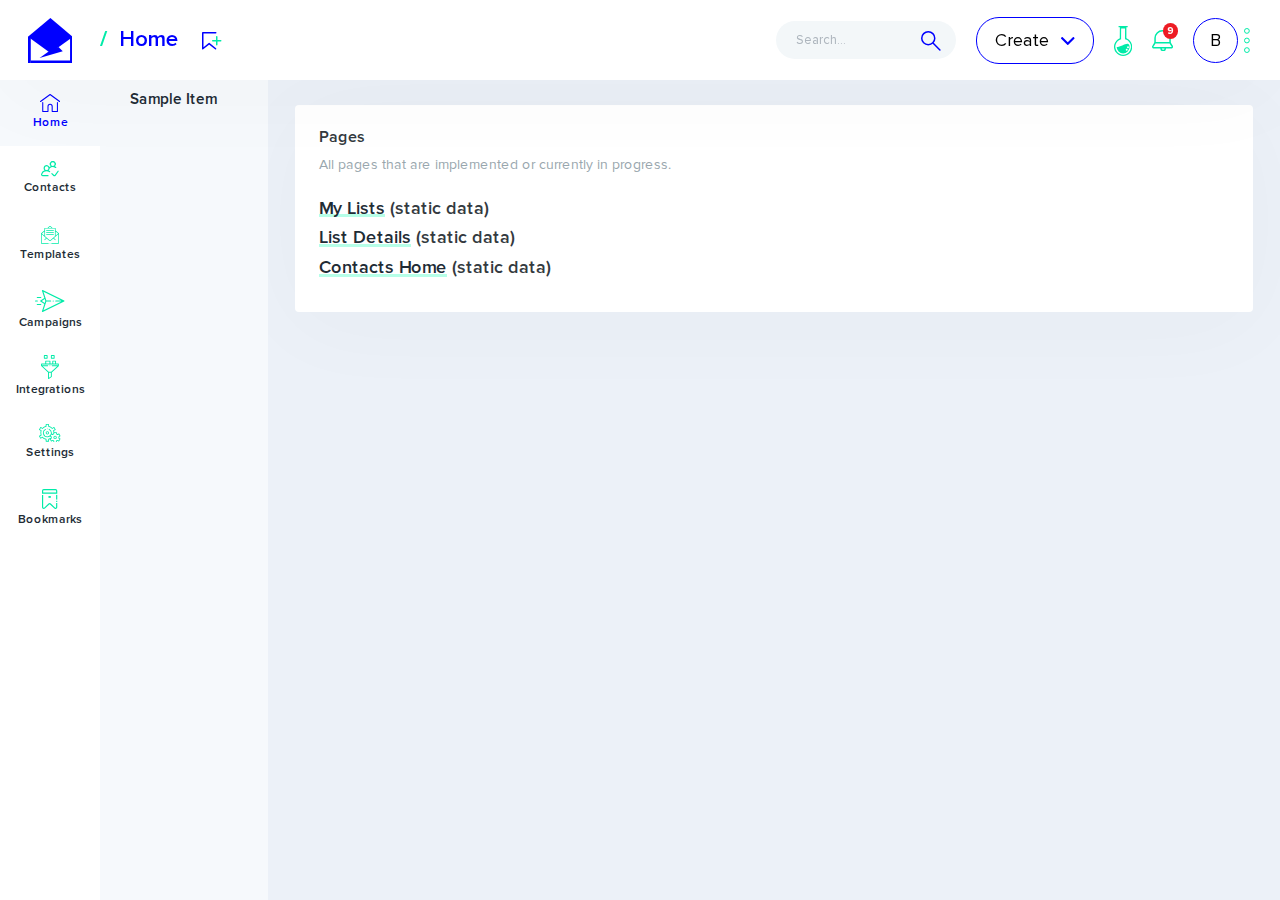
<file: index.html>
<!DOCTYPE html>
<html lang="en">
    <head>

        <meta charset="utf-8" />
        <title>Two Column Layout | UBold - Responsive Admin Dashboard Template</title>
        <meta name="viewport" content="width=device-width, initial-scale=1.0">
        <meta content="A fully featured admin theme which can be used to build CRM, CMS, etc." name="description" />
        <meta content="Coderthemes" name="author" />
        <meta http-equiv="X-UA-Compatible" content="IE=edge" />
        <!-- App favicon -->
        <link rel="shortcut icon" href="assets/images/favicon.ico">

        <!-- App css -->
        <link href="assets/css/bootstrap.min.css" rel="stylesheet" type="text/css" id="bs-default-stylesheet" />
        <link href="assets/css/app.min.css" rel="stylesheet" type="text/css" id="app-default-stylesheet" />

    </head>

    <body data-layout-mode="two-column" data-layout='{"mode": "light", "width": "fluid", "menuPosition": "fixed", "sidebar": { "color": "light", "size": "default", "showuser": false}, "topbar": {"color": "light"}, "showRightSidebarOnPageLoad": true}'></body>

        <!-- Begin page -->
        <div id="wrapper">

            <!-- Topbar Start -->
            <div class="navbar-custom">
                <div class="container-fluid">
                    <ul class="list-unstyled topnav-menu float-right mb-0">

                        <li class="navbar-search">
                            <form class="app-search">
                                <div class="app-search-box">
                                    <div class="input-group">
                                        <input type="search" class="form-control" placeholder="Search..." id="top-search">
                                        <div class="input-group-append">
                                            <button class="btn" type="submit">
                                                <i>
                                                    <svg xmlns="http://www.w3.org/2000/svg" width="19.955" height="20.061" viewBox="0 0 19.955 20.061">
                                                        <g id="Group_32" data-name="Group 32" transform="translate(-2704.75 -1088.25)">
                                                            <circle id="Ellipse_1" data-name="Ellipse 1" cx="6.5" cy="6.5" r="6.5" transform="translate(2705.5 1089)" fill="none" stroke="blue" stroke-miterlimit="10" stroke-width="1.5"/>
                                                            <line id="Line_1" data-name="Line 1" x2="6.667" y2="6.667" transform="translate(2716.977 1100.583)" fill="none" stroke="blue" stroke-linecap="round" stroke-miterlimit="10" stroke-width="1.5"/>
                                                        </g>
                                                    </svg>
                                                </i>
                                            </button>
                                        </div>
                                    </div>
                                </div>
                            </form>
                        </li>

                        <li class="dropdown d-none d-sm-block">
                            <a class="nav-link dropdown-toggle waves-effect waves-light create-btn" data-toggle="dropdown" href="#" role="button" aria-haspopup="false" aria-expanded="false">
                                Create
                                <i>
                                    <svg xmlns="http://www.w3.org/2000/svg" width="13.545" height="8" viewBox="0 0 13.545 8">
                                        <g id="Group_35" data-name="Group 35" transform="translate(-2864.918 -1094)">
                                            <g id="Group_34" data-name="Group 34">
                                                <path id="Path_30" data-name="Path 30" d="M2878.246,1094.669l-.443-.447a.744.744,0,0,0-1.048,0l-5.061,5.061-5.067-5.067a.744.744,0,0,0-1.048,0l-.444.444a.742.742,0,0,0,0,1.048l6.033,6.054a.754.754,0,0,0,.525.238h0a.753.753,0,0,0,.523-.238l6.027-6.038a.75.75,0,0,0,0-1.055Z" fill="blue"/>
                                            </g>
                                        </g>
                                    </svg>
                                </i>
                            </a>
                            <div class="dropdown-menu">
                                <p class="text-center">Sample Dropdown Content</p>
                            </div>
                        </li>

                        <li class="dropdown notification-list">
                            <a class="nav-link dropdown-toggle  waves-effect waves-light" data-toggle="dropdown" href="#" role="button" aria-haspopup="false" aria-expanded="false">
                                <i>
                                    <svg id="Component_4_8" data-name="Component 4 – 8" xmlns="http://www.w3.org/2000/svg" width="18.261" height="30" viewBox="0 0 18.261 30">
                                        <path id="Path" d="M3136.528,1079.773h9.13v1.305h-1.3s.062,10.3.062,11.058a9.13,9.13,0,1,1-6.613-.013c0-1.721.029-11.045.029-11.045h-1.3Z" transform="translate(-3131.963 -1079.773)" fill="#00eba8" fill-rule="evenodd"/>
                                        <path id="Path-2" data-name="Path" d="M3139.137,1082.382h3.913s-.034,9.983-.034,10.673a7.824,7.824,0,1,1-3.9.013C3139.116,1090.9,3139.137,1082.382,3139.137,1082.382Z" transform="translate(-3131.963 -1079.773)" fill="#fff" fill-rule="evenodd"/>
                                        <path id="Path-3" data-name="Path" d="M3147.55,1100.82a6.457,6.457,0,0,1-12.913,0C3139.834,1100.82,3147.55,1093.472,3147.55,1100.82Z" transform="translate(-3131.963 -1079.773)" fill="#00eba8" fill-rule="evenodd"/>
                                        <path id="Path-4" data-name="Path" d="M3145.984,1099.99a.979.979,0,1,1-.978.979A.978.978,0,0,1,3145.984,1099.99Z" transform="translate(-3131.963 -1079.773)" fill="#fff" fill-rule="evenodd"/>
                                        <path id="Path-5" data-name="Path" d="M3144.68,1102.6a.979.979,0,1,1-.978.979A.978.978,0,0,1,3144.68,1102.6Z" transform="translate(-3131.963 -1079.773)" fill="#fff" fill-rule="evenodd"/>
                                    </svg>
                                </i>
                            </a>

                            <div class="dropdown-menu">
                                <p class="text-center">Sample Dropdown Content</p>
                            </div>
                        </li>

                        <li class="dropdown notification-list">
                            <a class="nav-link dropdown-toggle  waves-effect waves-light" data-toggle="dropdown" href="#" role="button" aria-haspopup="false" aria-expanded="false">
                                <i>
                                    <svg xmlns="http://www.w3.org/2000/svg" width="21.073" height="21.264" viewBox="0 0 21.073 21.264">
                                        <g id="Group_42" data-name="Group 42" transform="translate(-2973.442 -1086.868)">
                                            <path id="Path_31" data-name="Path 31" d="M2986.709,1105.274a2.108,2.108,0,0,1-2.108,2.108h0a2.106,2.106,0,0,1-2.1-2.1v.34m9-6h-14m-1-4.63v3.565a4.139,4.139,0,0,1-.71,2.318l-1.4,2.068a1.059,1.059,0,0,0,.261,1.485,1.079,1.079,0,0,0,.586.194h17.474a1.063,1.063,0,0,0,1.053-1.073,1.051,1.051,0,0,0-.2-.606l-1.348-2.056a4.24,4.24,0,0,1-.713-2.351v-3.551a7.363,7.363,0,0,0-7.367-7.363h-.267A7.37,7.37,0,0,0,2976.5,1094.988Z" fill="none" stroke="#00eba8" stroke-linecap="round" stroke-linejoin="round" stroke-width="1.5"/>
                                        </g>
                                    </svg>
                                </i>
                                <span class="badge badge-danger rounded-circle noti-icon-badge">9</span>
                            </a>
                            <div class="dropdown-menu dropdown-menu-right dropdown-lg">
                                <p class="text-center">Sample Dropdown Content</p>
                            </div>
                        </li>

                        <li class="dropdown notification-list">
                            <a class="nav-link dropdown-toggle nav-user mr-0 waves-effect waves-light user-profile-link" data-toggle="dropdown" href="#" role="button" aria-haspopup="false" aria-expanded="false">
                                <span class="user-profile-figure">B</span>
                                <i>
                                    <svg xmlns="http://www.w3.org/2000/svg" width="5.8" height="25" viewBox="0 0 5.8 25">
                                        <g id="Group_39" data-name="Group 39" transform="translate(-3077 -1085)">
                                            <circle id="Ellipse_3" data-name="Ellipse 3" cx="2.4" cy="2.4" r="2.4" transform="translate(3077.5 1085.5)" fill="none" stroke="#00eba8" stroke-miterlimit="10" stroke-width="1"/>
                                            <circle id="Ellipse_4" data-name="Ellipse 4" cx="2.4" cy="2.4" r="2.4" transform="translate(3077.5 1095.1)" fill="none" stroke="#00eba8" stroke-miterlimit="10" stroke-width="1"/>
                                            <circle id="Ellipse_5" data-name="Ellipse 5" cx="2.4" cy="2.4" r="2.4" transform="translate(3077.5 1104.7)" fill="none" stroke="#00eba8" stroke-miterlimit="10" stroke-width="1"/>
                                        </g>
                                    </svg>
                                </i>
                            </a>
                            <div class="dropdown-menu dropdown-menu-right profile-dropdown ">
                                <p class="text-center">Sample Dropdown Content</p>
                            </div>
                        </li>

                    </ul>

                    <!-- LOGO -->
                    <div class="logo-box">
                        <a href="./" class="logo text-center">
                            <svg id="Logo" xmlns="http://www.w3.org/2000/svg" width="44.834" height="45" viewBox="0 0 44.834 45">
                                <path id="Path_30" data-name="Path 30" d="M679.524,357.489H682.3v26.179h-2.779Z" transform="translate(-679.523 -338.668)" fill="blue"/>
                                <path id="Path_31" data-name="Path 31" d="M721.577,357.489h2.78v26.179h-2.78Z" transform="translate(-679.523 -338.668)" fill="blue"/>
                                <path id="Path_32" data-name="Path 32" d="M682.147,383.668V381.2h39.981v2.471Z" transform="translate(-679.523 -338.668)" fill="blue"/>
                                <path id="Path_33" data-name="Path 33" d="M724.357,357.489l-22.418,16.122-22.416-16.122,22.416-18.821Z" transform="translate(-679.523 -338.668)" fill="blue"/>
                                <path id="Path_34" data-name="Path 34" d="M710.058,367.749,714.307,372l-23.225,6.691,9.086-6.435" transform="translate(-679.523 -338.668)" fill="blue"/>
                            </svg>
                        </a>
                    </div>

                    <ul class="list-unstyled topnav-menu topnav-menu-left m-0">
                        <li>
                            <button class="button-menu-mobile waves-effect waves-light">
                                <svg xmlns="http://www.w3.org/2000/svg" width="24" height="24" viewBox="0 0 24 24" fill="none" stroke="currentColor" stroke-width="2" stroke-linecap="round" stroke-linejoin="round" class="feather feather-menu"><line x1="3" y1="12" x2="21" y2="12"/><line x1="3" y1="6" x2="21" y2="6"/><line x1="3" y1="18" x2="21" y2="18"/></svg>
                            </button>
                        </li>
                    </ul>

                    <ol class="breadcrumbs list-unstyled topnav-menu topnav-menu-left m-0">
                        <li class="breadcrumb-item active">Home
                            <i class="breadcrumb-item__fav d-none d-md-inline">
                                <svg xmlns="http://www.w3.org/2000/svg" width="19.5" height="17.805" viewBox="0 0 19.5 17.805">
                                    <g id="Action-_-34---Action_-bookmark_-add_-save_-favourite-icon" data-name="Action-/-34---Action,-bookmark,-add,-save,-favourite-icon" transform="translate(0.75 0.75)">
                                        <path id="Path" d="M1985.3,1105.5l-6.4-5.2-6.4,5.2v-16h13" transform="translate(-1972.5 -1089.5)" fill="none" stroke="blue" stroke-linecap="round" stroke-linejoin="round" stroke-width="1.5"/>
                                        <path id="Path-2" data-name="Path" d="M1986.5,1093.5v8m4-4h-8" transform="translate(-1972.5 -1089.5)" fill="none" stroke="#00eba8" stroke-linecap="round" stroke-linejoin="round" stroke-width="1.5"/>
                                    </g>
                                </svg>
                            </i>
                        </li>
                    </ol>

                    <div class="clearfix"></div>
                </div>
            </div>
            <!-- end Topbar -->

            <!-- ========== Left Sidebar Start ========== -->
            <div class="left-side-menu">

                <div class="h-100" >

                    <div class="sidebar-content">
                        <div class="sidebar-icon-menu h-100" data-simplebar>
                            <nav class="nav flex-column" id="two-col-sidenav-main">
                                <a class="nav-link active d-flex flex-column align-content-center justify-content-center" href="#home">
                                    <i>
                                        <svg xmlns="http://www.w3.org/2000/svg" width="20.193" height="17.999" viewBox="0 0 20.193 17.999" fill="#00eba8">
                                            <g id="Group_3" data-name="Group 3" transform="translate(-1774.405 -1161.603)">
                                                <path id="Path_6" data-name="Path 6" d="M1794.382,1168.712l-9.571-7.008a.525.525,0,0,0-.62,0l-9.572,7.008a.524.524,0,1,0,.62.846l9.262-6.781,9.261,6.781a.521.521,0,0,0,.31.1.525.525,0,0,0,.31-.948Z"/>
                                                <path id="Path_7" data-name="Path 7" d="M1791.846,1169.677a.525.525,0,0,0-.525.525v8.351h-4.2v-4.559a2.624,2.624,0,0,0-5.247,0v4.559h-4.2V1170.2a.525.525,0,1,0-1.049,0v8.876a.525.525,0,0,0,.524.524h5.247a.525.525,0,0,0,.523-.483c0-.013,0-.026,0-.041v-5.084a1.574,1.574,0,1,1,3.148,0v5.084c0,.015,0,.028,0,.04a.524.524,0,0,0,.523.484h5.246a.525.525,0,0,0,.525-.524V1170.2A.525.525,0,0,0,1791.846,1169.677Z"/>
                                            </g>
                                        </svg>
                                    </i>
                                    <span>Home</span>
                                </a>

                                <a class="nav-link d-flex flex-column align-content-center justify-content-center" href="./contacts-home-static.html">
                                    <i>
                                        <svg xmlns="http://www.w3.org/2000/svg" width="17.719" height="15.328" viewBox="0 0 17.719 15.328" fill="#00eba8">
                                            <g id="Group_8" data-name="Group 8" transform="translate(-1775.641 -1232.35)">
                                                <path id="Path_8" data-name="Path 8" d="M1782.635,1246.455h-5.2a.6.6,0,0,1-.569-.782,4.611,4.611,0,0,1,4.38-3.119,4.471,4.471,0,0,1,2.57.806.6.6,0,1,0,.684-.98,5.7,5.7,0,0,0-1.192-.637,3.04,3.04,0,0,0,.989-2.007,4.5,4.5,0,0,1,5.705-.466.6.6,0,1,0,.683-.98,5.708,5.708,0,0,0-1.192-.637,3.047,3.047,0,1,0-4.1-.006c-.083.032-.166.066-.248.1a5.73,5.73,0,0,0-1.053.6,3.048,3.048,0,1,0-4.89,3.379,5.745,5.745,0,0,0-3.47,3.576,1.793,1.793,0,0,0,1.707,2.342h5.2a.6.6,0,1,0,0-1.2Zm4.811-12.909a1.852,1.852,0,1,1-1.853,1.852A1.854,1.854,0,0,1,1787.446,1233.546Zm-6.186,4.09a1.852,1.852,0,1,1-1.852,1.852A1.855,1.855,0,0,1,1781.26,1237.636Z"/>
                                                <path id="Path_9" data-name="Path 9" d="M1793.11,1242.112a.6.6,0,0,0-.834.138l-2.946,4.115a.34.34,0,0,1-.235.117.332.332,0,0,1-.256-.092l-1.907-1.831a.6.6,0,0,0-.828.862l1.909,1.833a1.537,1.537,0,0,0,1.06.424l.1,0a1.545,1.545,0,0,0,1.1-.571l.02-.027,2.958-4.131A.6.6,0,0,0,1793.11,1242.112Z"/>
                                            </g>
                                        </svg>
                                    </i>
                                    <span>Contacts</span>
                                </a>

                                <a class="nav-link d-flex flex-column align-content-center justify-content-center" href="#templates">
                                    <i>
                                        <svg xmlns="http://www.w3.org/2000/svg" xmlns:xlink="http://www.w3.org/1999/xlink" width="18" height="18" viewBox="0 0 18 18" fill="#00eba8">
                                            <defs>
                                                <clipPath id="clip-path">
                                                    <rect id="SVGID" width="18" height="18" fill="none"/>
                                                </clipPath>
                                            </defs>
                                            <g id="Group_8" data-name="Group 8" transform="translate(-1797.641 -1228.35)">
                                                <g id="Group_13" data-name="Group 13" transform="translate(23.14 -73.342)">
                                                    <path id="Path_10" data-name="Path 10" d="M1780.985,1306.923h7.031a.391.391,0,1,0,0-.781h-7.031a.391.391,0,1,0,0,.781Zm0,0" transform="translate(-1 -0.463)"/>
                                                    <path id="Path_11" data-name="Path 11" d="M1780.985,1309.267h7.031a.391.391,0,1,0,0-.781h-7.031a.391.391,0,1,0,0,.781Zm0,0" transform="translate(-1 -0.707)"/>
                                                    <path id="Path_12" data-name="Path 12" d="M1780.985,1311.611h7.031a.391.391,0,0,0,0-.782h-7.031a.391.391,0,0,0,0,.782Zm0,0" transform="translate(-1 -0.951)"/>
                                                    <g id="Group_12" data-name="Group 12" transform="translate(1774.5 1301.692)">
                                                        <g id="Group_11" data-name="Group 11" clip-path="url(#clip-path)">
                                                            <path id="Path_13" data-name="Path 13" d="M1784.813,1321.259a.351.351,0,1,1-.352-.351.352.352,0,0,1,.352.351Zm0,0" transform="translate(-1775.461 -1303.614)"/>
                                                            <path id="Path_14" data-name="Path 14" d="M1775.555,1319.689h6.364a.351.351,0,0,0,0-.7h-6.364a.352.352,0,0,1-.351-.352v-8.661c.787.671,4.162,3.551,4.369,3.725l-1.594,1.593a.352.352,0,0,0,.5.5l1.634-1.633,2.7,2.3a1.058,1.058,0,0,0,1.385,0l2.682-2.286,1.652,1.621a.351.351,0,1,0,.492-.5l-1.607-1.578,4.385-3.739v8.661a.352.352,0,0,1-.351.352h-6.364a.351.351,0,0,0,0,.7h6.364a1.056,1.056,0,0,0,1.054-1.055v-9.422a.359.359,0,0,0-.128-.272h0l-3.247-2.663v-2.338a.351.351,0,0,0-.351-.352h-2.73l-1.849-1.635a1.059,1.059,0,0,0-1.391,0l-1.848,1.634h-2.73a.352.352,0,0,0-.352.352v2.338l-3.246,2.663h0a.36.36,0,0,0-.129.269v0h0v9.422a1.056,1.056,0,0,0,1.055,1.055Zm16.046-10.471-2.476,2.11v-4.141Zm-8.332-6.737a.351.351,0,0,1,.462,0l1.253,1.108h-2.965Zm5.153,1.809v7.637l-4.686,4,0,0a.354.354,0,0,1-.464,0l0,0-4.686-4v-7.637Zm-10.547,2.9v4.141l-2.475-2.11Zm0,0" transform="translate(-1774.5 -1301.692)"/>
                                                        </g>
                                                    </g>
                                                </g>
                                            </g>
                                        </svg>
                                    </i>
                                    <span>Templates</span>
                                </a>

                                <a class="nav-link d-flex flex-column align-content-center justify-content-center" href="#campaigns">
                                    <i>
                                        <svg xmlns="http://www.w3.org/2000/svg" xmlns:xlink="http://www.w3.org/1999/xlink" width="29.507" height="22" viewBox="0 0 29.507 22" fill="#00eba8">
                                            <g id="Group_16" data-name="Group 16" transform="translate(-1769.531 -1370.503)">
                                                <path id="Path_15" data-name="Path 15" d="M1772.412,1381.5a.576.576,0,0,0-.576-.577h-1.729a.576.576,0,0,0,0,1.153h1.729a.576.576,0,0,0,.576-.576Zm0,0"/>
                                                <path id="Path_16" data-name="Path 16" d="M1775.87,1384.961a.577.577,0,0,0-.576-.577h-3.458a.576.576,0,0,0,0,1.153h3.458a.576.576,0,0,0,.576-.576Zm0,0"/>
                                                <path id="Path_17" data-name="Path 17" d="M1775.294,1378.621a.576.576,0,0,0,0-1.153h-3.458a.576.576,0,0,0,0,1.153Zm0,0"/>
                                                <path id="Path_18" data-name="Path 18" d="M1788.319,1381.5a.576.576,0,1,1-.577-.577.576.576,0,0,1,.577.577Zm0,0"/>
                                                <path id="Path_19" data-name="Path 19" d="M1798.713,1380.984l-21.439-10.374a.576.576,0,0,0-.8.7l2.376,7.127-3.878,2.585a.577.577,0,0,0,0,.959l3.878,2.585-2.376,7.127a.576.576,0,0,0,.8.7l21.439-10.373a.578.578,0,0,0,0-1.038Zm-22.38.519,2.9-1.931.643,1.931-.643,1.931Zm4.563.576h4.253a.576.576,0,0,0,0-1.153H1780.9l-2.894-8.683,17.946,8.683h-5.612a.576.576,0,0,0,0,1.153h5.612L1778,1390.763Zm0,0"/>
                                            </g>
                                        </svg>
                                    </i>
                                    <span>Campaigns</span>
                                </a>

                                <a class="nav-link d-flex flex-column align-content-center justify-content-center" href="#integrations">
                                    <i>
                                        <svg xmlns="http://www.w3.org/2000/svg" xmlns:xlink="http://www.w3.org/1999/xlink" width="17.894" height="24" viewBox="0 0 17.894 24" fill="#00eba8">
                                            <g id="Group_19" data-name="Group 19" transform="translate(-1775.553 -1441.65)">
                                                <path id="Path_20" data-name="Path 20" d="M1792.938,1450.087h-2.344v-2.343a.469.469,0,0,0-.469-.469h-2.812a.469.469,0,0,0-.469.469v2.343h-1.875v-2.343a.469.469,0,0,0-.469-.469h-4.218a.469.469,0,0,0-.469.469v2.343h-3.75a.469.469,0,0,0-.469.469v1.875a.467.467,0,0,0,.143.337l.006.006,6.882,6.424v5.983a.469.469,0,0,0,.729.39l2.812-1.875a.467.467,0,0,0,.209-.39V1459.2l6.883-6.424,0-.006a.467.467,0,0,0,.143-.337v-1.875a.468.468,0,0,0-.468-.469Zm-5.157-1.874h1.875v1.874h-1.875Zm-7.031,0h3.282v1.874h-3.282Zm11.719,2.812v.937h-5.859a.469.469,0,1,0,0,.938h5.139l-6.027,5.625h-2.443l-6.027-5.625h5.139a.469.469,0,1,0,0-.938h-5.86v-.937Zm-7.031,12.03-1.875,1.25v-4.842h1.875Zm0,0" />
                                                <path id="Path_21" data-name="Path 21" d="M1788.719,1445.4a.469.469,0,0,0,.469-.469v-2.812a.469.469,0,0,0-.469-.469h-2.813a.469.469,0,0,0-.468.469v2.812a.469.469,0,0,0,.468.469Zm-2.344-2.812h1.875v1.875h-1.875Zm0,0" />
                                                <path id="Path_22" data-name="Path 22" d="M1781.688,1445.4a.469.469,0,0,0,.469-.469v-2.812a.469.469,0,0,0-.469-.469h-2.813a.469.469,0,0,0-.469.469v2.812a.469.469,0,0,0,.469.469Zm-2.344-2.812h1.875v1.875h-1.875Zm0,0" />
                                                <path id="Path_23" data-name="Path 23" d="M1784.969,1452.431a.469.469,0,1,1-.469-.469.469.469,0,0,1,.469.469Zm0,0" />
                                            </g>
                                        </svg>
                                    </i>
                                    <span>Integrations</span>
                                </a>

                                <a class="nav-link d-flex flex-column align-content-center justify-content-center" href="#settings">
                                    <i>
                                        <svg xmlns="http://www.w3.org/2000/svg" xmlns:xlink="http://www.w3.org/1999/xlink" width="21.515" height="18.91" viewBox="0 0 21.515 18.91" fill="#00eba8">
                                            <g id="Group_22" data-name="Group 22" transform="translate(-1773.743 -1516.196)">
                                                <g id="Group_21" data-name="Group 21">
                                                    <path id="Path_24" data-name="Path 24" d="M1788.165,1529.643a1.681,1.681,0,1,0,1.681-1.681,1.683,1.683,0,0,0-1.681,1.681Zm2.522,0a.841.841,0,1,1-.841-.841.842.842,0,0,1,.841.841Zm0,0" />
                                                    <path id="Path_25" data-name="Path 25" d="M1773.8,1528.446l1.261,2.183a.419.419,0,0,0,.572.155l1.5-.859a7.318,7.318,0,0,0,3.288,1.816v1.684a.421.421,0,0,0,.421.42h2.521a.42.42,0,0,0,.42-.42v-1.683a8.308,8.308,0,0,0,.821-.248l1.139,1.972a.42.42,0,0,0,.574.154l1.048-.606a4.141,4.141,0,0,0,.788.463v1.208a.421.421,0,0,0,.421.421h2.521a.421.421,0,0,0,.42-.421v-1.207a4.228,4.228,0,0,0,.806-.464l1.049.606a.42.42,0,0,0,.574-.155l1.255-2.183a.421.421,0,0,0-.153-.573l-1.031-.6a3.67,3.67,0,0,0,0-.937l1.031-.6a.421.421,0,0,0,.153-.573l-1.255-2.184a.42.42,0,0,0-.574-.154l-1.049.606a4.126,4.126,0,0,0-.806-.464V1524.6a.42.42,0,0,0-.42-.42h-2.108a10.3,10.3,0,0,0-.214-1.152l1.489-.859a.421.421,0,0,0,.153-.574l-1.26-2.184a.42.42,0,0,0-.574-.153l-1.486.857a7.359,7.359,0,0,0-3.312-1.815v-1.684a.42.42,0,0,0-.42-.42h-2.521a.421.421,0,0,0-.421.42v1.684a7.309,7.309,0,0,0-3.288,1.816l-1.5-.859a.42.42,0,0,0-.572.154l-1.261,2.184a.421.421,0,0,0,.156.575l1.5.858a7.431,7.431,0,0,0,0,3.985l-1.5.858a.421.421,0,0,0-.156.575Zm17.158-1.957a3.361,3.361,0,0,1,1.057.609.421.421,0,0,0,.483.044l.931-.538.837,1.456-.917.531a.422.422,0,0,0-.2.441,3,3,0,0,1,0,1.222.42.42,0,0,0,.2.44l.917.532-.837,1.455-.931-.537a.418.418,0,0,0-.483.044,3.361,3.361,0,0,1-1.057.609.418.418,0,0,0-.279.4v1.073H1789v-1.073a.42.42,0,0,0-.279-.4,3.3,3.3,0,0,1-1.04-.609.418.418,0,0,0-.483-.044l-.932.538-.84-1.456.921-.531a.42.42,0,0,0,.2-.439l-.014-.082v0h0a3.194,3.194,0,0,1-.048-.527,3.278,3.278,0,0,1,.063-.611.422.422,0,0,0-.2-.441l-.921-.532.84-1.455.932.538a.421.421,0,0,0,.483-.044,3.259,3.259,0,0,1,1.04-.609.421.421,0,0,0,.279-.4v-1.073h1.681v1.073a.419.419,0,0,0,.279.4Zm-14.794,1.088a.421.421,0,0,0,.19-.5,6.6,6.6,0,0,1,0-4.117.421.421,0,0,0-.19-.5l-1.425-.814.841-1.456,1.426.815a.421.421,0,0,0,.523-.085,6.366,6.366,0,0,1,3.4-1.878.421.421,0,0,0,.336-.412v-1.6h1.681v1.6a.42.42,0,0,0,.336.412,6.5,6.5,0,0,1,3.425,1.878.422.422,0,0,0,.525.085l1.408-.814.841,1.456-1.41.814a.421.421,0,0,0-.189.5,6.038,6.038,0,0,1,.274,1.638v1.209a4.136,4.136,0,0,0-.788.462l-.885-.511a6.57,6.57,0,0,0,.047-.74,4.545,4.545,0,0,0-2.434-3.9.42.42,0,1,0-.4.739,3.747,3.747,0,0,1,1.993,3.156,5.2,5.2,0,0,1-.122,1.109l-.837,1.45a3.87,3.87,0,0,1-2.612,1.013,3.54,3.54,0,0,1-1.664-6.681.42.42,0,1,0-.419-.728,4.38,4.38,0,0,0,2.083,8.25,4.867,4.867,0,0,0,2.632-.792l.924.534a3.878,3.878,0,0,0-.03.468,3.754,3.754,0,0,0,.023.4,7,7,0,0,1-2.385.949.42.42,0,0,0-.336.411v1.6h-1.681v-1.6a.421.421,0,0,0-.336-.411,6.366,6.366,0,0,1-3.4-1.878.421.421,0,0,0-.523-.086l-1.426.816-.841-1.456Zm0,0" />
                                                </g>
                                                <path id="Path_26" data-name="Path 26" d="M1782.117,1526.7a1.681,1.681,0,1,0-1.68-1.681,1.683,1.683,0,0,0,1.68,1.681Zm0-2.521a.84.84,0,1,1-.84.84.841.841,0,0,1,.84-.84Zm0,0" />
                                                <path id="Path_27" data-name="Path 27" d="M1782.483,1521.028a.42.42,0,1,1-.42-.42.421.421,0,0,1,.42.42Zm0,0" />
                                            </g>
                                        </svg>
                                    </i>
                                    <span>Settings</span>
                                </a>

                                <a class="nav-link d-flex flex-column align-content-center justify-content-center" href="#bookmarks">
                                    <i>
                                        <svg xmlns="http://www.w3.org/2000/svg" width="15.29" height="20" viewBox="0 0 15.29 20" fill="#00eba8">
                                            <g id="Group_23" data-name="Group 23" transform="translate(-1776.855 -1590.399)">
                                                <path id="Path_28" data-name="Path 28" d="M1790.381,1590.4h-11.755a1.763,1.763,0,0,0-1.764,1.763v2.939h15.282v-2.939A1.763,1.763,0,0,0,1790.381,1590.4Zm.588,3.526h-12.931v-1.763a.588.588,0,0,1,.588-.588h11.755a.589.589,0,0,1,.588.588Z" />
                                                <rect id="Rectangle_5" data-name="Rectangle 5" width="1.176" height="4.702" transform="translate(1790.969 1596.276)" />
                                                <path id="Path_29" data-name="Path 29" d="M1792.144,1604.505v4a1.873,1.873,0,0,1-1.105,1.763,1.663,1.663,0,0,1-1.834-.358l-4.343-4.115a.529.529,0,0,0-.729,0l-4.344,4.115a1.7,1.7,0,0,1-1.163.476,1.675,1.675,0,0,1-.665-.141,1.878,1.878,0,0,1-1.105-1.764v-12.2h1.176V1608.5a.692.692,0,0,0,.394.664.505.505,0,0,0,.587-.111l4.344-4.115a1.7,1.7,0,0,1,2.351,0l4.344,4.115a.506.506,0,0,0,.587.111.7.7,0,0,0,.33-.664v-4Z" />
                                                <rect id="Rectangle_6" data-name="Rectangle 6" width="2.351" height="1.763" transform="translate(1783.328 1597.452)" />
                                                <rect id="Rectangle_7" data-name="Rectangle 7" width="1.176" height="1.176" transform="translate(1790.969 1602.154)" />
                                            </g>
                                        </svg>
                                    </i>
                                    <span>Bookmarks</span>
                                </a>

                            </nav>
                        </div>
                        <!--- Sidemenu -->
                        <div class="sidebar-main-menu">
                            <div id="two-col-menu" class="h-100" data-simplebar>
                                <div class="twocolumn-menu-item d-block" id="home">
                                    <div class="title-box">
                                        <ul class="nav flex-column">
                                            <li class="nav-item">
                                                <a class="nav-link" href="#">Sample Item</a>
                                            </li>
                                        </ul>
                                    </div>
                                </div>

                                <div class="twocolumn-menu-item" id="contacts">
                                    <ul class="nav flex-column">
                                        <li class="nav-item">
                                            <a class="nav-link" href="#">Sample Item</a>
                                        </li>
                                    </ul>
                                </div>

                                <div class="twocolumn-menu-item" id="templates">
                                    <div class="title-box">
                                        <ul class="nav flex-column">
                                            <li class="nav-item">
                                                <a class="nav-link" href="#">Sample Item</a>
                                            </li>
                                        </ul>
                                    </div>
                                </div>

                                <div class="twocolumn-menu-item" id="campaigns">
                                    <div class="title-box">
                                        <ul class="nav flex-column">
                                            <li class="nav-item">
                                                <a class="nav-link" href="#">Sample Item</a>
                                            </li>
                                        </ul>
                                    </div>
                                </div>

                                <div class="twocolumn-menu-item" id="integrations">
                                    <div class="title-box">
                                        <ul class="nav flex-column">
                                            <li class="nav-item">
                                                <a class="nav-link" href="#">Sample Item</a>
                                            </li>
                                        </ul>
                                    </div>
                                </div>

                                <div class="twocolumn-menu-item" id="settings">
                                    <div class="title-box">
                                        <ul class="nav flex-column">
                                            <li class="nav-item">
                                                <a class="nav-link" href="#">Sample Item</a>
                                            </li>
                                        </ul>
                                    </div>
                                </div>

                                <div class="twocolumn-menu-item" id="bookmarks">
                                    <div class="title-box">
                                        <ul class="nav flex-column">
                                            <li class="nav-item">
                                                <a class="nav-link" href="#">Sample Item</a>
                                            </li>
                                        </ul>
                                    </div>
                                </div>

                            </div>

                        </div>
                        <div class="clearfix"></div>
                    </div>
                    <!-- End Sidebar -->

                </div>
                <!-- Sidebar -left -->

            </div>
            <!-- Left Sidebar End -->

            <!-- ============================================================== -->
            <!-- Start Page Content here -->
            <!-- ============================================================== -->

            <div class="content-page">
                <div class="content">

                    <!-- Start Content-->
                    <div class="container-fluid">
                        <div class="card-box">

                            <h4 class="header-title">Pages</h4>

                            <p class="sub-header">
                                All pages that are implemented or currently in progress.
                            </p>

                            <h4><a class="pages-link" href="my-lists-static.html">My Lists</a> (static data)</h4>

                            <!--<h4><a class="pages-link" href="my-lists-ep.html">My Lists</a> (endpoint integrated)</h4>-->

                            <h4><a class="pages-link" href="list-details-static.html">List Details</a> (static data)</h4>

                            <!--<h4><a class="pages-link" href="list-details-ep.html">List Details</a> (endpoint integrated)</h4>-->

                            <h4><a class="pages-link" href="contacts-home-static.html">Contacts Home</a> (static data)</h4>

                        </div>
                    </div> <!-- container -->

                </div> <!-- content -->

            </div>

            <!-- ============================================================== -->
            <!-- End Page content -->
            <!-- ============================================================== -->


        </div>
        <!-- END wrapper -->

        <!-- Vendor js -->
        <script src="assets/js/vendor.min.js"></script>

        <!-- App js -->
        <script src="assets/js/app.min.js"></script>
        
    </body>
</html>
</file>
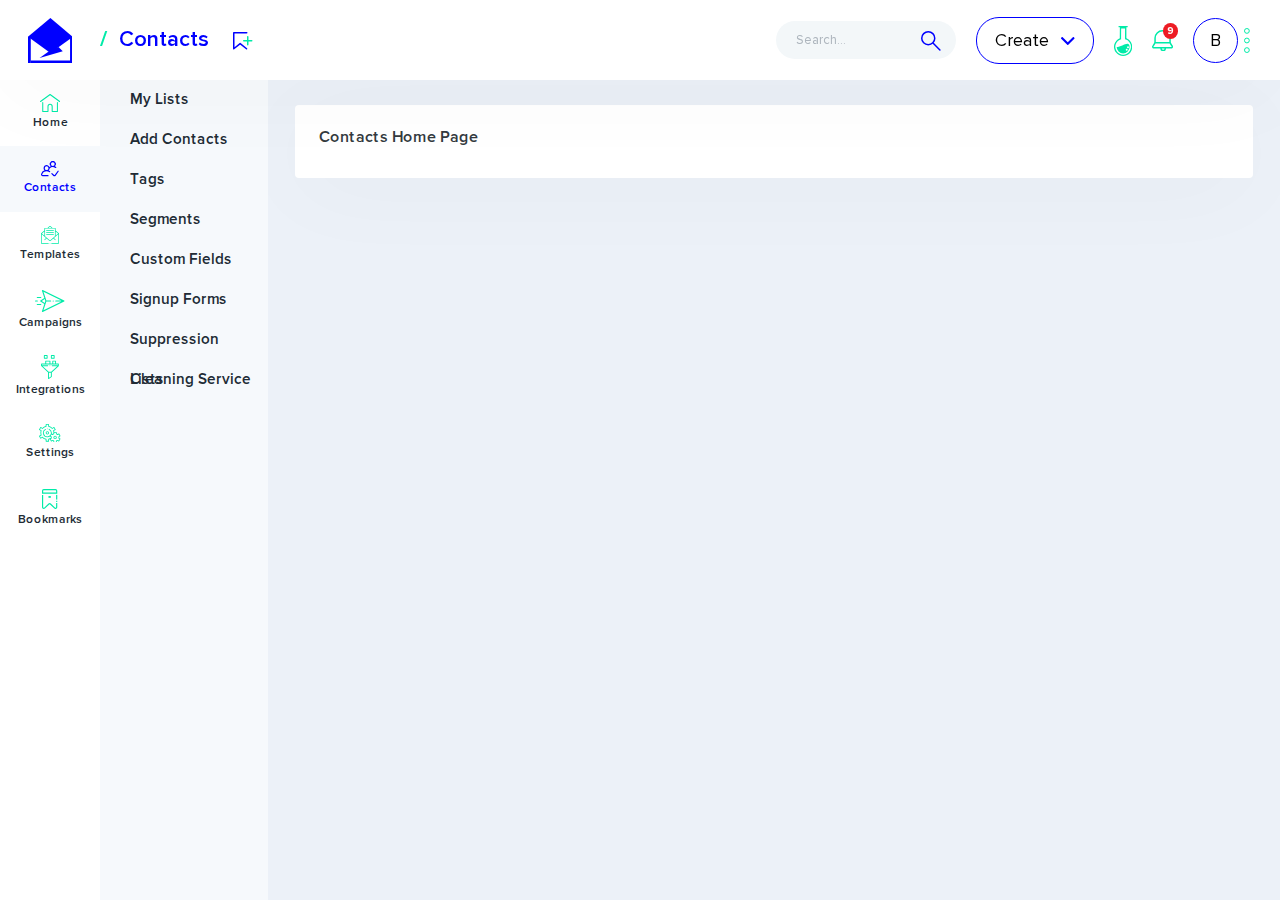
<file: contacts-home-static.html>
<!DOCTYPE html>
<html lang="en">
    <head>

        <meta charset="utf-8" />
        <title>Two Column Layout | UBold - Responsive Admin Dashboard Template</title>
        <meta name="viewport" content="width=device-width, initial-scale=1.0">
        <meta content="A fully featured admin theme which can be used to build CRM, CMS, etc." name="description" />
        <meta content="Coderthemes" name="author" />
        <meta http-equiv="X-UA-Compatible" content="IE=edge" />
        <!-- App favicon -->
        <link rel="shortcut icon" href="assets/images/favicon.ico">

        <!-- App css -->
        <link href="assets/css/bootstrap.min.css" rel="stylesheet" type="text/css" id="bs-default-stylesheet" />
        <link href="assets/css/app.min.css" rel="stylesheet" type="text/css" id="app-default-stylesheet" />

    </head>

    <body data-layout-mode="two-column" data-layout='{"mode": "light", "width": "fluid", "menuPosition": "fixed", "sidebar": { "color": "light", "size": "default", "showuser": false}, "topbar": {"color": "light"}, "showRightSidebarOnPageLoad": true}'></body>

        <!-- Begin page -->
        <div id="wrapper">

            <!-- Topbar Start -->
            <div class="navbar-custom">
                <div class="container-fluid">
                    <ul class="list-unstyled topnav-menu float-right mb-0">

                        <li class="navbar-search">
                            <form class="app-search">
                                <div class="app-search-box">
                                    <div class="input-group">
                                        <input type="search" class="form-control" placeholder="Search..." id="top-search">
                                        <div class="input-group-append">
                                            <button class="btn" type="submit">
                                                <i>
                                                    <svg xmlns="http://www.w3.org/2000/svg" width="19.955" height="20.061" viewBox="0 0 19.955 20.061">
                                                        <g id="Group_32" data-name="Group 32" transform="translate(-2704.75 -1088.25)">
                                                            <circle id="Ellipse_1" data-name="Ellipse 1" cx="6.5" cy="6.5" r="6.5" transform="translate(2705.5 1089)" fill="none" stroke="blue" stroke-miterlimit="10" stroke-width="1.5"/>
                                                            <line id="Line_1" data-name="Line 1" x2="6.667" y2="6.667" transform="translate(2716.977 1100.583)" fill="none" stroke="blue" stroke-linecap="round" stroke-miterlimit="10" stroke-width="1.5"/>
                                                        </g>
                                                    </svg>
                                                </i>
                                            </button>
                                        </div>
                                    </div>
                                </div>
                            </form>
                        </li>

                        <li class="dropdown d-none d-sm-block">
                            <a class="nav-link dropdown-toggle waves-effect waves-light create-btn" data-toggle="dropdown" href="#" role="button" aria-haspopup="false" aria-expanded="false">
                                Create
                                <i>
                                    <svg xmlns="http://www.w3.org/2000/svg" width="13.545" height="8" viewBox="0 0 13.545 8">
                                        <g id="Group_35" data-name="Group 35" transform="translate(-2864.918 -1094)">
                                            <g id="Group_34" data-name="Group 34">
                                                <path id="Path_30" data-name="Path 30" d="M2878.246,1094.669l-.443-.447a.744.744,0,0,0-1.048,0l-5.061,5.061-5.067-5.067a.744.744,0,0,0-1.048,0l-.444.444a.742.742,0,0,0,0,1.048l6.033,6.054a.754.754,0,0,0,.525.238h0a.753.753,0,0,0,.523-.238l6.027-6.038a.75.75,0,0,0,0-1.055Z" fill="blue"/>
                                            </g>
                                        </g>
                                    </svg>
                                </i>
                            </a>
                            <div class="dropdown-menu">
                                <p class="text-center">Sample Dropdown Content</p>
                            </div>
                        </li>

                        <li class="dropdown notification-list">
                            <a class="nav-link dropdown-toggle  waves-effect waves-light" data-toggle="dropdown" href="#" role="button" aria-haspopup="false" aria-expanded="false">
                                <i>
                                    <svg id="Component_4_8" data-name="Component 4 – 8" xmlns="http://www.w3.org/2000/svg" width="18.261" height="30" viewBox="0 0 18.261 30">
                                        <path id="Path" d="M3136.528,1079.773h9.13v1.305h-1.3s.062,10.3.062,11.058a9.13,9.13,0,1,1-6.613-.013c0-1.721.029-11.045.029-11.045h-1.3Z" transform="translate(-3131.963 -1079.773)" fill="#00eba8" fill-rule="evenodd"/>
                                        <path id="Path-2" data-name="Path" d="M3139.137,1082.382h3.913s-.034,9.983-.034,10.673a7.824,7.824,0,1,1-3.9.013C3139.116,1090.9,3139.137,1082.382,3139.137,1082.382Z" transform="translate(-3131.963 -1079.773)" fill="#fff" fill-rule="evenodd"/>
                                        <path id="Path-3" data-name="Path" d="M3147.55,1100.82a6.457,6.457,0,0,1-12.913,0C3139.834,1100.82,3147.55,1093.472,3147.55,1100.82Z" transform="translate(-3131.963 -1079.773)" fill="#00eba8" fill-rule="evenodd"/>
                                        <path id="Path-4" data-name="Path" d="M3145.984,1099.99a.979.979,0,1,1-.978.979A.978.978,0,0,1,3145.984,1099.99Z" transform="translate(-3131.963 -1079.773)" fill="#fff" fill-rule="evenodd"/>
                                        <path id="Path-5" data-name="Path" d="M3144.68,1102.6a.979.979,0,1,1-.978.979A.978.978,0,0,1,3144.68,1102.6Z" transform="translate(-3131.963 -1079.773)" fill="#fff" fill-rule="evenodd"/>
                                    </svg>
                                </i>
                            </a>

                            <div class="dropdown-menu">
                                <p class="text-center">Sample Dropdown Content</p>
                            </div>
                        </li>

                        <li class="dropdown notification-list">
                            <a class="nav-link dropdown-toggle  waves-effect waves-light" data-toggle="dropdown" href="#" role="button" aria-haspopup="false" aria-expanded="false">
                                <i>
                                    <svg xmlns="http://www.w3.org/2000/svg" width="21.073" height="21.264" viewBox="0 0 21.073 21.264">
                                        <g id="Group_42" data-name="Group 42" transform="translate(-2973.442 -1086.868)">
                                            <path id="Path_31" data-name="Path 31" d="M2986.709,1105.274a2.108,2.108,0,0,1-2.108,2.108h0a2.106,2.106,0,0,1-2.1-2.1v.34m9-6h-14m-1-4.63v3.565a4.139,4.139,0,0,1-.71,2.318l-1.4,2.068a1.059,1.059,0,0,0,.261,1.485,1.079,1.079,0,0,0,.586.194h17.474a1.063,1.063,0,0,0,1.053-1.073,1.051,1.051,0,0,0-.2-.606l-1.348-2.056a4.24,4.24,0,0,1-.713-2.351v-3.551a7.363,7.363,0,0,0-7.367-7.363h-.267A7.37,7.37,0,0,0,2976.5,1094.988Z" fill="none" stroke="#00eba8" stroke-linecap="round" stroke-linejoin="round" stroke-width="1.5"/>
                                        </g>
                                    </svg>
                                </i>
                                <span class="badge badge-danger rounded-circle noti-icon-badge">9</span>
                            </a>
                            <div class="dropdown-menu dropdown-menu-right dropdown-lg">
                                <p class="text-center">Sample Dropdown Content</p>
                            </div>
                        </li>

                        <li class="dropdown notification-list">
                            <a class="nav-link dropdown-toggle nav-user mr-0 waves-effect waves-light user-profile-link" data-toggle="dropdown" href="#" role="button" aria-haspopup="false" aria-expanded="false">
                                <span class="user-profile-figure">B</span>
                                <i>
                                    <svg xmlns="http://www.w3.org/2000/svg" width="5.8" height="25" viewBox="0 0 5.8 25">
                                        <g id="Group_39" data-name="Group 39" transform="translate(-3077 -1085)">
                                            <circle id="Ellipse_3" data-name="Ellipse 3" cx="2.4" cy="2.4" r="2.4" transform="translate(3077.5 1085.5)" fill="none" stroke="#00eba8" stroke-miterlimit="10" stroke-width="1"/>
                                            <circle id="Ellipse_4" data-name="Ellipse 4" cx="2.4" cy="2.4" r="2.4" transform="translate(3077.5 1095.1)" fill="none" stroke="#00eba8" stroke-miterlimit="10" stroke-width="1"/>
                                            <circle id="Ellipse_5" data-name="Ellipse 5" cx="2.4" cy="2.4" r="2.4" transform="translate(3077.5 1104.7)" fill="none" stroke="#00eba8" stroke-miterlimit="10" stroke-width="1"/>
                                        </g>
                                    </svg>
                                </i>
                            </a>
                            <div class="dropdown-menu dropdown-menu-right profile-dropdown ">
                                <p class="text-center">Sample Dropdown Content</p>
                            </div>
                        </li>

                    </ul>

                    <!-- LOGO -->
                    <div class="logo-box">
                        <a href="./" class="logo text-center">
                            <svg id="Logo" xmlns="http://www.w3.org/2000/svg" width="44.834" height="45" viewBox="0 0 44.834 45">
                                <path id="Path_30" data-name="Path 30" d="M679.524,357.489H682.3v26.179h-2.779Z" transform="translate(-679.523 -338.668)" fill="blue"/>
                                <path id="Path_31" data-name="Path 31" d="M721.577,357.489h2.78v26.179h-2.78Z" transform="translate(-679.523 -338.668)" fill="blue"/>
                                <path id="Path_32" data-name="Path 32" d="M682.147,383.668V381.2h39.981v2.471Z" transform="translate(-679.523 -338.668)" fill="blue"/>
                                <path id="Path_33" data-name="Path 33" d="M724.357,357.489l-22.418,16.122-22.416-16.122,22.416-18.821Z" transform="translate(-679.523 -338.668)" fill="blue"/>
                                <path id="Path_34" data-name="Path 34" d="M710.058,367.749,714.307,372l-23.225,6.691,9.086-6.435" transform="translate(-679.523 -338.668)" fill="blue"/>
                            </svg>
                        </a>
                    </div>

                    <ul class="list-unstyled topnav-menu topnav-menu-left m-0">
                        <li>
                            <button class="button-menu-mobile waves-effect waves-light">
                                <svg xmlns="http://www.w3.org/2000/svg" width="24" height="24" viewBox="0 0 24 24" fill="none" stroke="currentColor" stroke-width="2" stroke-linecap="round" stroke-linejoin="round" class="feather feather-menu"><line x1="3" y1="12" x2="21" y2="12"/><line x1="3" y1="6" x2="21" y2="6"/><line x1="3" y1="18" x2="21" y2="18"/></svg>
                            </button>
                        </li>
                    </ul>

                    <ol class="breadcrumbs list-unstyled topnav-menu topnav-menu-left m-0">
                        <li class="breadcrumb-item active">Contacts
                            <i class="breadcrumb-item__fav d-none d-md-inline">
                                <svg xmlns="http://www.w3.org/2000/svg" width="19.5" height="17.805" viewBox="0 0 19.5 17.805">
                                    <g id="Action-_-34---Action_-bookmark_-add_-save_-favourite-icon" data-name="Action-/-34---Action,-bookmark,-add,-save,-favourite-icon" transform="translate(0.75 0.75)">
                                        <path id="Path" d="M1985.3,1105.5l-6.4-5.2-6.4,5.2v-16h13" transform="translate(-1972.5 -1089.5)" fill="none" stroke="blue" stroke-linecap="round" stroke-linejoin="round" stroke-width="1.5"/>
                                        <path id="Path-2" data-name="Path" d="M1986.5,1093.5v8m4-4h-8" transform="translate(-1972.5 -1089.5)" fill="none" stroke="#00eba8" stroke-linecap="round" stroke-linejoin="round" stroke-width="1.5"/>
                                    </g>
                                </svg>
                            </i>
                        </li>
                    </ol>

                    <div class="clearfix"></div>
                </div>
            </div>
            <!-- end Topbar -->

            <!-- ========== Left Sidebar Start ========== -->
            <div class="left-side-menu">

                <div class="h-100" >

                    <div class="sidebar-content">
                        <div class="sidebar-icon-menu h-100" data-simplebar>
                            <nav class="nav flex-column" id="two-col-sidenav-main">
                                <a class="nav-link d-flex flex-column align-content-center justify-content-center" href="./index.html">
                                    <i>
                                        <svg xmlns="http://www.w3.org/2000/svg" width="20.193" height="17.999" viewBox="0 0 20.193 17.999" fill="#00eba8">
                                            <g id="Group_3" data-name="Group 3" transform="translate(-1774.405 -1161.603)">
                                                <path id="Path_6" data-name="Path 6" d="M1794.382,1168.712l-9.571-7.008a.525.525,0,0,0-.62,0l-9.572,7.008a.524.524,0,1,0,.62.846l9.262-6.781,9.261,6.781a.521.521,0,0,0,.31.1.525.525,0,0,0,.31-.948Z"/>
                                                <path id="Path_7" data-name="Path 7" d="M1791.846,1169.677a.525.525,0,0,0-.525.525v8.351h-4.2v-4.559a2.624,2.624,0,0,0-5.247,0v4.559h-4.2V1170.2a.525.525,0,1,0-1.049,0v8.876a.525.525,0,0,0,.524.524h5.247a.525.525,0,0,0,.523-.483c0-.013,0-.026,0-.041v-5.084a1.574,1.574,0,1,1,3.148,0v5.084c0,.015,0,.028,0,.04a.524.524,0,0,0,.523.484h5.246a.525.525,0,0,0,.525-.524V1170.2A.525.525,0,0,0,1791.846,1169.677Z"/>
                                            </g>
                                        </svg>
                                    </i>
                                    <span>Home</span>
                                </a>

                                <a class="nav-link active d-flex flex-column align-content-center justify-content-center" href="#contacts">
                                    <i>
                                        <svg xmlns="http://www.w3.org/2000/svg" width="17.719" height="15.328" viewBox="0 0 17.719 15.328" fill="#00eba8">
                                            <g id="Group_8" data-name="Group 8" transform="translate(-1775.641 -1232.35)">
                                                <path id="Path_8" data-name="Path 8" d="M1782.635,1246.455h-5.2a.6.6,0,0,1-.569-.782,4.611,4.611,0,0,1,4.38-3.119,4.471,4.471,0,0,1,2.57.806.6.6,0,1,0,.684-.98,5.7,5.7,0,0,0-1.192-.637,3.04,3.04,0,0,0,.989-2.007,4.5,4.5,0,0,1,5.705-.466.6.6,0,1,0,.683-.98,5.708,5.708,0,0,0-1.192-.637,3.047,3.047,0,1,0-4.1-.006c-.083.032-.166.066-.248.1a5.73,5.73,0,0,0-1.053.6,3.048,3.048,0,1,0-4.89,3.379,5.745,5.745,0,0,0-3.47,3.576,1.793,1.793,0,0,0,1.707,2.342h5.2a.6.6,0,1,0,0-1.2Zm4.811-12.909a1.852,1.852,0,1,1-1.853,1.852A1.854,1.854,0,0,1,1787.446,1233.546Zm-6.186,4.09a1.852,1.852,0,1,1-1.852,1.852A1.855,1.855,0,0,1,1781.26,1237.636Z"/>
                                                <path id="Path_9" data-name="Path 9" d="M1793.11,1242.112a.6.6,0,0,0-.834.138l-2.946,4.115a.34.34,0,0,1-.235.117.332.332,0,0,1-.256-.092l-1.907-1.831a.6.6,0,0,0-.828.862l1.909,1.833a1.537,1.537,0,0,0,1.06.424l.1,0a1.545,1.545,0,0,0,1.1-.571l.02-.027,2.958-4.131A.6.6,0,0,0,1793.11,1242.112Z"/>
                                            </g>
                                        </svg>
                                    </i>
                                    <span>Contacts</span>
                                </a>

                                <a class="nav-link d-flex flex-column align-content-center justify-content-center" href="#templates">
                                    <i>
                                        <svg xmlns="http://www.w3.org/2000/svg" xmlns:xlink="http://www.w3.org/1999/xlink" width="18" height="18" viewBox="0 0 18 18" fill="#00eba8">
                                            <defs>
                                                <clipPath id="clip-path">
                                                    <rect id="SVGID" width="18" height="18" fill="none"/>
                                                </clipPath>
                                            </defs>
                                            <g id="Group_8" data-name="Group 8" transform="translate(-1797.641 -1228.35)">
                                                <g id="Group_13" data-name="Group 13" transform="translate(23.14 -73.342)">
                                                    <path id="Path_10" data-name="Path 10" d="M1780.985,1306.923h7.031a.391.391,0,1,0,0-.781h-7.031a.391.391,0,1,0,0,.781Zm0,0" transform="translate(-1 -0.463)"/>
                                                    <path id="Path_11" data-name="Path 11" d="M1780.985,1309.267h7.031a.391.391,0,1,0,0-.781h-7.031a.391.391,0,1,0,0,.781Zm0,0" transform="translate(-1 -0.707)"/>
                                                    <path id="Path_12" data-name="Path 12" d="M1780.985,1311.611h7.031a.391.391,0,0,0,0-.782h-7.031a.391.391,0,0,0,0,.782Zm0,0" transform="translate(-1 -0.951)"/>
                                                    <g id="Group_12" data-name="Group 12" transform="translate(1774.5 1301.692)">
                                                        <g id="Group_11" data-name="Group 11" clip-path="url(#clip-path)">
                                                            <path id="Path_13" data-name="Path 13" d="M1784.813,1321.259a.351.351,0,1,1-.352-.351.352.352,0,0,1,.352.351Zm0,0" transform="translate(-1775.461 -1303.614)"/>
                                                            <path id="Path_14" data-name="Path 14" d="M1775.555,1319.689h6.364a.351.351,0,0,0,0-.7h-6.364a.352.352,0,0,1-.351-.352v-8.661c.787.671,4.162,3.551,4.369,3.725l-1.594,1.593a.352.352,0,0,0,.5.5l1.634-1.633,2.7,2.3a1.058,1.058,0,0,0,1.385,0l2.682-2.286,1.652,1.621a.351.351,0,1,0,.492-.5l-1.607-1.578,4.385-3.739v8.661a.352.352,0,0,1-.351.352h-6.364a.351.351,0,0,0,0,.7h6.364a1.056,1.056,0,0,0,1.054-1.055v-9.422a.359.359,0,0,0-.128-.272h0l-3.247-2.663v-2.338a.351.351,0,0,0-.351-.352h-2.73l-1.849-1.635a1.059,1.059,0,0,0-1.391,0l-1.848,1.634h-2.73a.352.352,0,0,0-.352.352v2.338l-3.246,2.663h0a.36.36,0,0,0-.129.269v0h0v9.422a1.056,1.056,0,0,0,1.055,1.055Zm16.046-10.471-2.476,2.11v-4.141Zm-8.332-6.737a.351.351,0,0,1,.462,0l1.253,1.108h-2.965Zm5.153,1.809v7.637l-4.686,4,0,0a.354.354,0,0,1-.464,0l0,0-4.686-4v-7.637Zm-10.547,2.9v4.141l-2.475-2.11Zm0,0" transform="translate(-1774.5 -1301.692)"/>
                                                        </g>
                                                    </g>
                                                </g>
                                            </g>
                                        </svg>
                                    </i>
                                    <span>Templates</span>
                                </a>

                                <a class="nav-link d-flex flex-column align-content-center justify-content-center" href="#campaigns">
                                    <i>
                                        <svg xmlns="http://www.w3.org/2000/svg" xmlns:xlink="http://www.w3.org/1999/xlink" width="29.507" height="22" viewBox="0 0 29.507 22" fill="#00eba8">
                                            <g id="Group_16" data-name="Group 16" transform="translate(-1769.531 -1370.503)">
                                                <path id="Path_15" data-name="Path 15" d="M1772.412,1381.5a.576.576,0,0,0-.576-.577h-1.729a.576.576,0,0,0,0,1.153h1.729a.576.576,0,0,0,.576-.576Zm0,0"/>
                                                <path id="Path_16" data-name="Path 16" d="M1775.87,1384.961a.577.577,0,0,0-.576-.577h-3.458a.576.576,0,0,0,0,1.153h3.458a.576.576,0,0,0,.576-.576Zm0,0"/>
                                                <path id="Path_17" data-name="Path 17" d="M1775.294,1378.621a.576.576,0,0,0,0-1.153h-3.458a.576.576,0,0,0,0,1.153Zm0,0"/>
                                                <path id="Path_18" data-name="Path 18" d="M1788.319,1381.5a.576.576,0,1,1-.577-.577.576.576,0,0,1,.577.577Zm0,0"/>
                                                <path id="Path_19" data-name="Path 19" d="M1798.713,1380.984l-21.439-10.374a.576.576,0,0,0-.8.7l2.376,7.127-3.878,2.585a.577.577,0,0,0,0,.959l3.878,2.585-2.376,7.127a.576.576,0,0,0,.8.7l21.439-10.373a.578.578,0,0,0,0-1.038Zm-22.38.519,2.9-1.931.643,1.931-.643,1.931Zm4.563.576h4.253a.576.576,0,0,0,0-1.153H1780.9l-2.894-8.683,17.946,8.683h-5.612a.576.576,0,0,0,0,1.153h5.612L1778,1390.763Zm0,0"/>
                                            </g>
                                        </svg>
                                    </i>
                                    <span>Campaigns</span>
                                </a>

                                <a class="nav-link d-flex flex-column align-content-center justify-content-center" href="#integrations">
                                    <i>
                                        <svg xmlns="http://www.w3.org/2000/svg" xmlns:xlink="http://www.w3.org/1999/xlink" width="17.894" height="24" viewBox="0 0 17.894 24" fill="#00eba8">
                                            <g id="Group_19" data-name="Group 19" transform="translate(-1775.553 -1441.65)">
                                                <path id="Path_20" data-name="Path 20" d="M1792.938,1450.087h-2.344v-2.343a.469.469,0,0,0-.469-.469h-2.812a.469.469,0,0,0-.469.469v2.343h-1.875v-2.343a.469.469,0,0,0-.469-.469h-4.218a.469.469,0,0,0-.469.469v2.343h-3.75a.469.469,0,0,0-.469.469v1.875a.467.467,0,0,0,.143.337l.006.006,6.882,6.424v5.983a.469.469,0,0,0,.729.39l2.812-1.875a.467.467,0,0,0,.209-.39V1459.2l6.883-6.424,0-.006a.467.467,0,0,0,.143-.337v-1.875a.468.468,0,0,0-.468-.469Zm-5.157-1.874h1.875v1.874h-1.875Zm-7.031,0h3.282v1.874h-3.282Zm11.719,2.812v.937h-5.859a.469.469,0,1,0,0,.938h5.139l-6.027,5.625h-2.443l-6.027-5.625h5.139a.469.469,0,1,0,0-.938h-5.86v-.937Zm-7.031,12.03-1.875,1.25v-4.842h1.875Zm0,0" />
                                                <path id="Path_21" data-name="Path 21" d="M1788.719,1445.4a.469.469,0,0,0,.469-.469v-2.812a.469.469,0,0,0-.469-.469h-2.813a.469.469,0,0,0-.468.469v2.812a.469.469,0,0,0,.468.469Zm-2.344-2.812h1.875v1.875h-1.875Zm0,0" />
                                                <path id="Path_22" data-name="Path 22" d="M1781.688,1445.4a.469.469,0,0,0,.469-.469v-2.812a.469.469,0,0,0-.469-.469h-2.813a.469.469,0,0,0-.469.469v2.812a.469.469,0,0,0,.469.469Zm-2.344-2.812h1.875v1.875h-1.875Zm0,0" />
                                                <path id="Path_23" data-name="Path 23" d="M1784.969,1452.431a.469.469,0,1,1-.469-.469.469.469,0,0,1,.469.469Zm0,0" />
                                            </g>
                                        </svg>
                                    </i>
                                    <span>Integrations</span>
                                </a>

                                <a class="nav-link d-flex flex-column align-content-center justify-content-center" href="#settings">
                                    <i>
                                        <svg xmlns="http://www.w3.org/2000/svg" xmlns:xlink="http://www.w3.org/1999/xlink" width="21.515" height="18.91" viewBox="0 0 21.515 18.91" fill="#00eba8">
                                            <g id="Group_22" data-name="Group 22" transform="translate(-1773.743 -1516.196)">
                                                <g id="Group_21" data-name="Group 21">
                                                    <path id="Path_24" data-name="Path 24" d="M1788.165,1529.643a1.681,1.681,0,1,0,1.681-1.681,1.683,1.683,0,0,0-1.681,1.681Zm2.522,0a.841.841,0,1,1-.841-.841.842.842,0,0,1,.841.841Zm0,0" />
                                                    <path id="Path_25" data-name="Path 25" d="M1773.8,1528.446l1.261,2.183a.419.419,0,0,0,.572.155l1.5-.859a7.318,7.318,0,0,0,3.288,1.816v1.684a.421.421,0,0,0,.421.42h2.521a.42.42,0,0,0,.42-.42v-1.683a8.308,8.308,0,0,0,.821-.248l1.139,1.972a.42.42,0,0,0,.574.154l1.048-.606a4.141,4.141,0,0,0,.788.463v1.208a.421.421,0,0,0,.421.421h2.521a.421.421,0,0,0,.42-.421v-1.207a4.228,4.228,0,0,0,.806-.464l1.049.606a.42.42,0,0,0,.574-.155l1.255-2.183a.421.421,0,0,0-.153-.573l-1.031-.6a3.67,3.67,0,0,0,0-.937l1.031-.6a.421.421,0,0,0,.153-.573l-1.255-2.184a.42.42,0,0,0-.574-.154l-1.049.606a4.126,4.126,0,0,0-.806-.464V1524.6a.42.42,0,0,0-.42-.42h-2.108a10.3,10.3,0,0,0-.214-1.152l1.489-.859a.421.421,0,0,0,.153-.574l-1.26-2.184a.42.42,0,0,0-.574-.153l-1.486.857a7.359,7.359,0,0,0-3.312-1.815v-1.684a.42.42,0,0,0-.42-.42h-2.521a.421.421,0,0,0-.421.42v1.684a7.309,7.309,0,0,0-3.288,1.816l-1.5-.859a.42.42,0,0,0-.572.154l-1.261,2.184a.421.421,0,0,0,.156.575l1.5.858a7.431,7.431,0,0,0,0,3.985l-1.5.858a.421.421,0,0,0-.156.575Zm17.158-1.957a3.361,3.361,0,0,1,1.057.609.421.421,0,0,0,.483.044l.931-.538.837,1.456-.917.531a.422.422,0,0,0-.2.441,3,3,0,0,1,0,1.222.42.42,0,0,0,.2.44l.917.532-.837,1.455-.931-.537a.418.418,0,0,0-.483.044,3.361,3.361,0,0,1-1.057.609.418.418,0,0,0-.279.4v1.073H1789v-1.073a.42.42,0,0,0-.279-.4,3.3,3.3,0,0,1-1.04-.609.418.418,0,0,0-.483-.044l-.932.538-.84-1.456.921-.531a.42.42,0,0,0,.2-.439l-.014-.082v0h0a3.194,3.194,0,0,1-.048-.527,3.278,3.278,0,0,1,.063-.611.422.422,0,0,0-.2-.441l-.921-.532.84-1.455.932.538a.421.421,0,0,0,.483-.044,3.259,3.259,0,0,1,1.04-.609.421.421,0,0,0,.279-.4v-1.073h1.681v1.073a.419.419,0,0,0,.279.4Zm-14.794,1.088a.421.421,0,0,0,.19-.5,6.6,6.6,0,0,1,0-4.117.421.421,0,0,0-.19-.5l-1.425-.814.841-1.456,1.426.815a.421.421,0,0,0,.523-.085,6.366,6.366,0,0,1,3.4-1.878.421.421,0,0,0,.336-.412v-1.6h1.681v1.6a.42.42,0,0,0,.336.412,6.5,6.5,0,0,1,3.425,1.878.422.422,0,0,0,.525.085l1.408-.814.841,1.456-1.41.814a.421.421,0,0,0-.189.5,6.038,6.038,0,0,1,.274,1.638v1.209a4.136,4.136,0,0,0-.788.462l-.885-.511a6.57,6.57,0,0,0,.047-.74,4.545,4.545,0,0,0-2.434-3.9.42.42,0,1,0-.4.739,3.747,3.747,0,0,1,1.993,3.156,5.2,5.2,0,0,1-.122,1.109l-.837,1.45a3.87,3.87,0,0,1-2.612,1.013,3.54,3.54,0,0,1-1.664-6.681.42.42,0,1,0-.419-.728,4.38,4.38,0,0,0,2.083,8.25,4.867,4.867,0,0,0,2.632-.792l.924.534a3.878,3.878,0,0,0-.03.468,3.754,3.754,0,0,0,.023.4,7,7,0,0,1-2.385.949.42.42,0,0,0-.336.411v1.6h-1.681v-1.6a.421.421,0,0,0-.336-.411,6.366,6.366,0,0,1-3.4-1.878.421.421,0,0,0-.523-.086l-1.426.816-.841-1.456Zm0,0" />
                                                </g>
                                                <path id="Path_26" data-name="Path 26" d="M1782.117,1526.7a1.681,1.681,0,1,0-1.68-1.681,1.683,1.683,0,0,0,1.68,1.681Zm0-2.521a.84.84,0,1,1-.84.84.841.841,0,0,1,.84-.84Zm0,0" />
                                                <path id="Path_27" data-name="Path 27" d="M1782.483,1521.028a.42.42,0,1,1-.42-.42.421.421,0,0,1,.42.42Zm0,0" />
                                            </g>
                                        </svg>
                                    </i>
                                    <span>Settings</span>
                                </a>

                                <a class="nav-link d-flex flex-column align-content-center justify-content-center" href="#bookmarks">
                                    <i>
                                        <svg xmlns="http://www.w3.org/2000/svg" width="15.29" height="20" viewBox="0 0 15.29 20" fill="#00eba8">
                                            <g id="Group_23" data-name="Group 23" transform="translate(-1776.855 -1590.399)">
                                                <path id="Path_28" data-name="Path 28" d="M1790.381,1590.4h-11.755a1.763,1.763,0,0,0-1.764,1.763v2.939h15.282v-2.939A1.763,1.763,0,0,0,1790.381,1590.4Zm.588,3.526h-12.931v-1.763a.588.588,0,0,1,.588-.588h11.755a.589.589,0,0,1,.588.588Z" />
                                                <rect id="Rectangle_5" data-name="Rectangle 5" width="1.176" height="4.702" transform="translate(1790.969 1596.276)" />
                                                <path id="Path_29" data-name="Path 29" d="M1792.144,1604.505v4a1.873,1.873,0,0,1-1.105,1.763,1.663,1.663,0,0,1-1.834-.358l-4.343-4.115a.529.529,0,0,0-.729,0l-4.344,4.115a1.7,1.7,0,0,1-1.163.476,1.675,1.675,0,0,1-.665-.141,1.878,1.878,0,0,1-1.105-1.764v-12.2h1.176V1608.5a.692.692,0,0,0,.394.664.505.505,0,0,0,.587-.111l4.344-4.115a1.7,1.7,0,0,1,2.351,0l4.344,4.115a.506.506,0,0,0,.587.111.7.7,0,0,0,.33-.664v-4Z" />
                                                <rect id="Rectangle_6" data-name="Rectangle 6" width="2.351" height="1.763" transform="translate(1783.328 1597.452)" />
                                                <rect id="Rectangle_7" data-name="Rectangle 7" width="1.176" height="1.176" transform="translate(1790.969 1602.154)" />
                                            </g>
                                        </svg>
                                    </i>
                                    <span>Bookmarks</span>
                                </a>

                            </nav>
                        </div>
                        <!--- Sidemenu -->
                        <div class="sidebar-main-menu">
                            <div id="two-col-menu" class="h-100" data-simplebar>
                                <div class="twocolumn-menu-item" id="home">
                                    <div class="title-box">
                                        <ul class="nav flex-column">
                                            <li class="nav-item">
                                                <a class="nav-link" href="#">Sample Item</a>
                                            </li>
                                        </ul>
                                    </div>
                                </div>

                                <div class="twocolumn-menu-item d-block" id="contacts">
                                    <ul class="nav flex-column">
                                        <li class="nav-item">
                                            <a class="nav-link" href="./my-lists-static.html">My Lists</a>
                                        </li>
                                        <li class="nav-item">
                                            <a class="nav-link" href="#">Add Contacts</a>
                                        </li>
                                        <li class="nav-item">
                                            <a class="nav-link" href="#">Tags</a>
                                        </li>
                                        <li class="nav-item">
                                            <a class="nav-link" href="#">Segments</a>
                                        </li>
                                        <li class="nav-item">
                                            <a class="nav-link" href="#">Custom Fields</a>
                                        </li>
                                        <li class="nav-item">
                                            <a class="nav-link" href="#">Signup Forms</a>
                                        </li>
                                        <li class="nav-item">
                                            <a class="nav-link" href="#">Suppression Lists</a>
                                        </li>
                                        <li class="nav-item">
                                            <a class="nav-link" href="#">Cleaning Service</a>
                                        </li>
                                    </ul>
                                </div>

                                <div class="twocolumn-menu-item" id="templates">
                                    <div class="title-box">
                                        <ul class="nav flex-column">
                                            <li class="nav-item">
                                                <a class="nav-link" href="#">Sample Item</a>
                                            </li>
                                        </ul>
                                    </div>
                                </div>

                                <div class="twocolumn-menu-item" id="campaigns">
                                    <div class="title-box">
                                        <ul class="nav flex-column">
                                            <li class="nav-item">
                                                <a class="nav-link" href="#">Sample Item</a>
                                            </li>
                                        </ul>
                                    </div>
                                </div>

                                <div class="twocolumn-menu-item" id="integrations">
                                    <div class="title-box">
                                        <ul class="nav flex-column">
                                            <li class="nav-item">
                                                <a class="nav-link" href="#">Sample Item</a>
                                            </li>
                                        </ul>
                                    </div>
                                </div>

                                <div class="twocolumn-menu-item" id="settings">
                                    <div class="title-box">
                                        <ul class="nav flex-column">
                                            <li class="nav-item">
                                                <a class="nav-link" href="#">Sample Item</a>
                                            </li>
                                        </ul>
                                    </div>
                                </div>

                                <div class="twocolumn-menu-item" id="bookmarks">
                                    <div class="title-box">
                                        <ul class="nav flex-column">
                                            <li class="nav-item">
                                                <a class="nav-link" href="#">Sample Item</a>
                                            </li>
                                        </ul>
                                    </div>
                                </div>

                            </div>

                        </div>
                        <div class="clearfix"></div>
                    </div>
                    <!-- End Sidebar -->

                </div>
                <!-- Sidebar -left -->

            </div>
            <!-- Left Sidebar End -->

            <!-- ============================================================== -->
            <!-- Start Page Content here -->
            <!-- ============================================================== -->

            <div class="content-page">
                <div class="content">

                    <!-- Start Content-->
                    <div class="container-fluid">
                        <div class="card-box">

                            <h2 class="header-title">Contacts Home Page</h2>

                        </div>
                    </div> <!-- container -->

                </div> <!-- content -->

            </div>

            <!-- ============================================================== -->
            <!-- End Page content -->
            <!-- ============================================================== -->


        </div>
        <!-- END wrapper -->

        <!-- Vendor js -->
        <script src="assets/js/vendor.min.js"></script>

        <!-- App js -->
        <script src="assets/js/app.min.js"></script>
        
    </body>
</html>
</file>
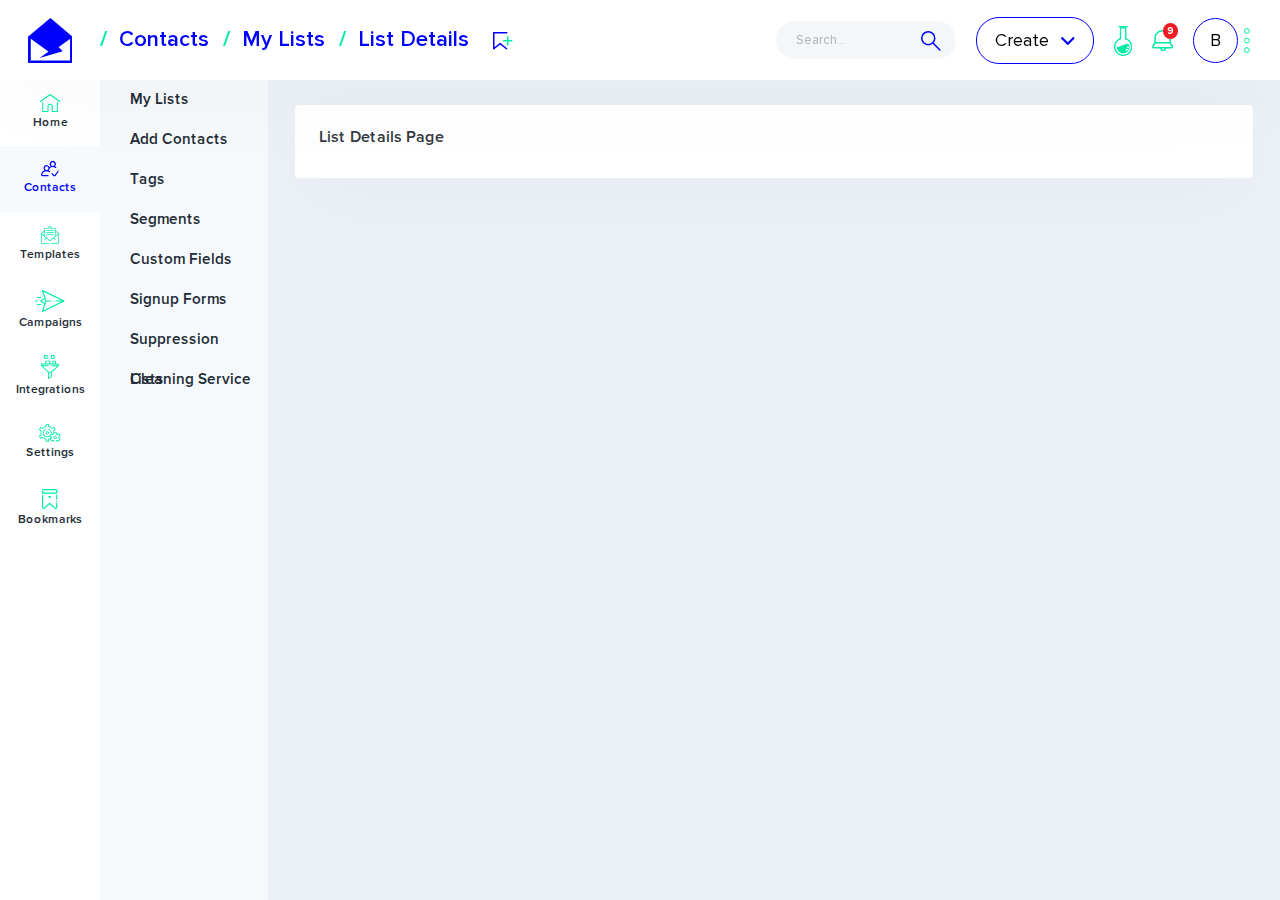
<file: list-details-static.html>
<!DOCTYPE html>
<html lang="en">
    <head>

        <meta charset="utf-8" />
        <title>Two Column Layout | UBold - Responsive Admin Dashboard Template</title>
        <meta name="viewport" content="width=device-width, initial-scale=1.0">
        <meta content="A fully featured admin theme which can be used to build CRM, CMS, etc." name="description" />
        <meta content="Coderthemes" name="author" />
        <meta http-equiv="X-UA-Compatible" content="IE=edge" />
        <!-- App favicon -->
        <link rel="shortcut icon" href="assets/images/favicon.ico">

        <!-- App css -->
        <link href="assets/css/bootstrap.min.css" rel="stylesheet" type="text/css" id="bs-default-stylesheet" />
        <link href="assets/css/app.min.css" rel="stylesheet" type="text/css" id="app-default-stylesheet" />

    </head>

    <body data-layout-mode="two-column" data-layout='{"mode": "light", "width": "fluid", "menuPosition": "fixed", "sidebar": { "color": "light", "size": "default", "showuser": false}, "topbar": {"color": "light"}, "showRightSidebarOnPageLoad": true}'></body>

        <!-- Begin page -->
        <div id="wrapper">

            <!-- Topbar Start -->
            <div class="navbar-custom">
                <div class="container-fluid">
                    <ul class="list-unstyled topnav-menu float-right mb-0">

                        <li class="navbar-search">
                            <form class="app-search">
                                <div class="app-search-box">
                                    <div class="input-group">
                                        <input type="search" class="form-control" placeholder="Search..." id="top-search">
                                        <div class="input-group-append">
                                            <button class="btn" type="submit">
                                                <i>
                                                    <svg xmlns="http://www.w3.org/2000/svg" width="19.955" height="20.061" viewBox="0 0 19.955 20.061">
                                                        <g id="Group_32" data-name="Group 32" transform="translate(-2704.75 -1088.25)">
                                                            <circle id="Ellipse_1" data-name="Ellipse 1" cx="6.5" cy="6.5" r="6.5" transform="translate(2705.5 1089)" fill="none" stroke="blue" stroke-miterlimit="10" stroke-width="1.5"/>
                                                            <line id="Line_1" data-name="Line 1" x2="6.667" y2="6.667" transform="translate(2716.977 1100.583)" fill="none" stroke="blue" stroke-linecap="round" stroke-miterlimit="10" stroke-width="1.5"/>
                                                        </g>
                                                    </svg>
                                                </i>
                                            </button>
                                        </div>
                                    </div>
                                </div>
                            </form>
                        </li>

                        <li class="dropdown d-none d-sm-block">
                            <a class="nav-link dropdown-toggle waves-effect waves-light create-btn" data-toggle="dropdown" href="#" role="button" aria-haspopup="false" aria-expanded="false">
                                Create
                                <i>
                                    <svg xmlns="http://www.w3.org/2000/svg" width="13.545" height="8" viewBox="0 0 13.545 8">
                                        <g id="Group_35" data-name="Group 35" transform="translate(-2864.918 -1094)">
                                            <g id="Group_34" data-name="Group 34">
                                                <path id="Path_30" data-name="Path 30" d="M2878.246,1094.669l-.443-.447a.744.744,0,0,0-1.048,0l-5.061,5.061-5.067-5.067a.744.744,0,0,0-1.048,0l-.444.444a.742.742,0,0,0,0,1.048l6.033,6.054a.754.754,0,0,0,.525.238h0a.753.753,0,0,0,.523-.238l6.027-6.038a.75.75,0,0,0,0-1.055Z" fill="blue"/>
                                            </g>
                                        </g>
                                    </svg>
                                </i>
                            </a>
                            <div class="dropdown-menu">
                                <p class="text-center">Sample Dropdown Content</p>
                            </div>
                        </li>

                        <li class="dropdown notification-list">
                            <a class="nav-link dropdown-toggle  waves-effect waves-light" data-toggle="dropdown" href="#" role="button" aria-haspopup="false" aria-expanded="false">
                                <i>
                                    <svg id="Component_4_8" data-name="Component 4 – 8" xmlns="http://www.w3.org/2000/svg" width="18.261" height="30" viewBox="0 0 18.261 30">
                                        <path id="Path" d="M3136.528,1079.773h9.13v1.305h-1.3s.062,10.3.062,11.058a9.13,9.13,0,1,1-6.613-.013c0-1.721.029-11.045.029-11.045h-1.3Z" transform="translate(-3131.963 -1079.773)" fill="#00eba8" fill-rule="evenodd"/>
                                        <path id="Path-2" data-name="Path" d="M3139.137,1082.382h3.913s-.034,9.983-.034,10.673a7.824,7.824,0,1,1-3.9.013C3139.116,1090.9,3139.137,1082.382,3139.137,1082.382Z" transform="translate(-3131.963 -1079.773)" fill="#fff" fill-rule="evenodd"/>
                                        <path id="Path-3" data-name="Path" d="M3147.55,1100.82a6.457,6.457,0,0,1-12.913,0C3139.834,1100.82,3147.55,1093.472,3147.55,1100.82Z" transform="translate(-3131.963 -1079.773)" fill="#00eba8" fill-rule="evenodd"/>
                                        <path id="Path-4" data-name="Path" d="M3145.984,1099.99a.979.979,0,1,1-.978.979A.978.978,0,0,1,3145.984,1099.99Z" transform="translate(-3131.963 -1079.773)" fill="#fff" fill-rule="evenodd"/>
                                        <path id="Path-5" data-name="Path" d="M3144.68,1102.6a.979.979,0,1,1-.978.979A.978.978,0,0,1,3144.68,1102.6Z" transform="translate(-3131.963 -1079.773)" fill="#fff" fill-rule="evenodd"/>
                                    </svg>
                                </i>
                            </a>

                            <div class="dropdown-menu">
                                <p class="text-center">Sample Dropdown Content</p>
                            </div>
                        </li>

                        <li class="dropdown notification-list">
                            <a class="nav-link dropdown-toggle  waves-effect waves-light" data-toggle="dropdown" href="#" role="button" aria-haspopup="false" aria-expanded="false">
                                <i>
                                    <svg xmlns="http://www.w3.org/2000/svg" width="21.073" height="21.264" viewBox="0 0 21.073 21.264">
                                        <g id="Group_42" data-name="Group 42" transform="translate(-2973.442 -1086.868)">
                                            <path id="Path_31" data-name="Path 31" d="M2986.709,1105.274a2.108,2.108,0,0,1-2.108,2.108h0a2.106,2.106,0,0,1-2.1-2.1v.34m9-6h-14m-1-4.63v3.565a4.139,4.139,0,0,1-.71,2.318l-1.4,2.068a1.059,1.059,0,0,0,.261,1.485,1.079,1.079,0,0,0,.586.194h17.474a1.063,1.063,0,0,0,1.053-1.073,1.051,1.051,0,0,0-.2-.606l-1.348-2.056a4.24,4.24,0,0,1-.713-2.351v-3.551a7.363,7.363,0,0,0-7.367-7.363h-.267A7.37,7.37,0,0,0,2976.5,1094.988Z" fill="none" stroke="#00eba8" stroke-linecap="round" stroke-linejoin="round" stroke-width="1.5"/>
                                        </g>
                                    </svg>
                                </i>
                                <span class="badge badge-danger rounded-circle noti-icon-badge">9</span>
                            </a>
                            <div class="dropdown-menu dropdown-menu-right dropdown-lg">
                                <p class="text-center">Sample Dropdown Content</p>
                            </div>
                        </li>

                        <li class="dropdown notification-list">
                            <a class="nav-link dropdown-toggle nav-user mr-0 waves-effect waves-light user-profile-link" data-toggle="dropdown" href="#" role="button" aria-haspopup="false" aria-expanded="false">
                                <span class="user-profile-figure">B</span>
                                <i>
                                    <svg xmlns="http://www.w3.org/2000/svg" width="5.8" height="25" viewBox="0 0 5.8 25">
                                        <g id="Group_39" data-name="Group 39" transform="translate(-3077 -1085)">
                                            <circle id="Ellipse_3" data-name="Ellipse 3" cx="2.4" cy="2.4" r="2.4" transform="translate(3077.5 1085.5)" fill="none" stroke="#00eba8" stroke-miterlimit="10" stroke-width="1"/>
                                            <circle id="Ellipse_4" data-name="Ellipse 4" cx="2.4" cy="2.4" r="2.4" transform="translate(3077.5 1095.1)" fill="none" stroke="#00eba8" stroke-miterlimit="10" stroke-width="1"/>
                                            <circle id="Ellipse_5" data-name="Ellipse 5" cx="2.4" cy="2.4" r="2.4" transform="translate(3077.5 1104.7)" fill="none" stroke="#00eba8" stroke-miterlimit="10" stroke-width="1"/>
                                        </g>
                                    </svg>
                                </i>
                            </a>
                            <div class="dropdown-menu dropdown-menu-right profile-dropdown ">
                                <p class="text-center">Sample Dropdown Content</p>
                            </div>
                        </li>

                    </ul>

                    <!-- LOGO -->
                    <div class="logo-box">
                        <a href="./" class="logo text-center">
                            <svg id="Logo" xmlns="http://www.w3.org/2000/svg" width="44.834" height="45" viewBox="0 0 44.834 45">
                                <path id="Path_30" data-name="Path 30" d="M679.524,357.489H682.3v26.179h-2.779Z" transform="translate(-679.523 -338.668)" fill="blue"/>
                                <path id="Path_31" data-name="Path 31" d="M721.577,357.489h2.78v26.179h-2.78Z" transform="translate(-679.523 -338.668)" fill="blue"/>
                                <path id="Path_32" data-name="Path 32" d="M682.147,383.668V381.2h39.981v2.471Z" transform="translate(-679.523 -338.668)" fill="blue"/>
                                <path id="Path_33" data-name="Path 33" d="M724.357,357.489l-22.418,16.122-22.416-16.122,22.416-18.821Z" transform="translate(-679.523 -338.668)" fill="blue"/>
                                <path id="Path_34" data-name="Path 34" d="M710.058,367.749,714.307,372l-23.225,6.691,9.086-6.435" transform="translate(-679.523 -338.668)" fill="blue"/>
                            </svg>
                        </a>
                    </div>

                    <ul class="list-unstyled topnav-menu topnav-menu-left m-0">
                        <li>
                            <button class="button-menu-mobile waves-effect waves-light">
                                <svg xmlns="http://www.w3.org/2000/svg" width="24" height="24" viewBox="0 0 24 24" fill="none" stroke="currentColor" stroke-width="2" stroke-linecap="round" stroke-linejoin="round" class="feather feather-menu"><line x1="3" y1="12" x2="21" y2="12"/><line x1="3" y1="6" x2="21" y2="6"/><line x1="3" y1="18" x2="21" y2="18"/></svg>
                            </button>
                        </li>
                    </ul>

                    <ol class="breadcrumbs list-unstyled topnav-menu topnav-menu-left m-0">
                        <li class="breadcrumb-item"><a href="./contacts-home-static.html">Contacts</a></li>
                        <li class="breadcrumb-item"><a href="./my-lists-static.html">My Lists</a></li>
                        <li class="breadcrumb-item active">List Details
                            <i class="breadcrumb-item__fav d-none d-md-inline">
                                <svg xmlns="http://www.w3.org/2000/svg" width="19.5" height="17.805" viewBox="0 0 19.5 17.805">
                                    <g id="Action-_-34---Action_-bookmark_-add_-save_-favourite-icon" data-name="Action-/-34---Action,-bookmark,-add,-save,-favourite-icon" transform="translate(0.75 0.75)">
                                        <path id="Path" d="M1985.3,1105.5l-6.4-5.2-6.4,5.2v-16h13" transform="translate(-1972.5 -1089.5)" fill="none" stroke="blue" stroke-linecap="round" stroke-linejoin="round" stroke-width="1.5"/>
                                        <path id="Path-2" data-name="Path" d="M1986.5,1093.5v8m4-4h-8" transform="translate(-1972.5 -1089.5)" fill="none" stroke="#00eba8" stroke-linecap="round" stroke-linejoin="round" stroke-width="1.5"/>
                                    </g>
                                </svg>
                            </i>
                        </li>
                    </ol>

                    <div class="clearfix"></div>
                </div>
            </div>
            <!-- end Topbar -->

            <!-- ========== Left Sidebar Start ========== -->
            <div class="left-side-menu">

                <div class="h-100" >

                    <div class="sidebar-content">
                        <div class="sidebar-icon-menu h-100" data-simplebar>
                            <nav class="nav flex-column" id="two-col-sidenav-main">
                                <a class="nav-link d-flex flex-column align-content-center justify-content-center" href="./index.html">
                                    <i>
                                        <svg xmlns="http://www.w3.org/2000/svg" width="20.193" height="17.999" viewBox="0 0 20.193 17.999" fill="#00eba8">
                                            <g id="Group_3" data-name="Group 3" transform="translate(-1774.405 -1161.603)">
                                                <path id="Path_6" data-name="Path 6" d="M1794.382,1168.712l-9.571-7.008a.525.525,0,0,0-.62,0l-9.572,7.008a.524.524,0,1,0,.62.846l9.262-6.781,9.261,6.781a.521.521,0,0,0,.31.1.525.525,0,0,0,.31-.948Z"/>
                                                <path id="Path_7" data-name="Path 7" d="M1791.846,1169.677a.525.525,0,0,0-.525.525v8.351h-4.2v-4.559a2.624,2.624,0,0,0-5.247,0v4.559h-4.2V1170.2a.525.525,0,1,0-1.049,0v8.876a.525.525,0,0,0,.524.524h5.247a.525.525,0,0,0,.523-.483c0-.013,0-.026,0-.041v-5.084a1.574,1.574,0,1,1,3.148,0v5.084c0,.015,0,.028,0,.04a.524.524,0,0,0,.523.484h5.246a.525.525,0,0,0,.525-.524V1170.2A.525.525,0,0,0,1791.846,1169.677Z"/>
                                            </g>
                                        </svg>
                                    </i>
                                    <span>Home</span>
                                </a>

                                <a class="nav-link active d-flex flex-column align-content-center justify-content-center" href="./contacts-home-static.html">
                                    <i>
                                        <svg xmlns="http://www.w3.org/2000/svg" width="17.719" height="15.328" viewBox="0 0 17.719 15.328" fill="#00eba8">
                                            <g id="Group_8" data-name="Group 8" transform="translate(-1775.641 -1232.35)">
                                                <path id="Path_8" data-name="Path 8" d="M1782.635,1246.455h-5.2a.6.6,0,0,1-.569-.782,4.611,4.611,0,0,1,4.38-3.119,4.471,4.471,0,0,1,2.57.806.6.6,0,1,0,.684-.98,5.7,5.7,0,0,0-1.192-.637,3.04,3.04,0,0,0,.989-2.007,4.5,4.5,0,0,1,5.705-.466.6.6,0,1,0,.683-.98,5.708,5.708,0,0,0-1.192-.637,3.047,3.047,0,1,0-4.1-.006c-.083.032-.166.066-.248.1a5.73,5.73,0,0,0-1.053.6,3.048,3.048,0,1,0-4.89,3.379,5.745,5.745,0,0,0-3.47,3.576,1.793,1.793,0,0,0,1.707,2.342h5.2a.6.6,0,1,0,0-1.2Zm4.811-12.909a1.852,1.852,0,1,1-1.853,1.852A1.854,1.854,0,0,1,1787.446,1233.546Zm-6.186,4.09a1.852,1.852,0,1,1-1.852,1.852A1.855,1.855,0,0,1,1781.26,1237.636Z"/>
                                                <path id="Path_9" data-name="Path 9" d="M1793.11,1242.112a.6.6,0,0,0-.834.138l-2.946,4.115a.34.34,0,0,1-.235.117.332.332,0,0,1-.256-.092l-1.907-1.831a.6.6,0,0,0-.828.862l1.909,1.833a1.537,1.537,0,0,0,1.06.424l.1,0a1.545,1.545,0,0,0,1.1-.571l.02-.027,2.958-4.131A.6.6,0,0,0,1793.11,1242.112Z"/>
                                            </g>
                                        </svg>
                                    </i>
                                    <span>Contacts</span>
                                </a>

                                <a class="nav-link d-flex flex-column align-content-center justify-content-center" href="#templates">
                                    <i>
                                        <svg xmlns="http://www.w3.org/2000/svg" xmlns:xlink="http://www.w3.org/1999/xlink" width="18" height="18" viewBox="0 0 18 18" fill="#00eba8">
                                            <defs>
                                                <clipPath id="clip-path">
                                                    <rect id="SVGID" width="18" height="18" fill="none"/>
                                                </clipPath>
                                            </defs>
                                            <g id="Group_8" data-name="Group 8" transform="translate(-1797.641 -1228.35)">
                                                <g id="Group_13" data-name="Group 13" transform="translate(23.14 -73.342)">
                                                    <path id="Path_10" data-name="Path 10" d="M1780.985,1306.923h7.031a.391.391,0,1,0,0-.781h-7.031a.391.391,0,1,0,0,.781Zm0,0" transform="translate(-1 -0.463)"/>
                                                    <path id="Path_11" data-name="Path 11" d="M1780.985,1309.267h7.031a.391.391,0,1,0,0-.781h-7.031a.391.391,0,1,0,0,.781Zm0,0" transform="translate(-1 -0.707)"/>
                                                    <path id="Path_12" data-name="Path 12" d="M1780.985,1311.611h7.031a.391.391,0,0,0,0-.782h-7.031a.391.391,0,0,0,0,.782Zm0,0" transform="translate(-1 -0.951)"/>
                                                    <g id="Group_12" data-name="Group 12" transform="translate(1774.5 1301.692)">
                                                        <g id="Group_11" data-name="Group 11" clip-path="url(#clip-path)">
                                                            <path id="Path_13" data-name="Path 13" d="M1784.813,1321.259a.351.351,0,1,1-.352-.351.352.352,0,0,1,.352.351Zm0,0" transform="translate(-1775.461 -1303.614)"/>
                                                            <path id="Path_14" data-name="Path 14" d="M1775.555,1319.689h6.364a.351.351,0,0,0,0-.7h-6.364a.352.352,0,0,1-.351-.352v-8.661c.787.671,4.162,3.551,4.369,3.725l-1.594,1.593a.352.352,0,0,0,.5.5l1.634-1.633,2.7,2.3a1.058,1.058,0,0,0,1.385,0l2.682-2.286,1.652,1.621a.351.351,0,1,0,.492-.5l-1.607-1.578,4.385-3.739v8.661a.352.352,0,0,1-.351.352h-6.364a.351.351,0,0,0,0,.7h6.364a1.056,1.056,0,0,0,1.054-1.055v-9.422a.359.359,0,0,0-.128-.272h0l-3.247-2.663v-2.338a.351.351,0,0,0-.351-.352h-2.73l-1.849-1.635a1.059,1.059,0,0,0-1.391,0l-1.848,1.634h-2.73a.352.352,0,0,0-.352.352v2.338l-3.246,2.663h0a.36.36,0,0,0-.129.269v0h0v9.422a1.056,1.056,0,0,0,1.055,1.055Zm16.046-10.471-2.476,2.11v-4.141Zm-8.332-6.737a.351.351,0,0,1,.462,0l1.253,1.108h-2.965Zm5.153,1.809v7.637l-4.686,4,0,0a.354.354,0,0,1-.464,0l0,0-4.686-4v-7.637Zm-10.547,2.9v4.141l-2.475-2.11Zm0,0" transform="translate(-1774.5 -1301.692)"/>
                                                        </g>
                                                    </g>
                                                </g>
                                            </g>
                                        </svg>
                                    </i>
                                    <span>Templates</span>
                                </a>

                                <a class="nav-link d-flex flex-column align-content-center justify-content-center" href="#campaigns">
                                    <i>
                                        <svg xmlns="http://www.w3.org/2000/svg" xmlns:xlink="http://www.w3.org/1999/xlink" width="29.507" height="22" viewBox="0 0 29.507 22" fill="#00eba8">
                                            <g id="Group_16" data-name="Group 16" transform="translate(-1769.531 -1370.503)">
                                                <path id="Path_15" data-name="Path 15" d="M1772.412,1381.5a.576.576,0,0,0-.576-.577h-1.729a.576.576,0,0,0,0,1.153h1.729a.576.576,0,0,0,.576-.576Zm0,0"/>
                                                <path id="Path_16" data-name="Path 16" d="M1775.87,1384.961a.577.577,0,0,0-.576-.577h-3.458a.576.576,0,0,0,0,1.153h3.458a.576.576,0,0,0,.576-.576Zm0,0"/>
                                                <path id="Path_17" data-name="Path 17" d="M1775.294,1378.621a.576.576,0,0,0,0-1.153h-3.458a.576.576,0,0,0,0,1.153Zm0,0"/>
                                                <path id="Path_18" data-name="Path 18" d="M1788.319,1381.5a.576.576,0,1,1-.577-.577.576.576,0,0,1,.577.577Zm0,0"/>
                                                <path id="Path_19" data-name="Path 19" d="M1798.713,1380.984l-21.439-10.374a.576.576,0,0,0-.8.7l2.376,7.127-3.878,2.585a.577.577,0,0,0,0,.959l3.878,2.585-2.376,7.127a.576.576,0,0,0,.8.7l21.439-10.373a.578.578,0,0,0,0-1.038Zm-22.38.519,2.9-1.931.643,1.931-.643,1.931Zm4.563.576h4.253a.576.576,0,0,0,0-1.153H1780.9l-2.894-8.683,17.946,8.683h-5.612a.576.576,0,0,0,0,1.153h5.612L1778,1390.763Zm0,0"/>
                                            </g>
                                        </svg>
                                    </i>
                                    <span>Campaigns</span>
                                </a>

                                <a class="nav-link d-flex flex-column align-content-center justify-content-center" href="#integrations">
                                    <i>
                                        <svg xmlns="http://www.w3.org/2000/svg" xmlns:xlink="http://www.w3.org/1999/xlink" width="17.894" height="24" viewBox="0 0 17.894 24" fill="#00eba8">
                                            <g id="Group_19" data-name="Group 19" transform="translate(-1775.553 -1441.65)">
                                                <path id="Path_20" data-name="Path 20" d="M1792.938,1450.087h-2.344v-2.343a.469.469,0,0,0-.469-.469h-2.812a.469.469,0,0,0-.469.469v2.343h-1.875v-2.343a.469.469,0,0,0-.469-.469h-4.218a.469.469,0,0,0-.469.469v2.343h-3.75a.469.469,0,0,0-.469.469v1.875a.467.467,0,0,0,.143.337l.006.006,6.882,6.424v5.983a.469.469,0,0,0,.729.39l2.812-1.875a.467.467,0,0,0,.209-.39V1459.2l6.883-6.424,0-.006a.467.467,0,0,0,.143-.337v-1.875a.468.468,0,0,0-.468-.469Zm-5.157-1.874h1.875v1.874h-1.875Zm-7.031,0h3.282v1.874h-3.282Zm11.719,2.812v.937h-5.859a.469.469,0,1,0,0,.938h5.139l-6.027,5.625h-2.443l-6.027-5.625h5.139a.469.469,0,1,0,0-.938h-5.86v-.937Zm-7.031,12.03-1.875,1.25v-4.842h1.875Zm0,0" />
                                                <path id="Path_21" data-name="Path 21" d="M1788.719,1445.4a.469.469,0,0,0,.469-.469v-2.812a.469.469,0,0,0-.469-.469h-2.813a.469.469,0,0,0-.468.469v2.812a.469.469,0,0,0,.468.469Zm-2.344-2.812h1.875v1.875h-1.875Zm0,0" />
                                                <path id="Path_22" data-name="Path 22" d="M1781.688,1445.4a.469.469,0,0,0,.469-.469v-2.812a.469.469,0,0,0-.469-.469h-2.813a.469.469,0,0,0-.469.469v2.812a.469.469,0,0,0,.469.469Zm-2.344-2.812h1.875v1.875h-1.875Zm0,0" />
                                                <path id="Path_23" data-name="Path 23" d="M1784.969,1452.431a.469.469,0,1,1-.469-.469.469.469,0,0,1,.469.469Zm0,0" />
                                            </g>
                                        </svg>
                                    </i>
                                    <span>Integrations</span>
                                </a>

                                <a class="nav-link d-flex flex-column align-content-center justify-content-center" href="#settings">
                                    <i>
                                        <svg xmlns="http://www.w3.org/2000/svg" xmlns:xlink="http://www.w3.org/1999/xlink" width="21.515" height="18.91" viewBox="0 0 21.515 18.91" fill="#00eba8">
                                            <g id="Group_22" data-name="Group 22" transform="translate(-1773.743 -1516.196)">
                                                <g id="Group_21" data-name="Group 21">
                                                    <path id="Path_24" data-name="Path 24" d="M1788.165,1529.643a1.681,1.681,0,1,0,1.681-1.681,1.683,1.683,0,0,0-1.681,1.681Zm2.522,0a.841.841,0,1,1-.841-.841.842.842,0,0,1,.841.841Zm0,0" />
                                                    <path id="Path_25" data-name="Path 25" d="M1773.8,1528.446l1.261,2.183a.419.419,0,0,0,.572.155l1.5-.859a7.318,7.318,0,0,0,3.288,1.816v1.684a.421.421,0,0,0,.421.42h2.521a.42.42,0,0,0,.42-.42v-1.683a8.308,8.308,0,0,0,.821-.248l1.139,1.972a.42.42,0,0,0,.574.154l1.048-.606a4.141,4.141,0,0,0,.788.463v1.208a.421.421,0,0,0,.421.421h2.521a.421.421,0,0,0,.42-.421v-1.207a4.228,4.228,0,0,0,.806-.464l1.049.606a.42.42,0,0,0,.574-.155l1.255-2.183a.421.421,0,0,0-.153-.573l-1.031-.6a3.67,3.67,0,0,0,0-.937l1.031-.6a.421.421,0,0,0,.153-.573l-1.255-2.184a.42.42,0,0,0-.574-.154l-1.049.606a4.126,4.126,0,0,0-.806-.464V1524.6a.42.42,0,0,0-.42-.42h-2.108a10.3,10.3,0,0,0-.214-1.152l1.489-.859a.421.421,0,0,0,.153-.574l-1.26-2.184a.42.42,0,0,0-.574-.153l-1.486.857a7.359,7.359,0,0,0-3.312-1.815v-1.684a.42.42,0,0,0-.42-.42h-2.521a.421.421,0,0,0-.421.42v1.684a7.309,7.309,0,0,0-3.288,1.816l-1.5-.859a.42.42,0,0,0-.572.154l-1.261,2.184a.421.421,0,0,0,.156.575l1.5.858a7.431,7.431,0,0,0,0,3.985l-1.5.858a.421.421,0,0,0-.156.575Zm17.158-1.957a3.361,3.361,0,0,1,1.057.609.421.421,0,0,0,.483.044l.931-.538.837,1.456-.917.531a.422.422,0,0,0-.2.441,3,3,0,0,1,0,1.222.42.42,0,0,0,.2.44l.917.532-.837,1.455-.931-.537a.418.418,0,0,0-.483.044,3.361,3.361,0,0,1-1.057.609.418.418,0,0,0-.279.4v1.073H1789v-1.073a.42.42,0,0,0-.279-.4,3.3,3.3,0,0,1-1.04-.609.418.418,0,0,0-.483-.044l-.932.538-.84-1.456.921-.531a.42.42,0,0,0,.2-.439l-.014-.082v0h0a3.194,3.194,0,0,1-.048-.527,3.278,3.278,0,0,1,.063-.611.422.422,0,0,0-.2-.441l-.921-.532.84-1.455.932.538a.421.421,0,0,0,.483-.044,3.259,3.259,0,0,1,1.04-.609.421.421,0,0,0,.279-.4v-1.073h1.681v1.073a.419.419,0,0,0,.279.4Zm-14.794,1.088a.421.421,0,0,0,.19-.5,6.6,6.6,0,0,1,0-4.117.421.421,0,0,0-.19-.5l-1.425-.814.841-1.456,1.426.815a.421.421,0,0,0,.523-.085,6.366,6.366,0,0,1,3.4-1.878.421.421,0,0,0,.336-.412v-1.6h1.681v1.6a.42.42,0,0,0,.336.412,6.5,6.5,0,0,1,3.425,1.878.422.422,0,0,0,.525.085l1.408-.814.841,1.456-1.41.814a.421.421,0,0,0-.189.5,6.038,6.038,0,0,1,.274,1.638v1.209a4.136,4.136,0,0,0-.788.462l-.885-.511a6.57,6.57,0,0,0,.047-.74,4.545,4.545,0,0,0-2.434-3.9.42.42,0,1,0-.4.739,3.747,3.747,0,0,1,1.993,3.156,5.2,5.2,0,0,1-.122,1.109l-.837,1.45a3.87,3.87,0,0,1-2.612,1.013,3.54,3.54,0,0,1-1.664-6.681.42.42,0,1,0-.419-.728,4.38,4.38,0,0,0,2.083,8.25,4.867,4.867,0,0,0,2.632-.792l.924.534a3.878,3.878,0,0,0-.03.468,3.754,3.754,0,0,0,.023.4,7,7,0,0,1-2.385.949.42.42,0,0,0-.336.411v1.6h-1.681v-1.6a.421.421,0,0,0-.336-.411,6.366,6.366,0,0,1-3.4-1.878.421.421,0,0,0-.523-.086l-1.426.816-.841-1.456Zm0,0" />
                                                </g>
                                                <path id="Path_26" data-name="Path 26" d="M1782.117,1526.7a1.681,1.681,0,1,0-1.68-1.681,1.683,1.683,0,0,0,1.68,1.681Zm0-2.521a.84.84,0,1,1-.84.84.841.841,0,0,1,.84-.84Zm0,0" />
                                                <path id="Path_27" data-name="Path 27" d="M1782.483,1521.028a.42.42,0,1,1-.42-.42.421.421,0,0,1,.42.42Zm0,0" />
                                            </g>
                                        </svg>
                                    </i>
                                    <span>Settings</span>
                                </a>

                                <a class="nav-link d-flex flex-column align-content-center justify-content-center" href="#bookmarks">
                                    <i>
                                        <svg xmlns="http://www.w3.org/2000/svg" width="15.29" height="20" viewBox="0 0 15.29 20" fill="#00eba8">
                                            <g id="Group_23" data-name="Group 23" transform="translate(-1776.855 -1590.399)">
                                                <path id="Path_28" data-name="Path 28" d="M1790.381,1590.4h-11.755a1.763,1.763,0,0,0-1.764,1.763v2.939h15.282v-2.939A1.763,1.763,0,0,0,1790.381,1590.4Zm.588,3.526h-12.931v-1.763a.588.588,0,0,1,.588-.588h11.755a.589.589,0,0,1,.588.588Z" />
                                                <rect id="Rectangle_5" data-name="Rectangle 5" width="1.176" height="4.702" transform="translate(1790.969 1596.276)" />
                                                <path id="Path_29" data-name="Path 29" d="M1792.144,1604.505v4a1.873,1.873,0,0,1-1.105,1.763,1.663,1.663,0,0,1-1.834-.358l-4.343-4.115a.529.529,0,0,0-.729,0l-4.344,4.115a1.7,1.7,0,0,1-1.163.476,1.675,1.675,0,0,1-.665-.141,1.878,1.878,0,0,1-1.105-1.764v-12.2h1.176V1608.5a.692.692,0,0,0,.394.664.505.505,0,0,0,.587-.111l4.344-4.115a1.7,1.7,0,0,1,2.351,0l4.344,4.115a.506.506,0,0,0,.587.111.7.7,0,0,0,.33-.664v-4Z" />
                                                <rect id="Rectangle_6" data-name="Rectangle 6" width="2.351" height="1.763" transform="translate(1783.328 1597.452)" />
                                                <rect id="Rectangle_7" data-name="Rectangle 7" width="1.176" height="1.176" transform="translate(1790.969 1602.154)" />
                                            </g>
                                        </svg>
                                    </i>
                                    <span>Bookmarks</span>
                                </a>

                            </nav>
                        </div>
                        <!--- Sidemenu -->
                        <div class="sidebar-main-menu">
                            <div id="two-col-menu" class="h-100" data-simplebar>
                                <div class="twocolumn-menu-item" id="home">
                                    <div class="title-box">
                                        <ul class="nav flex-column">
                                            <li class="nav-item">
                                                <a class="nav-link" href="#">Sample Item</a>
                                            </li>
                                        </ul>
                                    </div>
                                </div>

                                <div class="twocolumn-menu-item d-block" id="contacts">
                                    <ul class="nav flex-column">
                                        <li class="nav-item">
                                            <a class="nav-link" href="./my-lists-static.html">My Lists</a>
                                        </li>
                                        <li class="nav-item">
                                            <a class="nav-link" href="#">Add Contacts</a>
                                        </li>
                                        <li class="nav-item">
                                            <a class="nav-link" href="#">Tags</a>
                                        </li>
                                        <li class="nav-item">
                                            <a class="nav-link" href="#">Segments</a>
                                        </li>
                                        <li class="nav-item">
                                            <a class="nav-link" href="#">Custom Fields</a>
                                        </li>
                                        <li class="nav-item">
                                            <a class="nav-link" href="#">Signup Forms</a>
                                        </li>
                                        <li class="nav-item">
                                            <a class="nav-link" href="#">Suppression Lists</a>
                                        </li>
                                        <li class="nav-item">
                                            <a class="nav-link" href="#">Cleaning Service</a>
                                        </li>
                                    </ul>
                                </div>

                                <div class="twocolumn-menu-item" id="templates">
                                    <div class="title-box">
                                        <ul class="nav flex-column">
                                            <li class="nav-item">
                                                <a class="nav-link" href="#">Sample Item</a>
                                            </li>
                                        </ul>
                                    </div>
                                </div>

                                <div class="twocolumn-menu-item" id="campaigns">
                                    <div class="title-box">
                                        <ul class="nav flex-column">
                                            <li class="nav-item">
                                                <a class="nav-link" href="#">Sample Item</a>
                                            </li>
                                        </ul>
                                    </div>
                                </div>

                                <div class="twocolumn-menu-item" id="integrations">
                                    <div class="title-box">
                                        <ul class="nav flex-column">
                                            <li class="nav-item">
                                                <a class="nav-link" href="#">Sample Item</a>
                                            </li>
                                        </ul>
                                    </div>
                                </div>

                                <div class="twocolumn-menu-item" id="settings">
                                    <div class="title-box">
                                        <ul class="nav flex-column">
                                            <li class="nav-item">
                                                <a class="nav-link" href="#">Sample Item</a>
                                            </li>
                                        </ul>
                                    </div>
                                </div>

                                <div class="twocolumn-menu-item" id="bookmarks">
                                    <div class="title-box">
                                        <ul class="nav flex-column">
                                            <li class="nav-item">
                                                <a class="nav-link" href="#">Sample Item</a>
                                            </li>
                                        </ul>
                                    </div>
                                </div>

                            </div>

                        </div>
                        <div class="clearfix"></div>
                    </div>
                    <!-- End Sidebar -->

                </div>
                <!-- Sidebar -left -->

            </div>
            <!-- Left Sidebar End -->

            <!-- ============================================================== -->
            <!-- Start Page Content here -->
            <!-- ============================================================== -->

            <div class="content-page">
                <div class="content">

                    <!-- Start Content-->
                    <div class="container-fluid">
                        <div class="card-box">

                            <h2 class="header-title">List Details Page</h2>

                        </div>
                    </div> <!-- container -->

                </div> <!-- content -->

            </div>

            <!-- ============================================================== -->
            <!-- End Page content -->
            <!-- ============================================================== -->


        </div>
        <!-- END wrapper -->

        <!-- Vendor js -->
        <script src="assets/js/vendor.min.js"></script>

        <!-- App js -->
        <script src="assets/js/app.min.js"></script>
        
    </body>
</html>
</file>
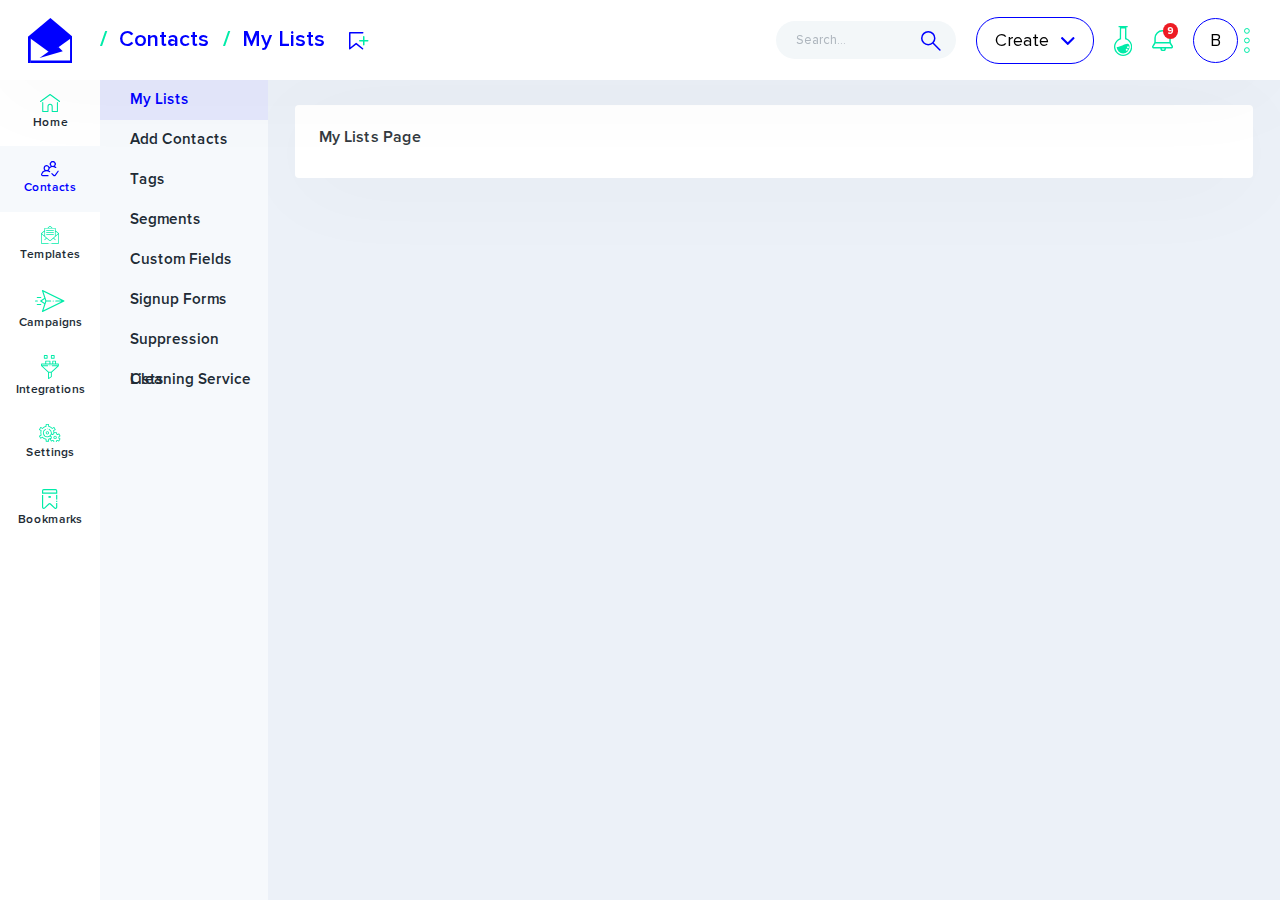
<file: my-lists-static.html>
<!DOCTYPE html>
<html lang="en">
    <head>

        <meta charset="utf-8" />
        <title>Two Column Layout | UBold - Responsive Admin Dashboard Template</title>
        <meta name="viewport" content="width=device-width, initial-scale=1.0">
        <meta content="A fully featured admin theme which can be used to build CRM, CMS, etc." name="description" />
        <meta content="Coderthemes" name="author" />
        <meta http-equiv="X-UA-Compatible" content="IE=edge" />
        <!-- App favicon -->
        <link rel="shortcut icon" href="assets/images/favicon.ico">

        <!-- App css -->
        <link href="assets/css/bootstrap.min.css" rel="stylesheet" type="text/css" id="bs-default-stylesheet" />
        <link href="assets/css/app.min.css" rel="stylesheet" type="text/css" id="app-default-stylesheet" />

    </head>

    <body data-layout-mode="two-column" data-layout='{"mode": "light", "width": "fluid", "menuPosition": "fixed", "sidebar": { "color": "light", "size": "default", "showuser": false}, "topbar": {"color": "light"}, "showRightSidebarOnPageLoad": true}'></body>

        <!-- Begin page -->
        <div id="wrapper">

            <!-- Topbar Start -->
            <div class="navbar-custom">
                <div class="container-fluid">
                    <ul class="list-unstyled topnav-menu float-right mb-0">

                        <li class="navbar-search">
                            <form class="app-search">
                                <div class="app-search-box">
                                    <div class="input-group">
                                        <input type="search" class="form-control" placeholder="Search..." id="top-search">
                                        <div class="input-group-append">
                                            <button class="btn" type="submit">
                                                <i>
                                                    <svg xmlns="http://www.w3.org/2000/svg" width="19.955" height="20.061" viewBox="0 0 19.955 20.061">
                                                        <g id="Group_32" data-name="Group 32" transform="translate(-2704.75 -1088.25)">
                                                            <circle id="Ellipse_1" data-name="Ellipse 1" cx="6.5" cy="6.5" r="6.5" transform="translate(2705.5 1089)" fill="none" stroke="blue" stroke-miterlimit="10" stroke-width="1.5"/>
                                                            <line id="Line_1" data-name="Line 1" x2="6.667" y2="6.667" transform="translate(2716.977 1100.583)" fill="none" stroke="blue" stroke-linecap="round" stroke-miterlimit="10" stroke-width="1.5"/>
                                                        </g>
                                                    </svg>
                                                </i>
                                            </button>
                                        </div>
                                    </div>
                                </div>
                            </form>
                        </li>

                        <li class="dropdown d-none d-sm-block">
                            <a class="nav-link dropdown-toggle waves-effect waves-light create-btn" data-toggle="dropdown" href="#" role="button" aria-haspopup="false" aria-expanded="false">
                                Create
                                <i>
                                    <svg xmlns="http://www.w3.org/2000/svg" width="13.545" height="8" viewBox="0 0 13.545 8">
                                        <g id="Group_35" data-name="Group 35" transform="translate(-2864.918 -1094)">
                                            <g id="Group_34" data-name="Group 34">
                                                <path id="Path_30" data-name="Path 30" d="M2878.246,1094.669l-.443-.447a.744.744,0,0,0-1.048,0l-5.061,5.061-5.067-5.067a.744.744,0,0,0-1.048,0l-.444.444a.742.742,0,0,0,0,1.048l6.033,6.054a.754.754,0,0,0,.525.238h0a.753.753,0,0,0,.523-.238l6.027-6.038a.75.75,0,0,0,0-1.055Z" fill="blue"/>
                                            </g>
                                        </g>
                                    </svg>
                                </i>
                            </a>
                            <div class="dropdown-menu">
                                <p class="text-center">Sample Dropdown Content</p>
                            </div>
                        </li>

                        <li class="dropdown notification-list">
                            <a class="nav-link dropdown-toggle  waves-effect waves-light" data-toggle="dropdown" href="#" role="button" aria-haspopup="false" aria-expanded="false">
                                <i>
                                    <svg id="Component_4_8" data-name="Component 4 – 8" xmlns="http://www.w3.org/2000/svg" width="18.261" height="30" viewBox="0 0 18.261 30">
                                        <path id="Path" d="M3136.528,1079.773h9.13v1.305h-1.3s.062,10.3.062,11.058a9.13,9.13,0,1,1-6.613-.013c0-1.721.029-11.045.029-11.045h-1.3Z" transform="translate(-3131.963 -1079.773)" fill="#00eba8" fill-rule="evenodd"/>
                                        <path id="Path-2" data-name="Path" d="M3139.137,1082.382h3.913s-.034,9.983-.034,10.673a7.824,7.824,0,1,1-3.9.013C3139.116,1090.9,3139.137,1082.382,3139.137,1082.382Z" transform="translate(-3131.963 -1079.773)" fill="#fff" fill-rule="evenodd"/>
                                        <path id="Path-3" data-name="Path" d="M3147.55,1100.82a6.457,6.457,0,0,1-12.913,0C3139.834,1100.82,3147.55,1093.472,3147.55,1100.82Z" transform="translate(-3131.963 -1079.773)" fill="#00eba8" fill-rule="evenodd"/>
                                        <path id="Path-4" data-name="Path" d="M3145.984,1099.99a.979.979,0,1,1-.978.979A.978.978,0,0,1,3145.984,1099.99Z" transform="translate(-3131.963 -1079.773)" fill="#fff" fill-rule="evenodd"/>
                                        <path id="Path-5" data-name="Path" d="M3144.68,1102.6a.979.979,0,1,1-.978.979A.978.978,0,0,1,3144.68,1102.6Z" transform="translate(-3131.963 -1079.773)" fill="#fff" fill-rule="evenodd"/>
                                    </svg>
                                </i>
                            </a>

                            <div class="dropdown-menu">
                                <p class="text-center">Sample Dropdown Content</p>
                            </div>
                        </li>

                        <li class="dropdown notification-list">
                            <a class="nav-link dropdown-toggle  waves-effect waves-light" data-toggle="dropdown" href="#" role="button" aria-haspopup="false" aria-expanded="false">
                                <i>
                                    <svg xmlns="http://www.w3.org/2000/svg" width="21.073" height="21.264" viewBox="0 0 21.073 21.264">
                                        <g id="Group_42" data-name="Group 42" transform="translate(-2973.442 -1086.868)">
                                            <path id="Path_31" data-name="Path 31" d="M2986.709,1105.274a2.108,2.108,0,0,1-2.108,2.108h0a2.106,2.106,0,0,1-2.1-2.1v.34m9-6h-14m-1-4.63v3.565a4.139,4.139,0,0,1-.71,2.318l-1.4,2.068a1.059,1.059,0,0,0,.261,1.485,1.079,1.079,0,0,0,.586.194h17.474a1.063,1.063,0,0,0,1.053-1.073,1.051,1.051,0,0,0-.2-.606l-1.348-2.056a4.24,4.24,0,0,1-.713-2.351v-3.551a7.363,7.363,0,0,0-7.367-7.363h-.267A7.37,7.37,0,0,0,2976.5,1094.988Z" fill="none" stroke="#00eba8" stroke-linecap="round" stroke-linejoin="round" stroke-width="1.5"/>
                                        </g>
                                    </svg>
                                </i>
                                <span class="badge badge-danger rounded-circle noti-icon-badge">9</span>
                            </a>
                            <div class="dropdown-menu dropdown-menu-right dropdown-lg">
                                <p class="text-center">Sample Dropdown Content</p>
                            </div>
                        </li>

                        <li class="dropdown notification-list">
                            <a class="nav-link dropdown-toggle nav-user mr-0 waves-effect waves-light user-profile-link" data-toggle="dropdown" href="#" role="button" aria-haspopup="false" aria-expanded="false">
                                <span class="user-profile-figure">B</span>
                                <i>
                                    <svg xmlns="http://www.w3.org/2000/svg" width="5.8" height="25" viewBox="0 0 5.8 25">
                                        <g id="Group_39" data-name="Group 39" transform="translate(-3077 -1085)">
                                            <circle id="Ellipse_3" data-name="Ellipse 3" cx="2.4" cy="2.4" r="2.4" transform="translate(3077.5 1085.5)" fill="none" stroke="#00eba8" stroke-miterlimit="10" stroke-width="1"/>
                                            <circle id="Ellipse_4" data-name="Ellipse 4" cx="2.4" cy="2.4" r="2.4" transform="translate(3077.5 1095.1)" fill="none" stroke="#00eba8" stroke-miterlimit="10" stroke-width="1"/>
                                            <circle id="Ellipse_5" data-name="Ellipse 5" cx="2.4" cy="2.4" r="2.4" transform="translate(3077.5 1104.7)" fill="none" stroke="#00eba8" stroke-miterlimit="10" stroke-width="1"/>
                                        </g>
                                    </svg>
                                </i>
                            </a>
                            <div class="dropdown-menu dropdown-menu-right profile-dropdown ">
                                <p class="text-center">Sample Dropdown Content</p>
                            </div>
                        </li>

                    </ul>

                    <!-- LOGO -->
                    <div class="logo-box">
                        <a href="./" class="logo text-center">
                            <svg id="Logo" xmlns="http://www.w3.org/2000/svg" width="44.834" height="45" viewBox="0 0 44.834 45">
                                <path id="Path_30" data-name="Path 30" d="M679.524,357.489H682.3v26.179h-2.779Z" transform="translate(-679.523 -338.668)" fill="blue"/>
                                <path id="Path_31" data-name="Path 31" d="M721.577,357.489h2.78v26.179h-2.78Z" transform="translate(-679.523 -338.668)" fill="blue"/>
                                <path id="Path_32" data-name="Path 32" d="M682.147,383.668V381.2h39.981v2.471Z" transform="translate(-679.523 -338.668)" fill="blue"/>
                                <path id="Path_33" data-name="Path 33" d="M724.357,357.489l-22.418,16.122-22.416-16.122,22.416-18.821Z" transform="translate(-679.523 -338.668)" fill="blue"/>
                                <path id="Path_34" data-name="Path 34" d="M710.058,367.749,714.307,372l-23.225,6.691,9.086-6.435" transform="translate(-679.523 -338.668)" fill="blue"/>
                            </svg>
                        </a>
                    </div>

                    <ul class="list-unstyled topnav-menu topnav-menu-left m-0">
                        <li>
                            <button class="button-menu-mobile waves-effect waves-light">
                                <svg xmlns="http://www.w3.org/2000/svg" width="24" height="24" viewBox="0 0 24 24" fill="none" stroke="currentColor" stroke-width="2" stroke-linecap="round" stroke-linejoin="round" class="feather feather-menu"><line x1="3" y1="12" x2="21" y2="12"/><line x1="3" y1="6" x2="21" y2="6"/><line x1="3" y1="18" x2="21" y2="18"/></svg>
                            </button>
                        </li>
                    </ul>

                    <ol class="breadcrumbs list-unstyled topnav-menu topnav-menu-left m-0">
                        <li class="breadcrumb-item"><a href="./contacts-home-static.html">Contacts</a></li>
                        <li class="breadcrumb-item active">My Lists
                            <i class="breadcrumb-item__fav d-none d-md-inline">
                                <svg xmlns="http://www.w3.org/2000/svg" width="19.5" height="17.805" viewBox="0 0 19.5 17.805">
                                    <g id="Action-_-34---Action_-bookmark_-add_-save_-favourite-icon" data-name="Action-/-34---Action,-bookmark,-add,-save,-favourite-icon" transform="translate(0.75 0.75)">
                                        <path id="Path" d="M1985.3,1105.5l-6.4-5.2-6.4,5.2v-16h13" transform="translate(-1972.5 -1089.5)" fill="none" stroke="blue" stroke-linecap="round" stroke-linejoin="round" stroke-width="1.5"/>
                                        <path id="Path-2" data-name="Path" d="M1986.5,1093.5v8m4-4h-8" transform="translate(-1972.5 -1089.5)" fill="none" stroke="#00eba8" stroke-linecap="round" stroke-linejoin="round" stroke-width="1.5"/>
                                    </g>
                                </svg>
                            </i>
                        </li>
                    </ol>

                    <div class="clearfix"></div>
                </div>
            </div>
            <!-- end Topbar -->

            <!-- ========== Left Sidebar Start ========== -->
            <div class="left-side-menu">

                <div class="h-100" >

                    <div class="sidebar-content">
                        <div class="sidebar-icon-menu h-100" data-simplebar>
                            <nav class="nav flex-column" id="two-col-sidenav-main">
                                <a class="nav-link d-flex flex-column align-content-center justify-content-center" href="./index.html">
                                    <i>
                                        <svg xmlns="http://www.w3.org/2000/svg" width="20.193" height="17.999" viewBox="0 0 20.193 17.999" fill="#00eba8">
                                            <g id="Group_3" data-name="Group 3" transform="translate(-1774.405 -1161.603)">
                                                <path id="Path_6" data-name="Path 6" d="M1794.382,1168.712l-9.571-7.008a.525.525,0,0,0-.62,0l-9.572,7.008a.524.524,0,1,0,.62.846l9.262-6.781,9.261,6.781a.521.521,0,0,0,.31.1.525.525,0,0,0,.31-.948Z"/>
                                                <path id="Path_7" data-name="Path 7" d="M1791.846,1169.677a.525.525,0,0,0-.525.525v8.351h-4.2v-4.559a2.624,2.624,0,0,0-5.247,0v4.559h-4.2V1170.2a.525.525,0,1,0-1.049,0v8.876a.525.525,0,0,0,.524.524h5.247a.525.525,0,0,0,.523-.483c0-.013,0-.026,0-.041v-5.084a1.574,1.574,0,1,1,3.148,0v5.084c0,.015,0,.028,0,.04a.524.524,0,0,0,.523.484h5.246a.525.525,0,0,0,.525-.524V1170.2A.525.525,0,0,0,1791.846,1169.677Z"/>
                                            </g>
                                        </svg>
                                    </i>
                                    <span>Home</span>
                                </a>

                                <a class="nav-link active d-flex flex-column align-content-center justify-content-center" href="./contacts-home-static.html">
                                    <i>
                                        <svg xmlns="http://www.w3.org/2000/svg" width="17.719" height="15.328" viewBox="0 0 17.719 15.328" fill="#00eba8">
                                            <g id="Group_8" data-name="Group 8" transform="translate(-1775.641 -1232.35)">
                                                <path id="Path_8" data-name="Path 8" d="M1782.635,1246.455h-5.2a.6.6,0,0,1-.569-.782,4.611,4.611,0,0,1,4.38-3.119,4.471,4.471,0,0,1,2.57.806.6.6,0,1,0,.684-.98,5.7,5.7,0,0,0-1.192-.637,3.04,3.04,0,0,0,.989-2.007,4.5,4.5,0,0,1,5.705-.466.6.6,0,1,0,.683-.98,5.708,5.708,0,0,0-1.192-.637,3.047,3.047,0,1,0-4.1-.006c-.083.032-.166.066-.248.1a5.73,5.73,0,0,0-1.053.6,3.048,3.048,0,1,0-4.89,3.379,5.745,5.745,0,0,0-3.47,3.576,1.793,1.793,0,0,0,1.707,2.342h5.2a.6.6,0,1,0,0-1.2Zm4.811-12.909a1.852,1.852,0,1,1-1.853,1.852A1.854,1.854,0,0,1,1787.446,1233.546Zm-6.186,4.09a1.852,1.852,0,1,1-1.852,1.852A1.855,1.855,0,0,1,1781.26,1237.636Z"/>
                                                <path id="Path_9" data-name="Path 9" d="M1793.11,1242.112a.6.6,0,0,0-.834.138l-2.946,4.115a.34.34,0,0,1-.235.117.332.332,0,0,1-.256-.092l-1.907-1.831a.6.6,0,0,0-.828.862l1.909,1.833a1.537,1.537,0,0,0,1.06.424l.1,0a1.545,1.545,0,0,0,1.1-.571l.02-.027,2.958-4.131A.6.6,0,0,0,1793.11,1242.112Z"/>
                                            </g>
                                        </svg>
                                    </i>
                                    <span>Contacts</span>
                                </a>

                                <a class="nav-link d-flex flex-column align-content-center justify-content-center" href="#templates">
                                    <i>
                                        <svg xmlns="http://www.w3.org/2000/svg" xmlns:xlink="http://www.w3.org/1999/xlink" width="18" height="18" viewBox="0 0 18 18" fill="#00eba8">
                                            <defs>
                                                <clipPath id="clip-path">
                                                    <rect id="SVGID" width="18" height="18" fill="none"/>
                                                </clipPath>
                                            </defs>
                                            <g id="Group_8" data-name="Group 8" transform="translate(-1797.641 -1228.35)">
                                                <g id="Group_13" data-name="Group 13" transform="translate(23.14 -73.342)">
                                                    <path id="Path_10" data-name="Path 10" d="M1780.985,1306.923h7.031a.391.391,0,1,0,0-.781h-7.031a.391.391,0,1,0,0,.781Zm0,0" transform="translate(-1 -0.463)"/>
                                                    <path id="Path_11" data-name="Path 11" d="M1780.985,1309.267h7.031a.391.391,0,1,0,0-.781h-7.031a.391.391,0,1,0,0,.781Zm0,0" transform="translate(-1 -0.707)"/>
                                                    <path id="Path_12" data-name="Path 12" d="M1780.985,1311.611h7.031a.391.391,0,0,0,0-.782h-7.031a.391.391,0,0,0,0,.782Zm0,0" transform="translate(-1 -0.951)"/>
                                                    <g id="Group_12" data-name="Group 12" transform="translate(1774.5 1301.692)">
                                                        <g id="Group_11" data-name="Group 11" clip-path="url(#clip-path)">
                                                            <path id="Path_13" data-name="Path 13" d="M1784.813,1321.259a.351.351,0,1,1-.352-.351.352.352,0,0,1,.352.351Zm0,0" transform="translate(-1775.461 -1303.614)"/>
                                                            <path id="Path_14" data-name="Path 14" d="M1775.555,1319.689h6.364a.351.351,0,0,0,0-.7h-6.364a.352.352,0,0,1-.351-.352v-8.661c.787.671,4.162,3.551,4.369,3.725l-1.594,1.593a.352.352,0,0,0,.5.5l1.634-1.633,2.7,2.3a1.058,1.058,0,0,0,1.385,0l2.682-2.286,1.652,1.621a.351.351,0,1,0,.492-.5l-1.607-1.578,4.385-3.739v8.661a.352.352,0,0,1-.351.352h-6.364a.351.351,0,0,0,0,.7h6.364a1.056,1.056,0,0,0,1.054-1.055v-9.422a.359.359,0,0,0-.128-.272h0l-3.247-2.663v-2.338a.351.351,0,0,0-.351-.352h-2.73l-1.849-1.635a1.059,1.059,0,0,0-1.391,0l-1.848,1.634h-2.73a.352.352,0,0,0-.352.352v2.338l-3.246,2.663h0a.36.36,0,0,0-.129.269v0h0v9.422a1.056,1.056,0,0,0,1.055,1.055Zm16.046-10.471-2.476,2.11v-4.141Zm-8.332-6.737a.351.351,0,0,1,.462,0l1.253,1.108h-2.965Zm5.153,1.809v7.637l-4.686,4,0,0a.354.354,0,0,1-.464,0l0,0-4.686-4v-7.637Zm-10.547,2.9v4.141l-2.475-2.11Zm0,0" transform="translate(-1774.5 -1301.692)"/>
                                                        </g>
                                                    </g>
                                                </g>
                                            </g>
                                        </svg>
                                    </i>
                                    <span>Templates</span>
                                </a>

                                <a class="nav-link d-flex flex-column align-content-center justify-content-center" href="#campaigns">
                                    <i>
                                        <svg xmlns="http://www.w3.org/2000/svg" xmlns:xlink="http://www.w3.org/1999/xlink" width="29.507" height="22" viewBox="0 0 29.507 22" fill="#00eba8">
                                            <g id="Group_16" data-name="Group 16" transform="translate(-1769.531 -1370.503)">
                                                <path id="Path_15" data-name="Path 15" d="M1772.412,1381.5a.576.576,0,0,0-.576-.577h-1.729a.576.576,0,0,0,0,1.153h1.729a.576.576,0,0,0,.576-.576Zm0,0"/>
                                                <path id="Path_16" data-name="Path 16" d="M1775.87,1384.961a.577.577,0,0,0-.576-.577h-3.458a.576.576,0,0,0,0,1.153h3.458a.576.576,0,0,0,.576-.576Zm0,0"/>
                                                <path id="Path_17" data-name="Path 17" d="M1775.294,1378.621a.576.576,0,0,0,0-1.153h-3.458a.576.576,0,0,0,0,1.153Zm0,0"/>
                                                <path id="Path_18" data-name="Path 18" d="M1788.319,1381.5a.576.576,0,1,1-.577-.577.576.576,0,0,1,.577.577Zm0,0"/>
                                                <path id="Path_19" data-name="Path 19" d="M1798.713,1380.984l-21.439-10.374a.576.576,0,0,0-.8.7l2.376,7.127-3.878,2.585a.577.577,0,0,0,0,.959l3.878,2.585-2.376,7.127a.576.576,0,0,0,.8.7l21.439-10.373a.578.578,0,0,0,0-1.038Zm-22.38.519,2.9-1.931.643,1.931-.643,1.931Zm4.563.576h4.253a.576.576,0,0,0,0-1.153H1780.9l-2.894-8.683,17.946,8.683h-5.612a.576.576,0,0,0,0,1.153h5.612L1778,1390.763Zm0,0"/>
                                            </g>
                                        </svg>
                                    </i>
                                    <span>Campaigns</span>
                                </a>

                                <a class="nav-link d-flex flex-column align-content-center justify-content-center" href="#integrations">
                                    <i>
                                        <svg xmlns="http://www.w3.org/2000/svg" xmlns:xlink="http://www.w3.org/1999/xlink" width="17.894" height="24" viewBox="0 0 17.894 24" fill="#00eba8">
                                            <g id="Group_19" data-name="Group 19" transform="translate(-1775.553 -1441.65)">
                                                <path id="Path_20" data-name="Path 20" d="M1792.938,1450.087h-2.344v-2.343a.469.469,0,0,0-.469-.469h-2.812a.469.469,0,0,0-.469.469v2.343h-1.875v-2.343a.469.469,0,0,0-.469-.469h-4.218a.469.469,0,0,0-.469.469v2.343h-3.75a.469.469,0,0,0-.469.469v1.875a.467.467,0,0,0,.143.337l.006.006,6.882,6.424v5.983a.469.469,0,0,0,.729.39l2.812-1.875a.467.467,0,0,0,.209-.39V1459.2l6.883-6.424,0-.006a.467.467,0,0,0,.143-.337v-1.875a.468.468,0,0,0-.468-.469Zm-5.157-1.874h1.875v1.874h-1.875Zm-7.031,0h3.282v1.874h-3.282Zm11.719,2.812v.937h-5.859a.469.469,0,1,0,0,.938h5.139l-6.027,5.625h-2.443l-6.027-5.625h5.139a.469.469,0,1,0,0-.938h-5.86v-.937Zm-7.031,12.03-1.875,1.25v-4.842h1.875Zm0,0" />
                                                <path id="Path_21" data-name="Path 21" d="M1788.719,1445.4a.469.469,0,0,0,.469-.469v-2.812a.469.469,0,0,0-.469-.469h-2.813a.469.469,0,0,0-.468.469v2.812a.469.469,0,0,0,.468.469Zm-2.344-2.812h1.875v1.875h-1.875Zm0,0" />
                                                <path id="Path_22" data-name="Path 22" d="M1781.688,1445.4a.469.469,0,0,0,.469-.469v-2.812a.469.469,0,0,0-.469-.469h-2.813a.469.469,0,0,0-.469.469v2.812a.469.469,0,0,0,.469.469Zm-2.344-2.812h1.875v1.875h-1.875Zm0,0" />
                                                <path id="Path_23" data-name="Path 23" d="M1784.969,1452.431a.469.469,0,1,1-.469-.469.469.469,0,0,1,.469.469Zm0,0" />
                                            </g>
                                        </svg>
                                    </i>
                                    <span>Integrations</span>
                                </a>

                                <a class="nav-link d-flex flex-column align-content-center justify-content-center" href="#settings">
                                    <i>
                                        <svg xmlns="http://www.w3.org/2000/svg" xmlns:xlink="http://www.w3.org/1999/xlink" width="21.515" height="18.91" viewBox="0 0 21.515 18.91" fill="#00eba8">
                                            <g id="Group_22" data-name="Group 22" transform="translate(-1773.743 -1516.196)">
                                                <g id="Group_21" data-name="Group 21">
                                                    <path id="Path_24" data-name="Path 24" d="M1788.165,1529.643a1.681,1.681,0,1,0,1.681-1.681,1.683,1.683,0,0,0-1.681,1.681Zm2.522,0a.841.841,0,1,1-.841-.841.842.842,0,0,1,.841.841Zm0,0" />
                                                    <path id="Path_25" data-name="Path 25" d="M1773.8,1528.446l1.261,2.183a.419.419,0,0,0,.572.155l1.5-.859a7.318,7.318,0,0,0,3.288,1.816v1.684a.421.421,0,0,0,.421.42h2.521a.42.42,0,0,0,.42-.42v-1.683a8.308,8.308,0,0,0,.821-.248l1.139,1.972a.42.42,0,0,0,.574.154l1.048-.606a4.141,4.141,0,0,0,.788.463v1.208a.421.421,0,0,0,.421.421h2.521a.421.421,0,0,0,.42-.421v-1.207a4.228,4.228,0,0,0,.806-.464l1.049.606a.42.42,0,0,0,.574-.155l1.255-2.183a.421.421,0,0,0-.153-.573l-1.031-.6a3.67,3.67,0,0,0,0-.937l1.031-.6a.421.421,0,0,0,.153-.573l-1.255-2.184a.42.42,0,0,0-.574-.154l-1.049.606a4.126,4.126,0,0,0-.806-.464V1524.6a.42.42,0,0,0-.42-.42h-2.108a10.3,10.3,0,0,0-.214-1.152l1.489-.859a.421.421,0,0,0,.153-.574l-1.26-2.184a.42.42,0,0,0-.574-.153l-1.486.857a7.359,7.359,0,0,0-3.312-1.815v-1.684a.42.42,0,0,0-.42-.42h-2.521a.421.421,0,0,0-.421.42v1.684a7.309,7.309,0,0,0-3.288,1.816l-1.5-.859a.42.42,0,0,0-.572.154l-1.261,2.184a.421.421,0,0,0,.156.575l1.5.858a7.431,7.431,0,0,0,0,3.985l-1.5.858a.421.421,0,0,0-.156.575Zm17.158-1.957a3.361,3.361,0,0,1,1.057.609.421.421,0,0,0,.483.044l.931-.538.837,1.456-.917.531a.422.422,0,0,0-.2.441,3,3,0,0,1,0,1.222.42.42,0,0,0,.2.44l.917.532-.837,1.455-.931-.537a.418.418,0,0,0-.483.044,3.361,3.361,0,0,1-1.057.609.418.418,0,0,0-.279.4v1.073H1789v-1.073a.42.42,0,0,0-.279-.4,3.3,3.3,0,0,1-1.04-.609.418.418,0,0,0-.483-.044l-.932.538-.84-1.456.921-.531a.42.42,0,0,0,.2-.439l-.014-.082v0h0a3.194,3.194,0,0,1-.048-.527,3.278,3.278,0,0,1,.063-.611.422.422,0,0,0-.2-.441l-.921-.532.84-1.455.932.538a.421.421,0,0,0,.483-.044,3.259,3.259,0,0,1,1.04-.609.421.421,0,0,0,.279-.4v-1.073h1.681v1.073a.419.419,0,0,0,.279.4Zm-14.794,1.088a.421.421,0,0,0,.19-.5,6.6,6.6,0,0,1,0-4.117.421.421,0,0,0-.19-.5l-1.425-.814.841-1.456,1.426.815a.421.421,0,0,0,.523-.085,6.366,6.366,0,0,1,3.4-1.878.421.421,0,0,0,.336-.412v-1.6h1.681v1.6a.42.42,0,0,0,.336.412,6.5,6.5,0,0,1,3.425,1.878.422.422,0,0,0,.525.085l1.408-.814.841,1.456-1.41.814a.421.421,0,0,0-.189.5,6.038,6.038,0,0,1,.274,1.638v1.209a4.136,4.136,0,0,0-.788.462l-.885-.511a6.57,6.57,0,0,0,.047-.74,4.545,4.545,0,0,0-2.434-3.9.42.42,0,1,0-.4.739,3.747,3.747,0,0,1,1.993,3.156,5.2,5.2,0,0,1-.122,1.109l-.837,1.45a3.87,3.87,0,0,1-2.612,1.013,3.54,3.54,0,0,1-1.664-6.681.42.42,0,1,0-.419-.728,4.38,4.38,0,0,0,2.083,8.25,4.867,4.867,0,0,0,2.632-.792l.924.534a3.878,3.878,0,0,0-.03.468,3.754,3.754,0,0,0,.023.4,7,7,0,0,1-2.385.949.42.42,0,0,0-.336.411v1.6h-1.681v-1.6a.421.421,0,0,0-.336-.411,6.366,6.366,0,0,1-3.4-1.878.421.421,0,0,0-.523-.086l-1.426.816-.841-1.456Zm0,0" />
                                                </g>
                                                <path id="Path_26" data-name="Path 26" d="M1782.117,1526.7a1.681,1.681,0,1,0-1.68-1.681,1.683,1.683,0,0,0,1.68,1.681Zm0-2.521a.84.84,0,1,1-.84.84.841.841,0,0,1,.84-.84Zm0,0" />
                                                <path id="Path_27" data-name="Path 27" d="M1782.483,1521.028a.42.42,0,1,1-.42-.42.421.421,0,0,1,.42.42Zm0,0" />
                                            </g>
                                        </svg>
                                    </i>
                                    <span>Settings</span>
                                </a>

                                <a class="nav-link d-flex flex-column align-content-center justify-content-center" href="#bookmarks">
                                    <i>
                                        <svg xmlns="http://www.w3.org/2000/svg" width="15.29" height="20" viewBox="0 0 15.29 20" fill="#00eba8">
                                            <g id="Group_23" data-name="Group 23" transform="translate(-1776.855 -1590.399)">
                                                <path id="Path_28" data-name="Path 28" d="M1790.381,1590.4h-11.755a1.763,1.763,0,0,0-1.764,1.763v2.939h15.282v-2.939A1.763,1.763,0,0,0,1790.381,1590.4Zm.588,3.526h-12.931v-1.763a.588.588,0,0,1,.588-.588h11.755a.589.589,0,0,1,.588.588Z" />
                                                <rect id="Rectangle_5" data-name="Rectangle 5" width="1.176" height="4.702" transform="translate(1790.969 1596.276)" />
                                                <path id="Path_29" data-name="Path 29" d="M1792.144,1604.505v4a1.873,1.873,0,0,1-1.105,1.763,1.663,1.663,0,0,1-1.834-.358l-4.343-4.115a.529.529,0,0,0-.729,0l-4.344,4.115a1.7,1.7,0,0,1-1.163.476,1.675,1.675,0,0,1-.665-.141,1.878,1.878,0,0,1-1.105-1.764v-12.2h1.176V1608.5a.692.692,0,0,0,.394.664.505.505,0,0,0,.587-.111l4.344-4.115a1.7,1.7,0,0,1,2.351,0l4.344,4.115a.506.506,0,0,0,.587.111.7.7,0,0,0,.33-.664v-4Z" />
                                                <rect id="Rectangle_6" data-name="Rectangle 6" width="2.351" height="1.763" transform="translate(1783.328 1597.452)" />
                                                <rect id="Rectangle_7" data-name="Rectangle 7" width="1.176" height="1.176" transform="translate(1790.969 1602.154)" />
                                            </g>
                                        </svg>
                                    </i>
                                    <span>Bookmarks</span>
                                </a>

                            </nav>
                        </div>
                        <!--- Sidemenu -->
                        <div class="sidebar-main-menu">
                            <div id="two-col-menu" class="h-100" data-simplebar>
                                <div class="twocolumn-menu-item" id="home">
                                    <div class="title-box">
                                        <ul class="nav flex-column">
                                            <li class="nav-item">
                                                <a class="nav-link" href="#">Sample Item</a>
                                            </li>
                                        </ul>
                                    </div>
                                </div>

                                <div class="twocolumn-menu-item d-block" id="contacts">
                                    <ul class="nav flex-column">
                                        <li class="nav-item">
                                            <a class="nav-link" href="./my-lists-static.html">My Lists</a>
                                        </li>
                                        <li class="nav-item">
                                            <a class="nav-link" href="#">Add Contacts</a>
                                        </li>
                                        <li class="nav-item">
                                            <a class="nav-link" href="#">Tags</a>
                                        </li>
                                        <li class="nav-item">
                                            <a class="nav-link" href="#">Segments</a>
                                        </li>
                                        <li class="nav-item">
                                            <a class="nav-link" href="#">Custom Fields</a>
                                        </li>
                                        <li class="nav-item">
                                            <a class="nav-link" href="#">Signup Forms</a>
                                        </li>
                                        <li class="nav-item">
                                            <a class="nav-link" href="#">Suppression Lists</a>
                                        </li>
                                        <li class="nav-item">
                                            <a class="nav-link" href="#">Cleaning Service</a>
                                        </li>
                                    </ul>
                                </div>

                                <div class="twocolumn-menu-item" id="templates">
                                    <div class="title-box">
                                        <ul class="nav flex-column">
                                            <li class="nav-item">
                                                <a class="nav-link" href="#">Sample Item</a>
                                            </li>
                                        </ul>
                                    </div>
                                </div>

                                <div class="twocolumn-menu-item" id="campaigns">
                                    <div class="title-box">
                                        <ul class="nav flex-column">
                                            <li class="nav-item">
                                                <a class="nav-link" href="#">Sample Item</a>
                                            </li>
                                        </ul>
                                    </div>
                                </div>

                                <div class="twocolumn-menu-item" id="integrations">
                                    <div class="title-box">
                                        <ul class="nav flex-column">
                                            <li class="nav-item">
                                                <a class="nav-link" href="#">Sample Item</a>
                                            </li>
                                        </ul>
                                    </div>
                                </div>

                                <div class="twocolumn-menu-item" id="settings">
                                    <div class="title-box">
                                        <ul class="nav flex-column">
                                            <li class="nav-item">
                                                <a class="nav-link" href="#">Sample Item</a>
                                            </li>
                                        </ul>
                                    </div>
                                </div>

                                <div class="twocolumn-menu-item" id="bookmarks">
                                    <div class="title-box">
                                        <ul class="nav flex-column">
                                            <li class="nav-item">
                                                <a class="nav-link" href="#">Sample Item</a>
                                            </li>
                                        </ul>
                                    </div>
                                </div>

                            </div>

                        </div>
                        <div class="clearfix"></div>
                    </div>
                    <!-- End Sidebar -->

                </div>
                <!-- Sidebar -left -->

            </div>
            <!-- Left Sidebar End -->

            <!-- ============================================================== -->
            <!-- Start Page Content here -->
            <!-- ============================================================== -->

            <div class="content-page">
                <div class="content">

                    <!-- Start Content-->
                    <div class="container-fluid">
                        <div class="card-box">

                            <h2 class="header-title">My Lists Page</h2>

                        </div>
                    </div> <!-- container -->

                </div> <!-- content -->

            </div>

            <!-- ============================================================== -->
            <!-- End Page content -->
            <!-- ============================================================== -->


        </div>
        <!-- END wrapper -->

        <!-- Vendor js -->
        <script src="assets/js/vendor.min.js"></script>

        <!-- App js -->
        <script src="assets/js/app.min.js"></script>
        
    </body>
</html>
</file>
<file: assets/css/app.min.css>
@font-face{font-family:"Proxima Nova";src:url(../fonts/ProximaNova-Regular.eot);src:local("Cerebri-sans Light"),url(../fonts/ProximaNova-Regular.woff) format("woff");font-weight:400}@font-face{font-family:"Proxima Nova";src:url(../fonts/ProximaNova-Semibold.eot);src:local("Cerebri-sans Light"),url(../fonts/ProximaNova-Semibold.woff) format("woff");font-weight:500}@font-face{font-family:"Proxima Nova";src:url(../fonts/ProximaNova-Semibold.eot);src:local("Cerebri-sans Light"),url(../fonts/ProximaNova-Semibold.woff) format("woff");font-weight:600}@font-face{font-family:"Proxima Nova";src:url(../fonts/ProximaNova-Bold.eot);src:local("Cerebri-sans Light"),url(../fonts/ProximaNova-Bold.woff) format("woff");font-weight:700}html{position:relative;min-height:100%}body{overflow-x:hidden}#wrapper{height:100%;overflow:hidden;width:100%}.content-page{margin-left:240px;overflow:hidden;padding:0 15px 65px 15px;min-height:80vh;margin-top:80px}.left-side-menu{width:240px;background:#fff;bottom:0;padding:20px 0;position:fixed;transition:all .1s ease-out;top:80px;box-shadow:0 0 35px 0 rgba(154,161,171,.15)}#sidebar-menu>ul{list-style:none;padding:0}#sidebar-menu>ul>li>a{color:#212b35;display:block;padding:12px 20px;position:relative;transition:all .4s;font-family:"Proxima Nova",sans-serif;font-size:.95rem}#sidebar-menu>ul>li>a:active,#sidebar-menu>ul>li>a:focus,#sidebar-menu>ul>li>a:hover{color:#00acc1;text-decoration:none}#sidebar-menu>ul>li>a>span{vertical-align:middle}#sidebar-menu>ul>li>a i{display:inline-block;line-height:1.0625rem;margin:0 10px 0 3px;text-align:center;vertical-align:middle;width:16px;font-size:18px}#sidebar-menu>ul>li>a svg{width:16px;height:16px;margin-left:3px;margin-right:10px}#sidebar-menu>ul>li>a .drop-arrow{float:right}#sidebar-menu>ul>li>a .drop-arrow i{margin-right:0}#sidebar-menu>ul>li>a.mm-active{color:#00f}#sidebar-menu>ul>li ul{padding-left:34px;list-style:none}#sidebar-menu>ul>li ul ul{padding-left:20px}#sidebar-menu .badge{margin-top:4px}#sidebar-menu .menu-title{padding:10px 20px;letter-spacing:.05em;pointer-events:none;cursor:default;font-size:.6875rem;text-transform:uppercase;color:#212b35;font-weight:600}#sidebar-menu .menuitem-active>a{color:#00f}#sidebar-menu .menuitem-active .active{color:#00f}.nav-second-level li a{padding:8px 20px;color:#212b35;display:block;position:relative;transition:all .4s;font-size:.875rem}.nav-second-level li a:focus,.nav-second-level li a:hover{color:#00acc1}.nav-second-level li.active>a{color:#00f}.menu-arrow{transition:transform .15s;position:absolute;right:20px;display:inline-block;font-family:'Material Design Icons';text-rendering:auto;line-height:1.5rem;font-size:1.1rem;transform:translate(0,0)}.menu-arrow:before{content:"\F0142"}li>a[aria-expanded=true]>span.menu-arrow{transform:rotate(90deg)}li.menuitem-active>a:not(.collapsed)>span.menu-arrow{transform:rotate(90deg)}body[data-sidebar-size=condensed] .logo span.logo-lg{display:none}body[data-sidebar-size=condensed] .logo span.logo-sm{display:block}body[data-sidebar-size=condensed] .left-side-menu{position:absolute;padding-top:0;width:100px!important;z-index:5}body[data-sidebar-size=condensed] .left-side-menu .simplebar-content-wrapper,body[data-sidebar-size=condensed] .left-side-menu .simplebar-mask{overflow:visible!important}body[data-sidebar-size=condensed] .left-side-menu .simplebar-scrollbar{display:none!important}body[data-sidebar-size=condensed] .left-side-menu .simplebar-offset{bottom:0!important}body[data-sidebar-size=condensed] .left-side-menu #sidebar-menu .badge,body[data-sidebar-size=condensed] .left-side-menu #sidebar-menu .collapse.in,body[data-sidebar-size=condensed] .left-side-menu #sidebar-menu .label,body[data-sidebar-size=condensed] .left-side-menu #sidebar-menu .menu-arrow,body[data-sidebar-size=condensed] .left-side-menu #sidebar-menu .menu-title{display:none!important}body[data-sidebar-size=condensed] .left-side-menu #sidebar-menu .nav.collapse{height:inherit!important}body[data-sidebar-size=condensed] .left-side-menu #sidebar-menu>ul>li{position:relative;white-space:nowrap}body[data-sidebar-size=condensed] .left-side-menu #sidebar-menu>ul>li>a{padding:15px 20px;min-height:54px;transition:none}body[data-sidebar-size=condensed] .left-side-menu #sidebar-menu>ul>li>a:active,body[data-sidebar-size=condensed] .left-side-menu #sidebar-menu>ul>li>a:focus,body[data-sidebar-size=condensed] .left-side-menu #sidebar-menu>ul>li>a:hover{color:#00acc1}body[data-sidebar-size=condensed] .left-side-menu #sidebar-menu>ul>li>a i{font-size:1.3rem;margin-right:20px;margin-left:5px}body[data-sidebar-size=condensed] .left-side-menu #sidebar-menu>ul>li>a svg{width:18px;height:18px;margin-left:6px}body[data-sidebar-size=condensed] .left-side-menu #sidebar-menu>ul>li>a span{display:none;padding-left:25px}body[data-sidebar-size=condensed] .left-side-menu #sidebar-menu>ul>li:hover>a{position:relative;width:calc(190px + 100px);color:#00f;background-color:#f3f7f9;box-shadow:inset 3px 5px 10px 0 rgba(154,161,171,.2)}body[data-sidebar-size=condensed] .left-side-menu #sidebar-menu>ul>li:hover>a span{display:inline}body[data-sidebar-size=condensed] .left-side-menu #sidebar-menu>ul>li:hover a.active :after,body[data-sidebar-size=condensed] .left-side-menu #sidebar-menu>ul>li:hover a.open :after{display:none}body[data-sidebar-size=condensed] .left-side-menu #sidebar-menu>ul>li:hover>.collapse{display:block!important;height:auto!important;transition:none!important}body[data-sidebar-size=condensed] .left-side-menu #sidebar-menu>ul>li:hover>.collapse>ul{display:block!important;left:100px;position:absolute;width:190px;box-shadow:3px 5px 10px 0 rgba(154,161,171,.2)}body[data-sidebar-size=condensed] .left-side-menu #sidebar-menu>ul>li:hover>.collapse>ul ul{box-shadow:3px 5px 10px 0 rgba(154,161,171,.2)}body[data-sidebar-size=condensed] .left-side-menu #sidebar-menu>ul>li:hover>.collapse>ul a{box-shadow:none;padding:8px 20px;position:relative;width:190px;z-index:6}body[data-sidebar-size=condensed] .left-side-menu #sidebar-menu>ul>li:hover>.collapse>ul a:hover{color:#00acc1}body[data-sidebar-size=condensed] .left-side-menu #sidebar-menu>ul .collapsing{display:block!important;height:auto!important;transition:none!important}body[data-sidebar-size=condensed] .left-side-menu #sidebar-menu>ul ul{padding:5px 0;z-index:9999;display:none;background-color:#fff}body[data-sidebar-size=condensed] .left-side-menu #sidebar-menu>ul ul li:hover>.collapse{display:block!important;height:auto!important;transition:none!important}body[data-sidebar-size=condensed] .left-side-menu #sidebar-menu>ul ul li:hover>.collapse>ul{display:block;left:190px;margin-top:-36px;position:absolute;width:190px}body[data-sidebar-size=condensed] .left-side-menu #sidebar-menu>ul ul li>a span.pull-right{position:absolute;right:20px;top:12px;transform:rotate(270deg)}body[data-sidebar-size=condensed] .left-side-menu #sidebar-menu>ul ul li.active a{color:#00f}body[data-sidebar-size=condensed] .content-page{margin-left:100px!important}@media (min-width:992px){body[data-sidebar-size=condensed] .footer{left:100px!important}}body[data-sidebar-size=condensed] .user-box{display:none!important}@media (min-width:768px){body[data-sidebar-size=condensed]:not([data-layout=compact]){min-height:1750px}}@media (max-width:767.98px){.pro-user-name{display:none}}@media (max-width:991.98px){body{overflow-x:hidden;padding-bottom:80px}.left-side-menu{display:none;z-index:10!important}.sidebar-enable .left-side-menu{display:block}.content-page,body[data-sidebar-size=condensed] .content-page{margin-left:0!important;padding:0 10px}.footer{left:0!important}}body[data-sidebar-size=compact]:not([data-sidebar-size=condensed]) .logo-box{width:160px!important}body[data-sidebar-size=compact]:not([data-sidebar-size=condensed]) .left-side-menu{width:160px!important;text-align:center}body[data-sidebar-size=compact]:not([data-sidebar-size=condensed]) .left-side-menu #sidebar-menu>ul>li>a>i{display:block;font-size:18px;line-height:24px;width:100%;margin:0}body[data-sidebar-size=compact]:not([data-sidebar-size=condensed]) .left-side-menu #sidebar-menu>ul>li>a svg{display:block;margin:0 auto 5px auto}body[data-sidebar-size=compact]:not([data-sidebar-size=condensed]) .left-side-menu #sidebar-menu>ul ul{padding-left:0}body[data-sidebar-size=compact]:not([data-sidebar-size=condensed]) .left-side-menu #sidebar-menu>ul ul a{padding:10px 20px}body[data-sidebar-size=compact]:not([data-sidebar-size=condensed]) .left-side-menu .badge,body[data-sidebar-size=compact]:not([data-sidebar-size=condensed]) .left-side-menu .menu-arrow{display:none!important}body[data-sidebar-size=compact]:not([data-sidebar-size=condensed]) .left-side-menu+.content-page{margin-left:160px}body[data-sidebar-size=compact]:not([data-sidebar-size=condensed]) .left-side-menu+.content-page .footer{left:160px}body[data-sidebar-size=compact]:not([data-sidebar-size=condensed]) .left-side-menu .menu-title{background-color:#f3f7f9}body[data-sidebar-color=dark] .logo-box{background-color:#38414a}body[data-sidebar-color=dark] .logo-box .logo-dark{display:none}body[data-sidebar-color=dark] .logo-box .logo-light{display:block}body[data-sidebar-color=dark] .left-side-menu{background-color:#38414a;box-shadow:none}body[data-sidebar-color=dark] .left-side-menu #sidebar-menu>ul>li>a{color:#9097a7}body[data-sidebar-color=dark] .left-side-menu #sidebar-menu>ul>li>a:active,body[data-sidebar-color=dark] .left-side-menu #sidebar-menu>ul>li>a:focus,body[data-sidebar-color=dark] .left-side-menu #sidebar-menu>ul>li>a:hover{color:#c8cddc}body[data-sidebar-color=dark] .left-side-menu #sidebar-menu>ul>li>a.mm-active{color:#fff;background-color:#3d4751}body[data-sidebar-color=dark] .left-side-menu #sidebar-menu .menu-title{color:#adb5bd}body[data-sidebar-color=dark] .left-side-menu #sidebar-menu .menuitem-active>a{color:#00f}body[data-sidebar-color=dark] .left-side-menu #sidebar-menu .menuitem-active .active{color:#00f}body[data-sidebar-color=dark] .left-side-menu .nav-second-level li a,body[data-sidebar-color=dark] .left-side-menu .nav-thrid-level li a{color:#9097a7}body[data-sidebar-color=dark] .left-side-menu .nav-second-level li a:focus,body[data-sidebar-color=dark] .left-side-menu .nav-second-level li a:hover,body[data-sidebar-color=dark] .left-side-menu .nav-thrid-level li a:focus,body[data-sidebar-color=dark] .left-side-menu .nav-thrid-level li a:hover{background-color:transparent;color:#c8cddc}body[data-sidebar-color=dark] .left-side-menu .nav-second-level li.active>a,body[data-sidebar-color=dark] .left-side-menu .nav-thrid-level li.active>a{color:#fff}body[data-sidebar-color=dark] .left-side-menu .user-box .dropdown>a{color:#fff!important}body[data-sidebar-color=dark][data-sidebar-size=condensed] #wrapper .left-side-menu #sidebar-menu>ul>li:hover>a{background-color:#38414a;box-shadow:none}body[data-sidebar-color=dark][data-sidebar-size=condensed] #wrapper .left-side-menu #sidebar-menu .mm-active .active{color:#00f}body[data-sidebar-color=dark][data-sidebar-size=compact] #wrapper .left-side-menu .menu-title{background-color:rgba(255,255,255,.03)}body[data-sidebar-color=brand] .logo-box,body[data-sidebar-color=gradient] .logo-box{background-color:#4a81d4}body[data-sidebar-color=brand] .logo-box .logo-dark,body[data-sidebar-color=gradient] .logo-box .logo-dark{display:none}body[data-sidebar-color=brand] .logo-box .logo-light,body[data-sidebar-color=gradient] .logo-box .logo-light{display:block}body[data-sidebar-color=brand] .menuitem-active>a,body[data-sidebar-color=gradient] .menuitem-active>a{color:#fff!important}body[data-sidebar-color=brand] .left-side-menu,body[data-sidebar-color=gradient] .left-side-menu{background-color:#4a81d4;box-shadow:none}body[data-sidebar-color=brand] .left-side-menu #sidebar-menu>ul>li>a,body[data-sidebar-color=gradient] .left-side-menu #sidebar-menu>ul>li>a{color:rgba(255,255,255,.7)}body[data-sidebar-color=brand] .left-side-menu #sidebar-menu>ul>li>a:active,body[data-sidebar-color=brand] .left-side-menu #sidebar-menu>ul>li>a:focus,body[data-sidebar-color=brand] .left-side-menu #sidebar-menu>ul>li>a:hover,body[data-sidebar-color=gradient] .left-side-menu #sidebar-menu>ul>li>a:active,body[data-sidebar-color=gradient] .left-side-menu #sidebar-menu>ul>li>a:focus,body[data-sidebar-color=gradient] .left-side-menu #sidebar-menu>ul>li>a:hover{color:rgba(255,255,255,.9)}body[data-sidebar-color=brand] .left-side-menu #sidebar-menu>ul>li>a.mm-active,body[data-sidebar-color=gradient] .left-side-menu #sidebar-menu>ul>li>a.mm-active{color:#fff;background-color:rgba(255,255,255,.07)}body[data-sidebar-color=brand] .left-side-menu #sidebar-menu .menu-title,body[data-sidebar-color=gradient] .left-side-menu #sidebar-menu .menu-title{color:rgba(255,255,255,.6)}body[data-sidebar-color=brand] .left-side-menu #sidebar-menu .mm-active .active,body[data-sidebar-color=gradient] .left-side-menu #sidebar-menu .mm-active .active{color:#fff}body[data-sidebar-color=brand] .left-side-menu .nav-second-level li a,body[data-sidebar-color=brand] .left-side-menu .nav-thrid-level li a,body[data-sidebar-color=gradient] .left-side-menu .nav-second-level li a,body[data-sidebar-color=gradient] .left-side-menu .nav-thrid-level li a{color:rgba(255,255,255,.7)}body[data-sidebar-color=brand] .left-side-menu .nav-second-level li a:focus,body[data-sidebar-color=brand] .left-side-menu .nav-second-level li a:hover,body[data-sidebar-color=brand] .left-side-menu .nav-thrid-level li a:focus,body[data-sidebar-color=brand] .left-side-menu .nav-thrid-level li a:hover,body[data-sidebar-color=gradient] .left-side-menu .nav-second-level li a:focus,body[data-sidebar-color=gradient] .left-side-menu .nav-second-level li a:hover,body[data-sidebar-color=gradient] .left-side-menu .nav-thrid-level li a:focus,body[data-sidebar-color=gradient] .left-side-menu .nav-thrid-level li a:hover{background-color:transparent;color:#fff}body[data-sidebar-color=brand] .left-side-menu .nav-second-level li.active>a,body[data-sidebar-color=brand] .left-side-menu .nav-thrid-level li.active>a,body[data-sidebar-color=gradient] .left-side-menu .nav-second-level li.active>a,body[data-sidebar-color=gradient] .left-side-menu .nav-thrid-level li.active>a{color:#fff}body[data-sidebar-color=brand] .left-side-menu .user-box .dropdown>a,body[data-sidebar-color=gradient] .left-side-menu .user-box .dropdown>a{color:#fff!important}body[data-sidebar-color=brand][data-sidebar-size=condensed] #wrapper .left-side-menu #sidebar-menu>ul>li:hover>a,body[data-sidebar-color=gradient][data-sidebar-size=condensed] #wrapper .left-side-menu #sidebar-menu>ul>li:hover>a{background-color:#4a81d4;box-shadow:none;color:#fff}body[data-sidebar-color=brand][data-sidebar-size=condensed] #wrapper .left-side-menu #sidebar-menu .mm-active .active,body[data-sidebar-color=gradient][data-sidebar-size=condensed] #wrapper .left-side-menu #sidebar-menu .mm-active .active{color:#00f}body[data-sidebar-color=brand][data-sidebar-size=condensed] #wrapper .left-side-menu .nav-second-level li a,body[data-sidebar-color=brand][data-sidebar-size=condensed] #wrapper .left-side-menu .nav-thrid-level li a,body[data-sidebar-color=gradient][data-sidebar-size=condensed] #wrapper .left-side-menu .nav-second-level li a,body[data-sidebar-color=gradient][data-sidebar-size=condensed] #wrapper .left-side-menu .nav-thrid-level li a{color:#212b35}body[data-sidebar-color=brand][data-sidebar-size=compact] #wrapper .left-side-menu .menu-title,body[data-sidebar-color=gradient][data-sidebar-size=compact] #wrapper .left-side-menu .menu-title{background-color:rgba(255,255,255,.05)}body[data-sidebar-color=gradient] .left-side-menu,body[data-sidebar-color=gradient] .logo-box{background:#683ba9;background-image:linear-gradient(270deg,rgba(64,149,216,.15),transparent)}body[data-sidebar-color=gradient][data-sidebar-size=condensed] #wrapper .left-side-menu #sidebar-menu>ul>li:hover>a{background:#683ba9}body[data-sidebar-color=gradient][data-sidebar-size=condensed] #wrapper .left-side-menu #sidebar-menu .mm-active .active{color:#00f}body[data-sidebar-color=gradient][data-sidebar-size=condensed] #wrapper .left-side-menu .nav-second-level li a,body[data-sidebar-color=gradient][data-sidebar-size=condensed] #wrapper .left-side-menu .nav-thrid-level li a{color:#212b35}.user-box{display:none}.user-pro-dropdown{background-color:#f3f7f9;box-shadow:none;padding:15px 5px;width:90%;margin-left:5%;margin-top:10px}.user-pro-dropdown .dropdown-item{border-radius:3px}.user-pro-dropdown .dropdown-item:hover{background-color:#6658dd;color:#fff}@media (min-width:992px){body[data-layout-mode=detached] .navbar-custom .container-fluid{max-width:95%}body[data-layout-mode=detached] #wrapper{max-width:95%;margin:0 auto}body[data-layout-mode=detached] .left-side-menu{margin-top:30px;margin-bottom:30px;border-radius:5px}body[data-layout-mode=detached] .content-page{padding-bottom:30px}body[data-layout-mode=detached] .logo-box{background-color:transparent;background-image:none}}body[data-sidebar-showuser=true] .user-box{display:block}body[data-sidebar-icon=twotones] #sidebar-menu>ul>li>a i{color:#4a81d4}body[data-sidebar-icon=twotones] #sidebar-menu>ul>li>a svg{width:18px;height:18px;margin-left:3px;margin-right:10px;color:#4a81d4;fill:rgba(74,129,212,.2)}.logo{display:block}.logo span.logo-lg{display:block}.logo span.logo-sm{display:none}.logo .logo-lg-text-dark{color:#323a46;font-weight:700;font-size:22px;text-transform:uppercase}.logo .logo-lg-text-light{color:#fff;font-weight:700;font-size:22px;text-transform:uppercase}.logo-box{height:80px;width:240px;float:left;transition:all .1s ease-out}.logo-box .logo{line-height:80px}.logo-light{display:block}.logo-dark{display:none}.navbar-custom{background-color:#38414a;box-shadow:0 0 35px 0 rgba(154,161,171,.15);padding:0 20px 0 0;position:fixed;left:0;right:0;height:80px;z-index:1001}.navbar-custom .topnav-menu>li{float:left}.navbar-custom .topnav-menu .nav-link{padding:0 10px;color:rgba(255,255,255,.6);min-width:32px;display:block;line-height:80px;text-align:center;max-height:80px}.navbar-custom .dropdown.show .nav-link{background-color:rgba(255,255,255,.05)}.navbar-custom .container-fluid{padding:0}.navbar-custom .app-search{height:80px;display:table;max-width:180px;margin-right:10px}.navbar-custom .app-search .app-search-box{display:table-cell;vertical-align:middle;position:relative}.navbar-custom .app-search .app-search-box input:-ms-input-placeholder{font-size:.8125rem;color:rgba(255,255,255,.3)}.navbar-custom .app-search .app-search-box input::-ms-input-placeholder{font-size:.8125rem;color:rgba(255,255,255,.3)}.navbar-custom .app-search .app-search-box input::placeholder{font-size:.8125rem;color:rgba(255,255,255,.3)}.navbar-custom .app-search .form-control{border:none;height:38px;padding-left:20px;padding-right:0;color:#fff;background-color:rgba(255,255,255,.07);box-shadow:none;border-radius:30px 0 0 30px}.navbar-custom .app-search .input-group-append{margin-left:0;z-index:4}.navbar-custom .app-search .btn{background-color:rgba(255,255,255,.07);border-color:transparent;color:rgba(255,255,255,.3);border-radius:0 30px 30px 0;box-shadow:none!important}.navbar-custom .button-menu-mobile{border:none;color:#fff;display:inline-block;height:80px;line-height:80px;width:60px;background-color:transparent;font-size:24px;cursor:pointer}@media (min-width:1029px){.navbar-custom .button-menu-mobile{display:none}}.navbar-custom .button-menu-mobile.disable-btn{display:none}.noti-scroll{max-height:230px}.notification-list{margin-left:0}.notification-list .noti-title{background-color:transparent;padding:15px 20px}.notification-list .noti-icon-badge{display:inline-block;position:absolute;top:16px;right:10px}.notification-list .notify-item{padding:12px 20px}.notification-list .notify-item .notify-icon{float:left;height:36px;width:36px;font-size:18px;line-height:36px;text-align:center;margin-right:10px;border-radius:50%;color:#fff}.notification-list .notify-item .notify-details{margin-bottom:5px;overflow:hidden;margin-left:45px;text-overflow:ellipsis;white-space:nowrap;color:#343a40}.notification-list .notify-item .notify-details b{font-weight:500}.notification-list .notify-item .notify-details small{display:block}.notification-list .notify-item .notify-details span{display:block;overflow:hidden;text-overflow:ellipsis;white-space:nowrap;font-size:13px}.notification-list .notify-item .user-msg{margin-left:45px;white-space:normal;line-height:16px}.notification-list .profile-dropdown .notify-item{padding:7px 20px}.noti-icon{font-size:21px;vertical-align:middle}.profile-dropdown{min-width:170px}.profile-dropdown i{vertical-align:middle;margin-right:5px}.nav-user{padding:0 12px!important}.nav-user img{height:32px;width:32px}.fullscreen-enable [data-toggle=fullscreen] .fe-maximize::before{content:"\e88d"}@media (max-width:991.98px){.logo-box{width:100px!important;padding-right:0!important}.logo-box .logo-lg{display:none!important}.logo-box .logo-sm{display:block!important}}@media (max-width:600px){.navbar-custom .dropdown{position:static}.navbar-custom .dropdown .dropdown-menu{left:10px!important;right:10px!important}}body[data-topbar-color=light] .navbar-custom{background-color:#fff!important;box-shadow:0 .75rem 6rem rgba(56,65,74,.03)}body[data-topbar-color=light] .navbar-custom .topnav-menu .nav-link{color:#6c757d}body[data-topbar-color=light] .navbar-custom .dropdown.show .nav-link{background-color:rgba(50,58,70,.03)}body[data-topbar-color=light] .navbar-custom .button-menu-mobile{color:#323a46}body[data-topbar-color=light] .navbar-custom .app-search input:-ms-input-placeholder{color:#adb5bd!important}body[data-topbar-color=light] .navbar-custom .app-search input::-ms-input-placeholder{color:#adb5bd!important}body[data-topbar-color=light] .navbar-custom .app-search input::placeholder{color:#adb5bd!important}body[data-topbar-color=light] .navbar-custom .app-search .form-control{color:#323a46;background-color:#f3f7f9;border-color:#f3f7f9}body[data-topbar-color=light] .navbar-custom .app-search .btn{background-color:#f3f7f9;color:#ced4da}body[data-topbar-color=light] .logo-dark{display:block}body[data-topbar-color=light] .logo-light{display:none}@media (max-width:991.98px){body[data-layout-mode=horizontal] .navbar-toggle{border:0;position:relative;padding:0;margin:0;cursor:pointer}body[data-layout-mode=horizontal] .navbar-toggle .lines{width:25px;display:block;position:relative;height:16px;transition:all .5s ease;margin-top:calc(64px / 2)}body[data-layout-mode=horizontal] .navbar-toggle span{height:2px;width:100%;background-color:#6c757d;display:block;margin-bottom:5px;transition:transform .5s ease}body[data-layout-mode=horizontal] .navbar-toggle.open span{position:absolute}body[data-layout-mode=horizontal] .navbar-toggle.open span:first-child{top:7px;transform:rotate(45deg)}body[data-layout-mode=horizontal] .navbar-toggle.open span:nth-child(2){visibility:hidden}body[data-layout-mode=horizontal] .navbar-toggle.open span:last-child{width:100%;top:7px;transform:rotate(-45deg)}}body[data-layout-mode=horizontal] .button-menu-mobile{display:none}body[data-layout-mode=horizontal] .logo-box{width:auto;padding-right:50px;background-color:transparent}@media (min-width:992px) and (max-width:1366px){body[data-layout-mode=horizontal] .logo-box{padding-left:20px}}@media (max-width:360px){.navbar-custom .topnav-menu .nav-link{padding:0 12px}.navbar-custom .button-menu-mobile{width:45px}}.page-title-box .page-title{font-size:1.25rem;margin:0;line-height:75px;color:#323a46}.page-title-box .page-title-right{float:right;margin-top:22px}.page-title-box .breadcrumb{padding-top:5px}@media (max-width:767.98px){.page-title-box .page-title{display:block;white-space:nowrap;text-overflow:ellipsis;overflow:hidden;line-height:70px}.page-title-box .breadcrumb{display:none}}@media (max-width:640px){.page-title-box .page-title-right{display:none}}@media (max-width:419px){.page-title-box .breadcrumb{display:none}}.footer{bottom:0;padding:19px 15px 20px;position:absolute;right:0;color:#98a6ad;left:240px;background-color:#e3eaf5}.footer .footer-links a{color:#98a6ad;margin-left:1.5rem;transition:all .4s}.footer .footer-links a:hover{color:#323a46}.footer .footer-links a:first-of-type{margin-left:0}.footer-alt{left:0!important;text-align:center;background-color:transparent}@media (max-width:767.98px){.footer{left:0!important;text-align:center}}body[data-layout-mode=horizontal] .footer{left:0!important}body[data-layout-mode=horizontal][data-layout-width=boxed] .footer{max-width:1300px!important}@media (min-width:992px){body[data-layout-mode=detached] .footer{position:inherit;margin:0 10px}}.right-bar{background-color:#fff;box-shadow:0 0 24px 0 rgba(0,0,0,.06),0 1px 0 0 rgba(0,0,0,.02);display:block;position:fixed;transition:all .2s ease-out;width:260px;z-index:9999;float:right!important;right:-270px;top:0;bottom:0}.right-bar .rightbar-title{background-color:#6658dd;padding:27px 25px;color:#fff}.right-bar .right-bar-toggle{background-color:#414b5b;height:24px;width:24px;line-height:27px;color:#fff;text-align:center;border-radius:50%;margin-top:-4px}.right-bar .right-bar-toggle:hover{background-color:#475364}.right-bar .user-box{padding:25px;text-align:center}.right-bar .user-box .user-img{position:relative;height:64px;width:64px;margin:0 auto 15px auto}.right-bar .user-box .user-img .user-edit{position:absolute;right:-5px;bottom:0;height:24px;width:24px;background-color:#fff;line-height:24px;border-radius:50%;box-shadow:0 0 45px 0 rgba(0,0,0,.12)}.right-bar .user-box h5{margin-bottom:2px}.right-bar .user-box h5 a{color:#323a46}.right-bar .notification-item .media{padding:.75rem 1rem}.right-bar .notification-item .media:hover{background-color:#f3f7f9}.right-bar .notification-item .user-status{position:absolute;right:0;bottom:-4px;font-size:10px}.right-bar .notification-item .user-status.online{color:#1abc9c}.right-bar .notification-item .user-status.away{color:#f7b84b}.right-bar .notification-item .user-status.busy{color:#f1556c}.rightbar-overlay{background-color:rgba(50,58,70,.2);position:absolute;left:0;right:0;top:0;bottom:0;display:none;z-index:9998;transition:all .2s ease-out}.right-bar-enabled .right-bar{right:0}.right-bar-enabled .rightbar-overlay{display:block}@media (max-width:767.98px){.right-bar{overflow:auto}.right-bar .slimscroll-menu{height:auto!important}}body[data-layout-width=boxed] #wrapper{max-width:1300px;margin:0 auto;box-shadow:0 0 45px 0 rgba(0,0,0,.12)}body[data-layout-width=boxed] .navbar-custom{max-width:1300px;margin:0 auto}body[data-layout-width=boxed] .footer{margin:0 auto;max-width:calc(1300px - 240px)}body[data-layout-width=boxed][data-sidebar-size=condensed] .footer{max-width:calc(1300px - 100px)}body[data-layout-width=boxed][data-sidebar-size=compact] .footer{max-width:calc(1300px - 160px)}@media (min-width:768px){body[data-layout-width=boxed][data-sidebar-size=condensed] .content-page{min-height:calc(1750px - 100px)}}@media (min-width:1367px){body[data-layout-menu-position=scrollable]:not([data-sidebar-size=condensed]):not([data-sidebar-size=compact]):not([data-layout-mode=two-column]){padding-bottom:0}body[data-layout-menu-position=scrollable]:not([data-sidebar-size=condensed]):not([data-sidebar-size=compact]):not([data-layout-mode=two-column]) #wrapper{display:flex}body[data-layout-menu-position=scrollable]:not([data-sidebar-size=condensed]):not([data-sidebar-size=compact]):not([data-layout-mode=two-column]) .navbar-custom,body[data-layout-menu-position=scrollable]:not([data-sidebar-size=condensed]):not([data-sidebar-size=compact]):not([data-layout-mode=two-column]) .topnav{position:absolute}body[data-layout-menu-position=scrollable]:not([data-sidebar-size=condensed]):not([data-sidebar-size=compact]):not([data-layout-mode=two-column]) .left-side-menu{position:relative;min-width:240px;max-width:240px;padding:20px 0 calc(80px + 20px)}body[data-layout-menu-position=scrollable]:not([data-sidebar-size=condensed]):not([data-sidebar-size=compact]):not([data-layout-mode=two-column]) .content-page{margin-left:0;width:100%;padding-bottom:60px}}@media (min-width:1367px){body[data-layout-mode=horizontal] .container-fluid{max-width:90%}body[data-layout-mode=horizontal] .navbar-custom{padding:0 24px}}body[data-layout-mode=horizontal] .content-page{margin-left:0!important}.topnav{background:#fff;box-shadow:0 0 35px 0 rgba(154,161,171,.15);margin-top:80px;padding:0 calc(24px / 2);position:fixed;left:0;right:0;z-index:100}.topnav .topnav-menu{margin:0;padding:0}.topnav .navbar-nav .nav-link{font-size:.95rem;position:relative;line-height:22px;padding:calc(33px / 2) 1.1rem;color:#6e7488;font-family:"Proxima Nova",sans-serif}.topnav .navbar-nav .nav-link i{font-size:15px;display:inline-block}.topnav .navbar-nav .nav-link:focus,.topnav .navbar-nav .nav-link:hover{color:#00acc1;background-color:transparent}.topnav .navbar-nav .nav-item .dropdown.active>a.dropdown-toggle{color:#00f}@media (min-width:992px){.topnav{height:55px}.topnav .navbar-nav .nav-item:first-of-type .nav-link{padding-left:0}.topnav .dropdown-item{padding:.5rem 1.25rem;min-width:180px;margin:0 .3rem;width:auto}.topnav .dropdown-item.active{background-color:transparent;color:#00f}.topnav .dropdown.mega-dropdown .mega-dropdown-menu{left:0;right:auto}.topnav .dropdown .dropdown-menu{padding:.3rem 0;margin-top:0;border-radius:0 0 .25rem .25rem}.topnav .dropdown .dropdown-menu .arrow-down::after{right:20px;transform:rotate(-135deg) translateY(-50%);position:absolute}.topnav .dropdown .dropdown-menu .dropdown .dropdown-menu{position:absolute;top:0!important;left:100%;display:none}.topnav .dropdown:hover>.nav-link{color:#00acc1}.topnav .dropdown:hover>.dropdown-menu{display:block}.topnav .dropdown:hover>.dropdown-menu>.dropdown:hover>.dropdown-item{color:#00f}.topnav .dropdown:hover>.dropdown-menu>.dropdown:hover>.dropdown-menu{display:block}.navbar-toggle{display:none}body[data-layout-mode=horizontal] .content-page{padding:55px 15px 65px 15px}}.arrow-down{display:inline-block}.arrow-down:after{border-color:initial;border-style:solid;border-width:0 0 1px 1px;content:"";height:.4em;display:inline-block;right:5px;top:50%;margin-left:10px;transform:rotate(-45deg) translateY(-50%);transform-origin:top;transition:all .3s ease-out;width:.4em}@media (max-width:1366.98px){.topnav-menu .navbar-nav li:last-of-type .dropdown .dropdown-menu{right:100%;left:auto}}@media (max-width:991.98px){.topnav{max-height:360px;overflow-y:auto;padding:0}.topnav .navbar-nav .nav-link{padding:.75rem 1.1rem}.topnav .dropdown .dropdown-menu{background-color:transparent;border:none;box-shadow:none;padding-left:15px}.topnav .dropdown .dropdown-item{position:relative;background-color:transparent}.topnav .dropdown .dropdown-item.active,.topnav .dropdown .dropdown-item:active{color:#00f}.topnav .arrow-down::after{right:15px;position:absolute}}@media (min-width:992px){body[data-layout-mode=horizontal][data-topbar-color=light] .topnav{background-color:#38414a}body[data-layout-mode=horizontal][data-topbar-color=light] .topnav .navbar-nav .nav-link{color:rgba(255,255,255,.7)}body[data-layout-mode=horizontal][data-topbar-color=light] .topnav .navbar-nav .nav-link:focus,body[data-layout-mode=horizontal][data-topbar-color=light] .topnav .navbar-nav .nav-link:hover{color:rgba(255,255,255,.9)}body[data-layout-mode=horizontal][data-topbar-color=light] .topnav .navbar-nav .nav-link.active{color:#fff}body[data-layout-mode=horizontal][data-topbar-color=light] .topnav .navbar-nav .nav-item:hover .nav-link{color:#fff}body[data-layout-mode=horizontal][data-topbar-color=light] .topnav .navbar-nav>.dropdown.active>a{color:rgba(255,255,255,.9)!important}}body[data-layout-mode=horizontal][data-layout-width=boxed] .topnav{max-width:1300px;margin:80px auto 0}body[data-layout-mode=two-column] .left-side-menu{width:calc(100px + 168px);background-color:transparent;box-shadow:none}body[data-layout-mode=two-column] .sidebar-icon-menu{position:fixed;width:100px;z-index:500;top:0;bottom:0;padding-bottom:20px;background-color:#fff}body[data-layout-mode=two-column] .sidebar-icon-menu .logo{display:block;width:70px;height:70px;line-height:70px;text-align:center}body[data-layout-mode=two-column] .sidebar-icon-menu .nav{background-color:transparent;margin:80px auto 0}body[data-layout-mode=two-column] .sidebar-icon-menu .nav .nav-link{text-align:center;width:100%;height:66px;color:#212b35;transition:.25s;font-size:12px;font-weight:600}body[data-layout-mode=two-column] .sidebar-icon-menu .nav .nav-link svg{fill:#00eba8;transition:.25s;margin-bottom:2px}body[data-layout-mode=two-column] .sidebar-icon-menu .nav .nav-link.active,body[data-layout-mode=two-column] .sidebar-icon-menu .nav .nav-link:hover{background-color:#f6f9fc;color:#00f}body[data-layout-mode=two-column] .sidebar-icon-menu .nav .nav-link.active svg,body[data-layout-mode=two-column] .sidebar-icon-menu .nav .nav-link:hover svg{fill:#00f}body[data-layout-mode=two-column] .sidebar-main-menu{display:block;position:fixed;width:168px;background-color:#f6f9fc;top:80px;bottom:0;left:100px;transition:all .1s ease-out}body[data-layout-mode=two-column] .sidebar-main-menu .sidebar-menu-body{padding:20px}body[data-layout-mode=two-column] .sidebar-main-menu .menu-title{color:#adb5bd!important;margin:0;padding:10px 20px;letter-spacing:.05em;font-size:.7rem;text-transform:uppercase;font-weight:600}body[data-layout-mode=two-column] .sidebar-main-menu .nav>.nav-item>.nav-link{color:#212b35;font-size:.95rem;font-family:"Proxima Nova",sans-serif}body[data-layout-mode=two-column] .sidebar-main-menu .nav>.nav-item .menu-arrow{right:10px}body[data-layout-mode=two-column] .sidebar-main-menu .nav .nav-link{position:relative;color:#212b35;padding:0 15px 0 30px;height:40px;line-height:40px;font-size:14px;font-weight:500;transition:.25s}body[data-layout-mode=two-column] .sidebar-main-menu .nav .nav-link.active,body[data-layout-mode=two-column] .sidebar-main-menu .nav .nav-link:focus,body[data-layout-mode=two-column] .sidebar-main-menu .nav .nav-link:hover{color:#00f;background:#ecf1f8}body[data-layout-mode=two-column] .sidebar-main-menu .nav .menuitem-active>a.nav-link{color:#00f;background-color:rgba(0,0,255,.07)}body[data-layout-mode=two-column] .sidebar-main-menu .nav .menuitem-active a.active{color:#00f}body[data-layout-mode=two-column] .sidebar-main-menu #sidebar-menu .menu-arrow{top:7px}body[data-layout-mode=two-column] .sidebar-main-menu .nav-second-level{padding-left:15px;list-style:none}@media (min-width:992px){body[data-layout-mode=two-column] .navbar-custom{left:0!important;padding-left:0}body[data-layout-mode=two-column] .navbar-custom .logo-box{width:100px}body[data-layout-mode=two-column] .navbar-custom .logo-box .logo-sm{display:none}}body[data-layout-mode=two-column][data-sidebar-color=light] .logo-box{background-color:#fff}@media (min-width:992px){body[data-layout-mode=two-column] .content-page{margin-left:calc(100px + 168px)}body[data-layout-mode=two-column] .footer{left:calc(100px + 168px)}body[data-layout-mode=two-column][data-sidebar-size=condensed] .sidebar-main-menu{display:none}}body[data-layout-mode=two-column] .twocolumn-menu-item{display:none}body[data-layout-mode=two-column][data-sidebar-color=dark] .sidebar-main-menu{background-color:#38414a}body[data-layout-mode=two-column][data-sidebar-color=dark] .sidebar-main-menu .nav>.nav-item>.nav-link{color:#9097a7}body[data-layout-mode=two-column][data-sidebar-color=dark] .sidebar-main-menu .nav .nav-link.active,body[data-layout-mode=two-column][data-sidebar-color=dark] .sidebar-main-menu .nav .nav-link:focus,body[data-layout-mode=two-column][data-sidebar-color=dark] .sidebar-main-menu .nav .nav-link:hover{color:#c8cddc}body[data-layout-mode=two-column][data-sidebar-color=dark] .sidebar-main-menu .nav .menuitem-active>a.nav-link{color:#00f;background-color:rgba(0,0,255,.07)}body[data-layout-mode=two-column][data-sidebar-color=dark] .sidebar-main-menu .nav .menuitem-active a.active{color:#00f}body[data-layout-mode=two-column][data-sidebar-color=brand] .sidebar-main-menu .nav>.nav-item>.nav-link,body[data-layout-mode=two-column][data-sidebar-color=gradient] .sidebar-main-menu .nav>.nav-item>.nav-link{color:rgba(255,255,255,.7)}body[data-layout-mode=two-column][data-sidebar-color=brand] .sidebar-main-menu .nav .nav-link.active,body[data-layout-mode=two-column][data-sidebar-color=brand] .sidebar-main-menu .nav .nav-link:focus,body[data-layout-mode=two-column][data-sidebar-color=brand] .sidebar-main-menu .nav .nav-link:hover,body[data-layout-mode=two-column][data-sidebar-color=gradient] .sidebar-main-menu .nav .nav-link.active,body[data-layout-mode=two-column][data-sidebar-color=gradient] .sidebar-main-menu .nav .nav-link:focus,body[data-layout-mode=two-column][data-sidebar-color=gradient] .sidebar-main-menu .nav .nav-link:hover{color:rgba(255,255,255,.9)}body[data-layout-mode=two-column][data-sidebar-color=brand] .sidebar-main-menu{background-color:#4a81d4}body[data-layout-mode=two-column][data-sidebar-color=gradient] .sidebar-main-menu{background:#683ba9;background-image:linear-gradient(270deg,rgba(64,149,216,.15),transparent)}body[data-layout-mode=two-column][data-layout-width=boxed] .navbar-custom{max-width:calc(1300px - 100px)}body[data-layout-mode=two-column][data-layout-width=boxed] .sidebar-main-menu{position:absolute;top:0}body[data-layout-mode=two-column][data-layout-width=boxed]:not([data-sidebar-size=condensed]) .footer{max-width:calc(1300px - calc(100px + 168px))}.avatar-xs{height:1.5rem;width:1.5rem}.avatar-sm{height:2.25rem;width:2.25rem}.avatar-md{height:3.5rem;width:3.5rem}.avatar-lg{height:4.5rem;width:4.5rem}.avatar-xl{height:6rem;width:6rem}.avatar-xxl{height:7.5rem;width:7.5rem}.avatar-title{align-items:center;color:#fff;display:flex;height:100%;justify-content:center;width:100%}.avatar-group{padding-left:12px}.avatar-group .avatar-group-item{margin:0 0 10px -12px;display:inline-block;border:2px solid #fff;border-radius:50%}.width-xs{min-width:80px}.width-sm{min-width:100px}.width-md{min-width:120px}.width-lg{min-width:140px}.width-xl{min-width:160px}.font-family-primary{font-family:"Proxima Nova",sans-serif}.sp-line-1,.sp-line-2,.sp-line-3,.sp-line-4{overflow:hidden;text-overflow:ellipsis;display:-webkit-box;-webkit-box-orient:vertical}.sp-line-1{-webkit-line-clamp:1}.sp-line-2{-webkit-line-clamp:2}.sp-line-3{-webkit-line-clamp:3}.sp-line-4{-webkit-line-clamp:4}.icon-dual{color:#98a6ad;fill:rgba(152,166,173,.12)}.icon-dual-primary{color:#6658dd;fill:rgba(102,88,221,.16)}.icon-dual-secondary{color:#6c757d;fill:rgba(108,117,125,.16)}.icon-dual-success{color:#1abc9c;fill:rgba(26,188,156,.16)}.icon-dual-info{color:#4fc6e1;fill:rgba(79,198,225,.16)}.icon-dual-warning{color:#f7b84b;fill:rgba(247,184,75,.16)}.icon-dual-danger{color:#f1556c;fill:rgba(241,85,108,.16)}.icon-dual-light{color:#f3f7f9;fill:rgba(243,247,249,.16)}.icon-dual-dark{color:#323a46;fill:rgba(50,58,70,.16)}.icon-dual-pink{color:#f672a7;fill:rgba(246,114,167,.16)}.icon-dual-blue{color:#4a81d4;fill:rgba(74,129,212,.16)}.icons-xs{height:16px;width:16px}.icons-sm{height:24px;width:24px}.icons-md{height:32px;width:32px}.icons-lg{height:40px;width:40px}.icons-xl{height:48px;width:48px}.icons-xxl{height:60px;width:60px}.item-hovered:hover{background-color:#f3f7f9}.social-list-item{height:2rem;width:2rem;line-height:calc(2rem - 2px);display:block;border:2px solid #adb5bd;border-radius:50%;color:#adb5bd}.widget-flat{position:relative;overflow:hidden}.widget-flat i.widget-icon{font-size:36px}.inbox-widget .inbox-item{border-bottom:1px solid rgba(229,232,235,.5);overflow:hidden;padding:.625rem 0;position:relative}.inbox-widget .inbox-item:last-of-type{border-bottom:none}.inbox-widget .inbox-item .inbox-item-img{display:block;float:left;margin-right:15px;width:40px}.inbox-widget .inbox-item .inbox-item-img img{width:40px}.inbox-widget .inbox-item .inbox-item-author{color:#343a40;display:block;margin-bottom:3px;font-weight:600}.inbox-widget .inbox-item .inbox-item-text{color:#98a6ad;display:block;font-size:.8125rem;margin:0;overflow:hidden}.inbox-widget .inbox-item .inbox-item-date{color:#98a6ad;font-size:.6875rem;position:absolute;right:5px;top:10px}.conversation-list{list-style:none;padding:0 15px}.conversation-list li{margin-bottom:20px}.conversation-list li .conversation-actions{float:right;display:none}.conversation-list li:hover .conversation-actions{display:block}.conversation-list .chat-avatar{float:left;text-align:center;width:42px}.conversation-list .chat-avatar img{border-radius:100%;width:100%}.conversation-list .chat-avatar i{font-size:12px;font-style:normal}.conversation-list .ctext-wrap{background:#f1f3fa;border-radius:3px;display:inline-block;padding:12px;position:relative}.conversation-list .ctext-wrap i{display:block;font-size:12px;font-style:normal;font-weight:600;position:relative}.conversation-list .ctext-wrap p{margin:0;padding-top:3px}.conversation-list .ctext-wrap:after{left:-10px;top:0;border:solid transparent;content:" ";height:0;width:0;position:absolute;pointer-events:none;border-top-color:#f1f3fa;border-width:6px;margin-right:-1px;border-right-color:#f1f3fa}.conversation-list .conversation-text{float:left;font-size:12px;margin-left:12px;width:70%}.conversation-list .odd .chat-avatar{float:right!important}.conversation-list .odd .conversation-text{float:right!important;margin-right:12px;text-align:right;width:70%!important}.conversation-list .odd .ctext-wrap{background-color:#fef5e4}.conversation-list .odd .ctext-wrap:after{border-color:transparent;border-left-color:#fef5e4;border-top-color:#fef5e4;right:-10px!important;left:auto}.conversation-list .odd .conversation-actions{float:left}.checkbox label{display:inline-block;padding-left:8px;position:relative;font-weight:600;margin-bottom:0}.checkbox label::before{background-color:transparent;border-radius:3px;border:2px solid #98a6ad;content:"";display:inline-block;height:18px;left:0;margin-left:-18px;position:absolute;transition:.3s ease-in-out;width:18px;outline:0!important;top:2px}.checkbox label::after{color:#6c757d;display:inline-block;font-size:11px;height:18px;left:0;margin-left:-18px;padding-left:3px;padding-top:2px;position:absolute;top:0;width:18px}.checkbox input[type=checkbox]{cursor:pointer;opacity:0;z-index:1;outline:0!important}.checkbox input[type=checkbox]:disabled+label{opacity:.65}.checkbox input[type=checkbox]:focus+label::before{outline-offset:-2px;outline:0}.checkbox input[type=checkbox]:checked+label::after{content:"";position:absolute;top:6px;left:7px;display:table;width:4px;height:8px;border:2px solid #6c757d;border-top-width:0;border-left-width:0;transform:rotate(45deg)}.checkbox input[type=checkbox]:disabled+label::before{background-color:#f3f7f9;cursor:not-allowed}.checkbox.checkbox-circle label::before{border-radius:50%}.checkbox.checkbox-inline{margin-top:0}.checkbox.checkbox-single input{height:18px;width:18px;position:absolute}.checkbox.checkbox-single label{height:18px;width:18px}.checkbox.checkbox-single label:before{margin-left:0}.checkbox.checkbox-single label:after{margin-left:0}.checkbox-primary input[type=checkbox]:checked+label::before{background-color:#6658dd;border-color:#6658dd}.checkbox-primary input[type=checkbox]:checked+label::after{border-color:#fff}.checkbox-secondary input[type=checkbox]:checked+label::before{background-color:#6c757d;border-color:#6c757d}.checkbox-secondary input[type=checkbox]:checked+label::after{border-color:#fff}.checkbox-success input[type=checkbox]:checked+label::before{background-color:#1abc9c;border-color:#1abc9c}.checkbox-success input[type=checkbox]:checked+label::after{border-color:#fff}.checkbox-info input[type=checkbox]:checked+label::before{background-color:#4fc6e1;border-color:#4fc6e1}.checkbox-info input[type=checkbox]:checked+label::after{border-color:#fff}.checkbox-warning input[type=checkbox]:checked+label::before{background-color:#f7b84b;border-color:#f7b84b}.checkbox-warning input[type=checkbox]:checked+label::after{border-color:#fff}.checkbox-danger input[type=checkbox]:checked+label::before{background-color:#f1556c;border-color:#f1556c}.checkbox-danger input[type=checkbox]:checked+label::after{border-color:#fff}.checkbox-light input[type=checkbox]:checked+label::before{background-color:#f3f7f9;border-color:#f3f7f9}.checkbox-light input[type=checkbox]:checked+label::after{border-color:#fff}.checkbox-dark input[type=checkbox]:checked+label::before{background-color:#323a46;border-color:#323a46}.checkbox-dark input[type=checkbox]:checked+label::after{border-color:#fff}.checkbox-pink input[type=checkbox]:checked+label::before{background-color:#f672a7;border-color:#f672a7}.checkbox-pink input[type=checkbox]:checked+label::after{border-color:#fff}.checkbox-blue input[type=checkbox]:checked+label::before{background-color:#4a81d4;border-color:#4a81d4}.checkbox-blue input[type=checkbox]:checked+label::after{border-color:#fff}.radio label{display:inline-block;padding-left:8px;position:relative;font-weight:600;margin-bottom:0}.radio label::before{background-color:transparent;border-radius:50%;border:2px solid #98a6ad;content:"";display:inline-block;height:18px;left:0;margin-left:-18px;position:absolute;transition:border .5s ease-in-out;width:18px;outline:0!important}.radio label::after{background-color:#6c757d;border-radius:50%;content:" ";display:inline-block;height:10px;left:6px;margin-left:-20px;position:absolute;top:4px;transform:scale(0,0);transition:transform .1s cubic-bezier(.8,-.33,.2,1.33);width:10px}.radio input[type=radio]{cursor:pointer;opacity:0;z-index:1;outline:0!important}.radio input[type=radio]:disabled+label{opacity:.65}.radio input[type=radio]:focus+label::before{outline-offset:-2px;outline:5px auto -webkit-focus-ring-color;outline:thin dotted}.radio input[type=radio]:checked+label::after{transform:scale(1,1)}.radio input[type=radio]:disabled+label::before{cursor:not-allowed}.radio.radio-inline{margin-top:0}.radio.radio-single label{height:17px}.radio-primary input[type=radio]+label::after{background-color:#6658dd}.radio-primary input[type=radio]:checked+label::before{border-color:#6658dd}.radio-primary input[type=radio]:checked+label::after{background-color:#6658dd}.radio-secondary input[type=radio]+label::after{background-color:#6c757d}.radio-secondary input[type=radio]:checked+label::before{border-color:#6c757d}.radio-secondary input[type=radio]:checked+label::after{background-color:#6c757d}.radio-success input[type=radio]+label::after{background-color:#1abc9c}.radio-success input[type=radio]:checked+label::before{border-color:#1abc9c}.radio-success input[type=radio]:checked+label::after{background-color:#1abc9c}.radio-info input[type=radio]+label::after{background-color:#4fc6e1}.radio-info input[type=radio]:checked+label::before{border-color:#4fc6e1}.radio-info input[type=radio]:checked+label::after{background-color:#4fc6e1}.radio-warning input[type=radio]+label::after{background-color:#f7b84b}.radio-warning input[type=radio]:checked+label::before{border-color:#f7b84b}.radio-warning input[type=radio]:checked+label::after{background-color:#f7b84b}.radio-danger input[type=radio]+label::after{background-color:#f1556c}.radio-danger input[type=radio]:checked+label::before{border-color:#f1556c}.radio-danger input[type=radio]:checked+label::after{background-color:#f1556c}.radio-light input[type=radio]+label::after{background-color:#f3f7f9}.radio-light input[type=radio]:checked+label::before{border-color:#f3f7f9}.radio-light input[type=radio]:checked+label::after{background-color:#f3f7f9}.radio-dark input[type=radio]+label::after{background-color:#323a46}.radio-dark input[type=radio]:checked+label::before{border-color:#323a46}.radio-dark input[type=radio]:checked+label::after{background-color:#323a46}.radio-pink input[type=radio]+label::after{background-color:#f672a7}.radio-pink input[type=radio]:checked+label::before{border-color:#f672a7}.radio-pink input[type=radio]:checked+label::after{background-color:#f672a7}.radio-blue input[type=radio]+label::after{background-color:#4a81d4}.radio-blue input[type=radio]:checked+label::before{border-color:#4a81d4}.radio-blue input[type=radio]:checked+label::after{background-color:#4a81d4}.ribbon-box{position:relative}.ribbon-box .ribbon{position:relative;clear:both;padding:5px 12px;margin-bottom:15px;box-shadow:2px 5px 10px rgba(50,58,70,.15);color:#fff;font-size:13px;font-weight:600}.ribbon-box .ribbon:before{content:" ";border-style:solid;border-width:10px;display:block;position:absolute;bottom:-10px;left:0;margin-bottom:-10px;z-index:-1}.ribbon-box .ribbon.float-left{margin-left:-30px;border-radius:0 3px 3px 0}.ribbon-box .ribbon.float-right{margin-right:-30px;border-radius:3px 0 0 3px}.ribbon-box .ribbon.float-right:before{right:0}.ribbon-box .ribbon.float-center span{margin:0 auto 20px auto}.ribbon-box .ribbon-content{clear:both}.ribbon-box .ribbon-primary{background:#6658dd}.ribbon-box .ribbon-primary:before{border-color:#3f2ed4 transparent transparent}.ribbon-box .ribbon-secondary{background:#6c757d}.ribbon-box .ribbon-secondary:before{border-color:#545b62 transparent transparent}.ribbon-box .ribbon-success{background:#1abc9c}.ribbon-box .ribbon-success:before{border-color:#148f77 transparent transparent}.ribbon-box .ribbon-info{background:#4fc6e1}.ribbon-box .ribbon-info:before{border-color:#25b7d8 transparent transparent}.ribbon-box .ribbon-warning{background:#f7b84b}.ribbon-box .ribbon-warning:before{border-color:#f5a51a transparent transparent}.ribbon-box .ribbon-danger{background:#f1556c}.ribbon-box .ribbon-danger:before{border-color:#ed2643 transparent transparent}.ribbon-box .ribbon-light{background:#f3f7f9}.ribbon-box .ribbon-light:before{border-color:#d1e0e8 transparent transparent}.ribbon-box .ribbon-dark{background:#323a46}.ribbon-box .ribbon-dark:before{border-color:#1d2128 transparent transparent}.ribbon-box .ribbon-pink{background:#f672a7}.ribbon-box .ribbon-pink:before{border-color:#f34289 transparent transparent}.ribbon-box .ribbon-blue{background:#4a81d4}.ribbon-box .ribbon-blue:before{border-color:#2d67be transparent transparent}.ribbon-box .ribbon-two{position:absolute;left:-5px;top:-5px;z-index:1;overflow:hidden;width:75px;height:75px;text-align:right}.ribbon-box .ribbon-two span{font-size:13px;color:#fff;text-align:center;line-height:20px;transform:rotate(-45deg);width:100px;display:block;box-shadow:0 0 8px 0 rgba(0,0,0,.06),0 1px 0 0 rgba(0,0,0,.02);position:absolute;top:19px;left:-21px;font-weight:600}.ribbon-box .ribbon-two span:before{content:"";position:absolute;left:0;top:100%;z-index:-1;border-right:3px solid transparent;border-bottom:3px solid transparent}.ribbon-box .ribbon-two span:after{content:"";position:absolute;right:0;top:100%;z-index:-1;border-left:3px solid transparent;border-bottom:3px solid transparent}.ribbon-box .ribbon-two-primary span{background:#6658dd}.ribbon-box .ribbon-two-primary span:before{border-left:3px solid #3827c1;border-top:3px solid #3827c1}.ribbon-box .ribbon-two-primary span:after{border-right:3px solid #3827c1;border-top:3px solid #3827c1}.ribbon-box .ribbon-two-secondary span{background:#6c757d}.ribbon-box .ribbon-two-secondary span:before{border-left:3px solid #494f54;border-top:3px solid #494f54}.ribbon-box .ribbon-two-secondary span:after{border-right:3px solid #494f54;border-top:3px solid #494f54}.ribbon-box .ribbon-two-success span{background:#1abc9c}.ribbon-box .ribbon-two-success span:before{border-left:3px solid #117964;border-top:3px solid #117964}.ribbon-box .ribbon-two-success span:after{border-right:3px solid #117964;border-top:3px solid #117964}.ribbon-box .ribbon-two-info span{background:#4fc6e1}.ribbon-box .ribbon-two-info span:before{border-left:3px solid #21a5c2;border-top:3px solid #21a5c2}.ribbon-box .ribbon-two-info span:after{border-right:3px solid #21a5c2;border-top:3px solid #21a5c2}.ribbon-box .ribbon-two-warning span{background:#f7b84b}.ribbon-box .ribbon-two-warning span:before{border-left:3px solid #eb990a;border-top:3px solid #eb990a}.ribbon-box .ribbon-two-warning span:after{border-right:3px solid #eb990a;border-top:3px solid #eb990a}.ribbon-box .ribbon-two-danger span{background:#f1556c}.ribbon-box .ribbon-two-danger span:before{border-left:3px solid #e71332;border-top:3px solid #e71332}.ribbon-box .ribbon-two-danger span:after{border-right:3px solid #e71332;border-top:3px solid #e71332}.ribbon-box .ribbon-two-light span{background:#f3f7f9}.ribbon-box .ribbon-two-light span:before{border-left:3px solid #c0d5e0;border-top:3px solid #c0d5e0}.ribbon-box .ribbon-two-light span:after{border-right:3px solid #c0d5e0;border-top:3px solid #c0d5e0}.ribbon-box .ribbon-two-dark span{background:#323a46}.ribbon-box .ribbon-two-dark span:before{border-left:3px solid #121519;border-top:3px solid #121519}.ribbon-box .ribbon-two-dark span:after{border-right:3px solid #121519;border-top:3px solid #121519}.ribbon-box .ribbon-two-pink span{background:#f672a7}.ribbon-box .ribbon-two-pink span:before{border-left:3px solid #f12a7a;border-top:3px solid #f12a7a}.ribbon-box .ribbon-two-pink span:after{border-right:3px solid #f12a7a;border-top:3px solid #f12a7a}.ribbon-box .ribbon-two-blue span{background:#4a81d4}.ribbon-box .ribbon-two-blue span:before{border-left:3px solid #285ca9;border-top:3px solid #285ca9}.ribbon-box .ribbon-two-blue span:after{border-right:3px solid #285ca9;border-top:3px solid #285ca9}@media print{.footer,.left-side-menu,.navbar-custom,.page-title-box,.right-bar{display:none}.card-body,.content,.content-page,.right-bar,body{padding:0;margin:0}}#preloader{position:fixed;top:0;left:0;right:0;bottom:0;background-color:#fff;z-index:9999}#status{width:40px;height:40px;position:absolute;left:50%;top:50%;margin:-20px 0 0 -20px}.spinner{margin:0 auto;font-size:10px;position:relative;text-indent:-9999em;border-top:5px solid #dee2e6;border-right:5px solid #dee2e6;border-bottom:5px solid #dee2e6;border-left:5px solid #6658dd;transform:translateZ(0);animation:SpinnerAnimation 1.1s infinite linear}.spinner,.spinner:after{border-radius:50%;width:40px;height:40px}@keyframes SpinnerAnimation{0%{transform:rotate(0)}100%{transform:rotate(360deg)}}.authentication-bg.enlarged{min-height:100px}.bg-pattern{background-image:url(../images/bg-pattern-2.png);background-size:cover}body.authentication-bg{background-color:#6658dd;background-size:cover;background-position:center}body.authentication-bg-pattern{background-image:url(../images/bg-pattern.png)}.logout-icon{width:140px}.auth-fluid{position:relative;display:flex;align-items:center;min-height:100vh;flex-direction:row;align-items:stretch;background:url(../images/bg-auth.jpg) center;background-size:cover}.auth-fluid .auth-fluid-form-box{max-width:480px;border-radius:0;z-index:2;padding:3rem 2rem;background-color:#fff;position:relative;width:100%}.auth-fluid .auth-fluid-right{padding:6rem 3rem;flex:1;position:relative;color:#fff;background-color:rgba(0,0,0,.3)}.auth-brand{margin-bottom:2rem}.auth-user-testimonial{position:absolute;margin:0 auto;padding:0 1.75rem;bottom:3rem;left:0;right:0}.auth-user-testimonial p.lead{font-size:1.125rem;margin:0 auto 20px auto;max-width:700px}@media (min-width:992px){.auth-brand{position:absolute;top:3rem}}@media (max-width:991.98px){.auth-fluid{display:block}.auth-fluid .auth-fluid-form-box{max-width:100%;min-height:100vh}.auth-fluid .auth-fluid-right{display:none}}.auth-logo .logo-light{display:none}.auth-logo .logo-dark{display:block}.button-list{margin-left:-8px;margin-bottom:-12px}.button-list .btn{margin-bottom:12px;margin-left:8px}.grid-structure .grid-container{background-color:#f3f7f9;margin-bottom:10px;font-size:.8rem;font-weight:600;padding:10px 20px}.icons-list-demo div.col-sm-6{cursor:pointer;line-height:45px;white-space:nowrap;text-overflow:ellipsis;display:block;overflow:hidden}.icons-list-demo div.col-sm-6 p{margin-bottom:0;line-height:inherit}.icons-list-demo i{text-align:center;vertical-align:middle;font-size:22px;width:50px;height:50px;line-height:50px;margin-right:12px;color:#98a6ad;border-radius:3px;display:inline-block;transition:all .2s}.icons-list-demo .col-md-4{border-radius:3px;background-clip:padding-box;margin-bottom:10px}.icons-list-demo .col-md-4:hover,.icons-list-demo .col-md-4:hover i{color:#6658dd}.icons-list-demo .icon-item svg{margin-right:10px}.icons-list-demo .icon-item span{line-height:30px;display:inline-block;vertical-align:middle}.scrollspy-example{position:relative;height:200px;margin-top:.5rem;overflow:auto}.text-error{color:#6658dd;text-shadow:rgba(102,88,221,.3) 5px 1px,rgba(102,88,221,.2) 10px 3px;font-size:84px;line-height:90px;font-family:"Proxima Nova",sans-serif}.error-text-box{font-size:10rem;font-family:"Proxima Nova",sans-serif;min-height:200px}.error-text-box .text{fill:none;stroke-width:6;stroke-linejoin:round;stroke-dasharray:30 100;stroke-dashoffset:0;animation:stroke 9s infinite linear}.error-text-box .text:nth-child(5n+1){stroke:#f1556c;animation-delay:-1.2s}.error-text-box .text:nth-child(5n+2){stroke:#f7b84b;animation-delay:-2.4s}.error-text-box .text:nth-child(5n+3){stroke:#6658dd;animation-delay:-3.6s}.error-text-box .text:nth-child(5n+4){stroke:#4fc6e1;animation-delay:-4.8s}.error-text-box .text:nth-child(5n+5){stroke:#1abc9c;animation-delay:-6s}@keyframes stroke{100%{stroke-dashoffset:-400}}@media screen and (-ms-high-contrast:active),(-ms-high-contrast:none){.error-text-box .text{fill:#f1556c;stroke:#f1556c;stroke-width:6;stroke-dasharray:0 0;stroke-dashoffset:0;animation:none}}.logout-checkmark{width:100px;margin:0 auto;padding:20px 0}.logout-checkmark .path{stroke-dasharray:1000;stroke-dashoffset:0;animation:dash 2s ease-in-out}.logout-checkmark .spin{animation:spin 2s;transform-origin:50% 50%}@keyframes dash{0%{stroke-dashoffset:1000}100%{stroke-dashoffset:0}}@keyframes spin{0%{-webkit-transform:rotate(0)}100%{-webkit-transform:rotate(360deg)}}@keyframes text{0%{opacity:0}100%{opacity:1}}.faq-question-q-box{height:30px;width:30px;color:#6658dd;text-align:center;border-radius:50%;float:left;font-weight:700;line-height:30px;background-color:rgba(102,88,221,.15)}.faq-question{margin-top:0;margin-left:50px;font-weight:400;font-size:16px}.faq-answer{margin-left:50px;color:#98a6ad}.svg-computer{stroke-dasharray:1134;stroke-dashoffset:-1134;animation:draw-me 5s infinite;animation-direction:normal;height:160px}@keyframes draw-me{from{stroke-dashoffset:-1134}to{stroke-dashoffset:0}}@media screen and (-ms-high-contrast:active),(-ms-high-contrast:none){.svg-computer{stroke-dasharray:0;stroke-dashoffset:0;animation:none;animation-direction:normal}}.timeline{margin-bottom:50px;position:relative}.timeline:before{background-color:#dee2e6;bottom:0;content:"";left:50%;position:absolute;top:30px;width:2px;z-index:0}.timeline .time-show{margin-bottom:30px;margin-top:30px;position:relative}.timeline .timeline-box{background:#fff;display:block;margin:15px 0;position:relative;padding:20px;border-radius:.25rem;box-shadow:none}.timeline .timeline-album{margin-top:12px}.timeline .timeline-album a{display:inline-block;margin-right:5px}.timeline .timeline-album img{height:36px;width:auto;border-radius:3px}@media (min-width:768px){.timeline .time-show{margin-right:-69px;text-align:right}.timeline .timeline-box{margin-left:45px}.timeline .timeline-icon{background:#dee2e6;border-radius:50%;display:block;height:20px;left:-54px;margin-top:-10px;position:absolute;text-align:center;top:50%;width:20px}.timeline .timeline-icon i{color:#98a6ad;font-size:13px;position:absolute;left:4px;margin-top:1px}.timeline .timeline-desk{display:table-cell;vertical-align:top;width:50%}.timeline-item{display:table-row}.timeline-item:before{content:"";display:block;width:50%}.timeline-item .timeline-desk .arrow{border-bottom:12px solid transparent;border-right:12px solid #fff!important;border-top:12px solid transparent;display:block;height:0;left:-12px;margin-top:-12px;position:absolute;top:50%;width:0}.timeline-item.timeline-item-left:after{content:"";display:block;width:50%}.timeline-item.timeline-item-left .timeline-desk .arrow-alt{border-bottom:12px solid transparent;border-left:12px solid #fff!important;border-top:12px solid transparent;display:block;height:0;left:auto;margin-top:-12px;position:absolute;right:-12px;top:50%;width:0}.timeline-item.timeline-item-left .timeline-desk .album{float:right;margin-top:20px}.timeline-item.timeline-item-left .timeline-desk .album a{float:right;margin-left:5px}.timeline-item.timeline-item-left .timeline-icon{left:auto;right:-56px}.timeline-item.timeline-item-left:before{display:none}.timeline-item.timeline-item-left .timeline-box{margin-right:45px;margin-left:0;text-align:right}}@media (max-width:767.98px){.timeline .time-show{text-align:center;position:relative}.timeline .timeline-icon{display:none}}.timeline-sm{padding-left:110px}.timeline-sm .timeline-sm-item{position:relative;padding-bottom:20px;padding-left:40px;border-left:2px solid #dee2e6}.timeline-sm .timeline-sm-item:after{content:"";display:block;position:absolute;top:3px;left:-7px;width:12px;height:12px;border-radius:50%;background:#fff;border:2px solid #6658dd}.timeline-sm .timeline-sm-item .timeline-sm-date{position:absolute;left:-104px}@media (max-width:420px){.timeline-sm{padding-left:0}.timeline-sm .timeline-sm-date{position:relative!important;display:block;left:0!important;margin-bottom:10px}}.inbox-leftbar{width:240px;float:left;padding:0 20px 20px 10px;position:relative}.inbox-leftbar:before{border-right:5px solid #ecf1f8;content:"";position:absolute;top:0;right:-15px;bottom:-1.5rem}.inbox-rightbar{margin:-1.5rem 0 -1.5rem 250px;border-left:5px solid #ecf1f8;padding:1.5rem 0 1.5rem 25px}.message-list{display:block;padding-left:0}.message-list li{position:relative;display:block;height:51px;line-height:50px;cursor:default;transition-duration:.3s}.message-list li a{color:#212b35}.message-list li:hover{background:#f3f7f9;transition-duration:.05s}.message-list li .col-mail{float:left;position:relative}.message-list li .col-mail-1{width:320px}.message-list li .col-mail-1 .checkbox-wrapper-mail,.message-list li .col-mail-1 .dot,.message-list li .col-mail-1 .star-toggle{display:block;float:left}.message-list li .col-mail-1 .dot{border:4px solid transparent;border-radius:100px;margin:22px 26px 0;height:0;width:0;line-height:0;font-size:0}.message-list li .col-mail-1 .checkbox-wrapper-mail{margin:15px 10px 0 20px}.message-list li .col-mail-1 .star-toggle{margin-top:18px;color:#adb5bd;margin-left:10px}.message-list li .col-mail-1 .title{position:absolute;top:0;left:100px;right:0;text-overflow:ellipsis;overflow:hidden;white-space:nowrap;margin-bottom:0;line-height:50px}.message-list li .col-mail-2{position:absolute;top:0;left:320px;right:0;bottom:0}.message-list li .col-mail-2 .date,.message-list li .col-mail-2 .subject{position:absolute;top:0}.message-list li .col-mail-2 .subject{left:0;right:110px;text-overflow:ellipsis;overflow:hidden;white-space:nowrap}.message-list li .col-mail-2 .date{right:0;width:100px;padding-left:10px}.message-list li.active,.message-list li.mail-selected{background:#f3f7f9;transition-duration:.05s}.message-list li.active,.message-list li.active:hover{box-shadow:inset 3px 0 0 #4fc6e1}.message-list li.unread a{font-weight:600;color:#272e37}.message-list .checkbox-wrapper-mail{cursor:pointer;height:20px;width:20px;position:relative;display:inline-block;box-shadow:inset 0 0 0 2px #ced4da;border-radius:3px}.message-list .checkbox-wrapper-mail input{opacity:0;cursor:pointer}.message-list .checkbox-wrapper-mail input:checked~label{opacity:1}.message-list .checkbox-wrapper-mail label{position:absolute;top:3px;left:3px;right:3px;bottom:3px;cursor:pointer;background:#98a6ad;opacity:0;margin-bottom:0!important;transition-duration:.05s}.message-list .checkbox-wrapper-mail label:active{background:#87949b}.mail-list a{color:#212b35;padding:9px 10px;display:block;font-size:15px}.reply-box{border:2px solid #f3f7f9}@media (max-width:648px){.inbox-leftbar{width:100%;float:none;padding:0 20px}.inbox-leftbar:before{border-right:none}.inbox-rightbar{padding-top:40px;margin:0;border:0;padding-left:0}.message-list li .col-mail-1 .checkbox-wrapper-mail{margin-left:0}}@media (max-width:520px){.inbox-rightbar>.btn-group{margin-bottom:10px}.message-list li .col-mail-1{width:150px}.message-list li .col-mail-1 .title{left:80px}.message-list li .col-mail-2{left:160px}.message-list li .col-mail-2 .date{text-align:right;padding-right:10px;padding-left:20px}}.sitemap{list-style:none;padding-left:0}.sitemap>li>ul{margin-top:1rem;padding-left:0}.sitemap li{line-height:1.5rem;vertical-align:top;list-style:none;position:relative}.sitemap li a{text-decoration:none;color:#212b35;display:block;white-space:nowrap;overflow:hidden;text-overflow:ellipsis}.sitemap li a i{display:inline-block}.sitemap li a:hover{color:#6658dd}.sitemap ul{margin-left:1rem;margin-bottom:1rem;padding-top:10px}.sitemap ul li{position:relative}.sitemap ul li a{margin-left:2rem}.sitemap ul li:before{content:"";display:inline-block;width:1.5rem;height:1.5rem;border-bottom:1px solid #e5e8eb;border-left:1px solid #e5e8eb;position:absolute;top:-1rem}.search-result-box .tab-content{padding:30px 30px 10px 30px;box-shadow:none}.search-result-box .search-item{padding-bottom:20px;border-bottom:1px solid #f3f7f9;margin-bottom:20px}.search-result-box .nav-bordered .nav-link{padding:10px 5px!important;margin-right:10px}.card-pricing{position:relative}.card-pricing .card-pricing-plan-name{padding-bottom:20px}.card-pricing .card-pricing-icon{font-size:22px;background-color:rgba(102,88,221,.1);height:60px;display:inline-block;width:60px;line-height:62px;border-radius:50%}.card-pricing .card-pricing-price{padding:30px 0 0}.card-pricing .card-pricing-price span{font-size:40%;color:#98a6ad;letter-spacing:2px;text-transform:uppercase}.card-pricing .card-pricing-features{color:#98a6ad;list-style:none;margin:0;padding:20px 0 0 0}.card-pricing .card-pricing-features li{padding:10px}.card-pricing-recommended{background-color:#6658dd;color:#fff}.card-pricing-recommended .card-pricing-icon{background-color:rgba(255,255,255,.1)}.card-pricing-recommended .card-pricing-features,.card-pricing-recommended .card-pricing-price span{color:rgba(255,255,255,.7)}.filter-menu{margin-bottom:20px}.filter-menu a{transition:all .3s ease-out;color:#323a46;border-radius:3px;padding:5px 10px;display:inline-block;margin-bottom:5px;font-weight:500;font-family:"Proxima Nova",sans-serif}.filter-menu a:hover{background-color:rgba(102,88,221,.15);color:#6658dd}.filter-menu a.active{background-color:#6658dd;color:#fff}.gal-box{background-color:#fff;border-radius:3px;box-shadow:0 0 35px 0 rgba(154,161,171,.15);margin-bottom:24px}.gal-box .image-popup{padding:10px;display:block}.gal-box .image-popup img{cursor:zoom-in}.gal-box .gall-info{padding:15px;border-top:1px solid #f7f7f7;position:relative}.gal-box .gall-info h4{display:block;overflow:hidden;white-space:nowrap;text-overflow:ellipsis}.gal-box .gall-info .gal-like-btn{position:absolute;right:15px;font-size:22px;top:24px}.counter-number{font-size:32px;font-weight:700;color:#fff}.counter-number span{font-size:15px;font-weight:400;display:block}.coming-box{float:left;width:25%}.svg-rocket{height:80px}.rocket-clouds__bubble,.rocket-clouds__cloud,.rocket-inner__rocket-and-lines,.rocket-rocket{fill:#fff}.post-user-comment-box{background-color:#f3f7f9;margin:0 -.75rem;padding:1rem;margin-top:20px}.task-item{padding-left:12px;position:relative}.task-item:before{content:"\F01DB";font-family:"Material Design Icons";position:absolute;left:0;font-size:19px;top:-3px}.tasklist{min-height:40px;margin-bottom:0}.tasklist li{background-color:#fff;border:1px solid #dee2e6;padding:20px;margin-bottom:15px;border-radius:3px;box-shadow:none}.tasklist li:last-of-type{margin-bottom:0}.tasklist li .btn-sm{padding:2px 8px;font-size:12px}.tasklist .checkbox{margin-left:20px;margin-top:5px}.task-placeholder{border:1px dashed #dee2e6!important;background-color:#f3f7f9!important;padding:20px}.product-box{position:relative;overflow:hidden}.product-box .product-action{position:absolute;right:0;top:0;padding:1.5rem 1.5rem 0 1.5rem;z-index:3;opacity:0;visibility:hidden;transform:translateX(100%);transition:all .3s ease 0s}.product-box:hover .product-action{opacity:1;visibility:visible;transform:translateX(0)}.product-box .product-info{padding-top:1.5rem}.product-box .product-price-tag{height:48px;line-height:48px;font-weight:700;font-size:20px;background-color:#f3f7f9;text-align:center;padding:0 10px;border-radius:3px}.product-thumb{padding:3px;margin-top:3px}.product-thumb.active{background-color:#6c757d!important}.track-order-list ul li{position:relative;border-left:2px solid #dee2e6;padding:0 0 14px 21px}.track-order-list ul li:first-child{padding-top:0}.track-order-list ul li:last-child{padding-bottom:0}.track-order-list ul li:before{content:"";position:absolute;left:-7px;top:0;height:12px;width:12px;background-color:#6658dd;border-radius:50%;border:3px solid #fff}.track-order-list ul li.completed{border-color:#6658dd}.track-order-list ul li .active-dot.dot{top:-9px;left:-16px;border-color:#6658dd}.dot{border:4px solid #6658dd;background:0 0;border-radius:60px;height:30px;width:30px;animation:pulse 3s ease-out;animation-iteration-count:infinite;position:absolute;top:-15px;right:-2px;z-index:1;opacity:0}@keyframes pulse{0%{-webkit-transform:scale(0);opacity:0}25%{-webkit-transform:scale(0);opacity:.1}50%{-webkit-transform:scale(.1);opacity:.3}75%{-webkit-transform:scale(.5);opacity:.5}100%{-webkit-transform:scale(1);opacity:0}}/*!
 * Waves v0.7.6
 * http://fian.my.id/Waves 
 * 
 * Copyright 2014-2018 Alfiana E. Sibuea and other contributors 
 * Released under the MIT license 
 * https://github.com/fians/Waves/blob/master/LICENSE */.waves-effect{position:relative;cursor:pointer;display:inline-block;overflow:hidden;-webkit-user-select:none;-ms-user-select:none;user-select:none;-webkit-tap-highlight-color:transparent}.waves-effect .waves-ripple{position:absolute;border-radius:50%;width:100px;height:100px;margin-top:-50px;margin-left:-50px;opacity:0;background:rgba(0,0,0,.2);background:radial-gradient(rgba(0,0,0,.2) 0,rgba(0,0,0,.3) 40%,rgba(0,0,0,.4) 50%,rgba(0,0,0,.5) 60%,rgba(255,255,255,0) 70%);transition:all .5s ease-out;transition-property:transform,opacity;transform:scale(0) translate(0,0);pointer-events:none}.waves-effect.waves-light .waves-ripple{background:rgba(255,255,255,.4);background:radial-gradient(rgba(255,255,255,.2) 0,rgba(255,255,255,.3) 40%,rgba(255,255,255,.4) 50%,rgba(255,255,255,.5) 60%,rgba(255,255,255,0) 70%)}.waves-effect.waves-classic .waves-ripple{background:rgba(0,0,0,.2)}.waves-effect.waves-classic.waves-light .waves-ripple{background:rgba(255,255,255,.4)}.waves-notransition{transition:none!important}.waves-button,.waves-circle{transform:translateZ(0);-webkit-mask-image:radial-gradient(circle,#fff 100%,#000 100%);mask-image:radial-gradient(circle,#fff 100%,#000 100%)}.waves-button,.waves-button-input,.waves-button:hover,.waves-button:visited{white-space:nowrap;vertical-align:middle;cursor:pointer;border:none;outline:0;color:inherit;background-color:rgba(0,0,0,0);font-size:1em;line-height:1em;text-align:center;text-decoration:none;z-index:1}.waves-button{padding:.85em 1.1em;border-radius:.2em}.waves-button-input{margin:0;padding:.85em 1.1em}.waves-input-wrapper{border-radius:.2em;vertical-align:bottom}.waves-input-wrapper.waves-button{padding:0}.waves-input-wrapper .waves-button-input{position:relative;top:0;left:0;z-index:1}.waves-circle{text-align:center;width:2.5em;height:2.5em;line-height:2.5em;border-radius:50%}.waves-float{-webkit-mask-image:none;mask-image:none;box-shadow:0 1px 1.5px 1px rgba(0,0,0,.12);transition:all .3s}.waves-float:active{box-shadow:0 8px 20px 1px rgba(0,0,0,.3)}.waves-block{display:block}.apex-charts{min-height:10px!important}.apex-charts text{font-family:"Proxima Nova",sans-serif!important;fill:#98a6ad;font-weight:600}.apex-charts .apexcharts-canvas{margin:0 auto}.apexcharts-legend-text,.apexcharts-tooltip-text,.apexcharts-tooltip-title{font-family:"Proxima Nova",sans-serif!important}.apexcharts-legend-series{font-weight:600}.apexcharts-gridline{pointer-events:none;stroke:#f9f9fd}.apexcharts-legend-text{color:#98a6ad!important}.apexcharts-xaxis text,.apexcharts-yaxis text{font-family:"Proxima Nova",sans-serif!important;fill:#98a6ad;font-weight:600}.apexcharts-point-annotations text,.apexcharts-xaxis-annotations text,.apexcharts-yaxis-annotations text{fill:#98a6ad}.apexcharts-radar-series polygon{fill:transparent;stroke:#dee2e6}.apexcharts-radar-series line{stroke:#dee2e6}.apexcharts-datalabel,.apexcharts-datalabel-label,.apexcharts-datalabel-value,.apexcharts-pie-label{fill:#98a6ad!important}.apexcharts-plot-series .apexcharts-datalabel{fill:#fff!important}.apexcharts-datalabels-group text{fill:#98a6ad!important;font-family:"Proxima Nova",sans-serif!important}.scatter-images-chart .apexcharts-legend{overflow:hidden!important;min-height:17px}.scatter-images-chart .apexcharts-legend-marker{background:0 0!important;margin-right:7px!important}.scatter-images-chart .apexcharts-legend-series{align-items:flex-start!important}.apexcharts-pie-series path{stroke:transparent!important}.apexcharts-track path{stroke:#edeff1}.apexcharts-xaxis line{stroke:#ced4da!important}.irs{position:relative;display:block;-webkit-touch-callout:none;-ms-user-select:none;-webkit-user-select:none;user-select:none;font-size:12px}.irs-line{position:relative;display:block;overflow:hidden;outline:0!important}.irs-bar{position:absolute;display:block;left:0;width:0}.irs-shadow{position:absolute;display:none;left:0;width:0}.irs-handle{position:absolute;display:block;box-sizing:border-box;cursor:default;z-index:1}.irs-handle.type_last{z-index:2}.irs-max,.irs-min{position:absolute;display:block;cursor:default}.irs-min{left:0}.irs-max{right:0}.irs-from,.irs-single,.irs-to{position:absolute;display:block;top:0;left:0;cursor:default;white-space:nowrap}.irs-grid{position:absolute;display:none;bottom:0;left:0;width:100%;height:20px}.irs-with-grid .irs-grid{display:block}.irs-grid-pol{position:absolute;top:0;left:0;width:1px;height:8px;background:#6c757d}.irs-grid-pol.small{height:4px}.irs-grid-text{position:absolute;bottom:0;left:0;white-space:nowrap;text-align:center;font-size:9px;line-height:9px;padding:0 3px;color:#6c757d}.irs-disable-mask{position:absolute;display:block;top:0;left:-1%;width:102%;height:100%;cursor:default;background:rgba(0,0,0,0);z-index:2}.lt-ie9 .irs-disable-mask{background:#6c757d;cursor:not-allowed}.irs-disabled{opacity:.4}.irs-hidden-input{position:absolute!important;display:block!important;top:0!important;left:0!important;width:0!important;height:0!important;font-size:0!important;line-height:0!important;padding:0!important;margin:0!important;overflow:hidden;outline:0!important;z-index:-9999!important;background:0 0!important;border-style:solid!important;border-color:transparent!important}.irs--flat{height:40px}.irs--flat.irs-with-grid{height:60px}.irs--flat .irs-line{top:25px;height:12px;background-color:#eef0f2;border-radius:4px}.irs--flat .irs-bar{top:25px;height:12px;background-color:#6658dd}.irs--flat .irs-bar--single{border-radius:4px 0 0 4px}.irs--flat .irs-shadow{height:1px;bottom:16px;background-color:#eef0f2}.irs--flat .irs-handle{top:22px;width:16px;height:18px;background-color:transparent}.irs--flat .irs-handle>i:first-child{position:absolute;display:block;top:0;left:50%;width:2px;height:100%;margin-left:-1px;background-color:#4b3ad7}.irs--flat .irs-max,.irs--flat .irs-min{top:0;padding:1px 3px;color:#6c757d;font-size:10px;line-height:1.333;text-shadow:none;background-color:#eef0f2;border-radius:4px}.irs--flat .irs-from,.irs--flat .irs-single,.irs--flat .irs-to{color:#fff;font-size:10px;line-height:1.333;text-shadow:none;padding:1px 5px;background-color:#6658dd;border-radius:4px}.irs--flat .irs-from:before,.irs--flat .irs-single:before,.irs--flat .irs-to:before{position:absolute;display:block;content:"";bottom:-6px;left:50%;width:0;height:0;margin-left:-3px;overflow:hidden;border:3px solid transparent;border-top-color:#6658dd}.irs--flat .irs-grid-pol{background-color:#eef0f2}.irs--flat .irs-grid-text{color:#6c757d}.irs--modern .irs-line{border:none;background:#eef0f2}.irs--modern .irs-bar{background:#6658dd;background:linear-gradient(to bottom,#6658dd 0,#3f2ed4 100%)}.irs--modern .irs-max,.irs--modern .irs-min{top:0;padding:1px 3px;color:#6c757d;font-size:10px;line-height:1.333;text-shadow:none;background-color:#eef0f2;border-radius:4px}.irs--sharp .irs-bar,.irs--sharp .irs-from,.irs--sharp .irs-handle,.irs--sharp .irs-max,.irs--sharp .irs-min,.irs--sharp .irs-single,.irs--sharp .irs-to{background-color:#6658dd}.irs--sharp .irs-line{background:#eef0f2}.irs--sharp .irs-from:before,.irs--sharp .irs-handle>i:first-child,.irs--sharp .irs-single:before,.irs--sharp .irs-to:before{border-top-color:#6658dd}.irs--sharp .irs-handle.state_hover,.irs--sharp .irs-handle:hover{background-color:#3827c1}.irs--sharp .irs-handle.state_hover>i:first-child,.irs--sharp .irs-handle:hover>i:first-child{border-top-color:#3827c1}.irs--round .irs-bar,.irs--round .irs-from,.irs--round .irs-single,.irs--round .irs-to{background-color:#6658dd}.irs--round .irs-bar:before,.irs--round .irs-from:before,.irs--round .irs-single:before,.irs--round .irs-to:before{border-top-color:#6658dd}.irs--round .irs-handle{background-color:#eef0f2;border:4px solid #6658dd;box-shadow:0 1px 3px rgba(102,88,221,.3)}.irs--round .irs-max,.irs--round .irs-min{color:#6c757d;background-color:#dee2e6}.irs--round .irs-line{background:#eef0f2}.irs--square .irs-bar,.irs--square .irs-from,.irs--square .irs-single,.irs--square .irs-to{background-color:#eef0f2}.irs--square .irs-handle{border:3px solid #6658dd;background-color:#eef0f2}.irs--square .irs-line{background:#eef0f2}.irs--square .irs-max,.irs--square .irs-min{top:0;padding:1px 3px;color:#6c757d;font-size:10px;line-height:1.333;text-shadow:none;background-color:#eef0f2;border-radius:4px}.calendar{float:left;margin-bottom:0}.fc-view{margin-top:30px}.none-border .modal-footer{border-top:none}.fc-toolbar{margin:10px 0 5px 0}.fc-toolbar h2{font-size:1.25rem;line-height:1.875rem;text-transform:uppercase}.fc-day-grid-event .fc-time{font-weight:500}th.fc-day-header{padding:.5rem 0}.fc-day{background:0 0}.fc-toolbar .fc-state-active,.fc-toolbar .ui-state-active,.fc-toolbar .ui-state-hover,.fc-toolbar button:focus,.fc-toolbar button:hover{z-index:0}.fc th.fc-widget-header{background:#dee2e6;font-size:13px;line-height:20px;padding:10px 0;text-transform:uppercase;font-weight:500}.fc-unthemed .fc-divider,.fc-unthemed .fc-popover,.fc-unthemed .fc-row,.fc-unthemed tbody,.fc-unthemed td,.fc-unthemed th,.fc-unthemed thead{border-color:#dee2e6}.fc-unthemed .fc-divider,.fc-unthemed td.fc-today{background:#dee2e6}.fc-button{background:#dee2e6;border:none;color:#6c757d;text-transform:capitalize;box-shadow:none;border-radius:3px;margin:0 3px;padding:6px 12px;height:auto}.fc-text-arrow{font-family:inherit;font-size:1rem}.fc-cell-overlay,.fc-state-highlight,.fc-state-hover{background:#dee2e6}.fc-state-active,.fc-state-disabled,.fc-state-down{background-color:#6658dd;color:#fff;text-shadow:none}.fc-unthemed .fc-today{background:#fff}.fc-event{border-radius:2px;border:none;cursor:move;font-size:.8125rem;margin:5px 7px;padding:5px 5px;text-align:center}.external-event{cursor:move;margin:10px 0;padding:8px 10px;color:#fff;border-radius:4px}.fc-basic-view td.fc-week-number span{padding-right:8px}.fc-basic-view td.fc-day-number{padding-right:8px}.fc-basic-view .fc-content{color:#fff}.fc-time-grid-event .fc-content{color:#fff}.fc-content-skeleton .fc-day-top .fc-day-number{float:right;height:20px;width:20px;text-align:center;line-height:20px;background-color:#f3f7f9;border-radius:50%;margin:5px;font-size:11px}@media (max-width:767.98px){.fc-toolbar{display:block}.fc-toolbar .fc-center,.fc-toolbar .fc-left,.fc-toolbar .fc-right{float:none;display:block;clear:both;margin:10px 0}.fc .fc-toolbar>*>*{float:none}.fc-today-button{display:none}}.fc-toolbar .btn{padding:.28rem .8rem;font-size:.7875rem;line-height:1.5;border-radius:.2rem}.fc-list-item-time,.fc-list-item-title{color:#fff}.colorpicker{background:#fff;box-shadow:0 0 35px 0 rgba(154,161,171,.15);border:1px solid #e9f0f4}.jqstooltip{box-sizing:content-box;width:auto!important;height:auto!important;background-color:#fff!important;box-shadow:0 0 45px 0 rgba(0,0,0,.12);padding:5px 10px!important;border-radius:3px;border-color:#fff!important}.jqsfield{color:#000!important;font-size:12px!important;line-height:18px!important;font-family:"Proxima Nova",sans-serif!important;font-weight:600!important}.dataTables_wrapper.container-fluid{padding:0}table.dataTable{border-collapse:collapse!important;margin-bottom:15px!important}table.dataTable tbody>tr.selected,table.dataTable tbody>tr>.selected{background-color:#6658dd}table.dataTable tbody>tr.selected td,table.dataTable tbody>tr>.selected td{border-color:#6658dd}table.dataTable tbody td:focus{outline:0!important}table.dataTable tbody td.focus,table.dataTable tbody th.focus{outline:2px solid #6658dd!important;outline-offset:-1px;color:#6658dd;background-color:rgba(102,88,221,.15)}.dataTables_info{font-weight:600}table.dataTable.dtr-inline.collapsed>tbody>tr[role=row]>td:first-child:before,table.dataTable.dtr-inline.collapsed>tbody>tr[role=row]>th:first-child:before{box-shadow:0 0 45px 0 rgba(0,0,0,.12);background-color:#1abc9c;top:.85rem}table.dataTable.dtr-inline.collapsed>tbody>tr.parent>td:first-child:before,table.dataTable.dtr-inline.collapsed>tbody>tr.parent>th:first-child:before{background-color:#f1556c;top:.85rem}div.dt-button-info{background-color:#6658dd;border:none;color:#fff;box-shadow:none;border-radius:3px;text-align:center;z-index:21}div.dt-button-info h2{border-bottom:none;background-color:rgba(255,255,255,.2);color:#fff}@media (max-width:767.98px){li.paginate_button.next,li.paginate_button.previous{display:inline-block;font-size:1.5rem}li.paginate_button{display:none}.dataTables_paginate ul{text-align:center;display:block;margin:1.5rem 0 0!important}div.dt-buttons{display:inline-table;margin-bottom:1.5rem}}.activate-select .sorting_1{background-color:#f3f7f9}.daterangepicker{font-family:"Proxima Nova",sans-serif}.daterangepicker .ranges li.active,.daterangepicker td.active,.daterangepicker td.active:hover{background-color:#6658dd}.form-wizard-header{margin-left:-1.5rem;margin-right:-1.5rem}.select2-container{width:100%!important}.select2-container .select2-selection--single{border:1px solid #ced4da;height:calc(1.5em + .9rem + 2px);background-color:#fff;box-shadow:none;outline:0}.select2-container .select2-selection--single .select2-selection__rendered{line-height:36px;padding-left:12px;color:#212b35}.select2-container .select2-selection--single .select2-selection__arrow{height:34px;width:34px;right:3px}.select2-container .select2-selection--single .select2-selection__arrow b{border-color:#adb5bd transparent transparent transparent;border-width:6px 6px 0 6px}.select2-container input:-ms-input-placeholder{color:#adb5bd}.select2-container input::-ms-input-placeholder{color:#adb5bd}.select2-container input::placeholder{color:#adb5bd}.select2-container--open .select2-selection--single .select2-selection__arrow b{border-color:transparent transparent #adb5bd transparent!important;border-width:0 6px 6px 6px!important}.select2-results__option{padding:6px 12px}.select2-dropdown{border:1px solid #e9f0f4;box-shadow:0 0 35px 0 rgba(154,161,171,.15);background-color:#fff}.select2-container--default .select2-search--dropdown{padding:10px;background-color:#fff}.select2-container--default .select2-search--dropdown .select2-search__field{outline:0;border:1px solid #ced4da;background-color:#fff;color:#212b35}.select2-container--default .select2-results__option--highlighted[aria-selected]{background-color:#6658dd}.select2-container--default .select2-results__option[aria-selected=true]{background-color:#fff;color:#323a46}.select2-container--default .select2-results__option[aria-selected=true]:hover{background-color:#6658dd;color:#fff}.select2-container .select2-selection--multiple{min-height:calc(1.5em + .9rem + 2px);border:1px solid #ced4da!important;background-color:#fff;box-shadow:none}.select2-container .select2-selection--multiple .select2-selection__rendered{padding:1px 10px}.select2-container .select2-selection--multiple .select2-search__field{border:0;color:#212b35}.select2-container .select2-selection--multiple .select2-selection__choice{background-color:#6658dd;border:none;color:#fff;border-radius:3px;padding:0 7px;margin-top:6px}.select2-container .select2-selection--multiple .select2-selection__choice__remove{color:#fff;margin-right:5px}.select2-container .select2-selection--multiple .select2-selection__choice__remove:hover{color:#fff}.select2-container .select2-search--inline .select2-search__field{margin-top:7px}[data-simplebar]{position:relative;flex-direction:column;flex-wrap:wrap;justify-content:flex-start;align-content:flex-start;align-items:flex-start}.simplebar-wrapper{overflow:hidden;width:inherit;height:inherit;max-width:inherit;max-height:inherit}.simplebar-mask{direction:inherit;position:absolute;overflow:hidden;padding:0;margin:0;left:0;top:0;bottom:0;right:0;width:auto!important;height:auto!important;z-index:0}.simplebar-offset{direction:inherit!important;box-sizing:inherit!important;resize:none!important;position:absolute;top:0;left:0;bottom:0;right:0;padding:0;margin:0;-webkit-overflow-scrolling:touch}.simplebar-content-wrapper{direction:inherit;box-sizing:border-box!important;position:relative;display:block;height:100%;width:auto;visibility:visible;overflow:auto;max-width:100%;max-height:100%;scrollbar-width:none}.simplebar-content-wrapper::-webkit-scrollbar,.simplebar-hide-scrollbar::-webkit-scrollbar{display:none}.simplebar-content:after,.simplebar-content:before{content:' ';display:table}.simplebar-placeholder{max-height:100%;max-width:100%;width:100%;pointer-events:none}.simplebar-height-auto-observer-wrapper{box-sizing:inherit!important;height:100%;width:100%;max-width:1px;position:relative;float:left;max-height:1px;overflow:hidden;z-index:-1;padding:0;margin:0;pointer-events:none;flex-grow:inherit;flex-shrink:0;flex-basis:0}.simplebar-height-auto-observer{box-sizing:inherit;display:block;opacity:0;position:absolute;top:0;left:0;height:1000%;width:1000%;min-height:1px;min-width:1px;overflow:hidden;pointer-events:none;z-index:-1}.simplebar-track{z-index:1;position:absolute;right:0;bottom:0;pointer-events:none;overflow:hidden}[data-simplebar].simplebar-dragging .simplebar-content{pointer-events:none;-ms-user-select:none;user-select:none;-webkit-user-select:none}[data-simplebar].simplebar-dragging .simplebar-track{pointer-events:all}.simplebar-scrollbar{position:absolute;right:2px;width:5px;min-height:10px}.simplebar-scrollbar:before{position:absolute;content:'';background:#a2adb7;border-radius:7px;left:0;right:0;opacity:0;transition:opacity .2s linear}.simplebar-scrollbar.simplebar-visible:before{opacity:.5;transition:opacity 0s linear}.simplebar-track.simplebar-vertical{top:0;width:11px}.simplebar-track.simplebar-vertical .simplebar-scrollbar:before{top:2px;bottom:2px}.simplebar-track.simplebar-horizontal{left:0;height:11px}.simplebar-track.simplebar-horizontal .simplebar-scrollbar:before{height:100%;left:2px;right:2px}.simplebar-track.simplebar-horizontal .simplebar-scrollbar{right:auto;left:0;top:2px;height:7px;min-height:0;min-width:10px;width:auto}[data-simplebar-direction=rtl] .simplebar-track.simplebar-vertical{right:auto;left:0}.hs-dummy-scrollbar-size{direction:rtl;position:fixed;opacity:0;visibility:hidden;height:500px;width:500px;overflow-y:hidden;overflow-x:scroll}.simplebar-hide-scrollbar{position:fixed;left:0;visibility:hidden;overflow-y:scroll;scrollbar-width:none}.custom-scroll{height:100%}.jq-toast-single{padding:15px;font-family:"Proxima Nova",sans-serif;background-color:#6658dd;font-size:13px;line-height:22px}.jq-toast-single h2{font-family:"Proxima Nova",sans-serif}.jq-toast-single a{font-size:.875rem}.jq-toast-single a:hover{color:#fff}.jq-has-icon{padding:10px 10px 10px 50px}.close-jq-toast-single{position:absolute;top:-12px;right:-12px;font-size:20px;cursor:pointer;height:32px;width:32px;background-color:#323a46;border-radius:50%;text-align:center;line-height:32px;color:#fff}.jq-toast-loader{height:3px;top:0;border-radius:0}.jq-icon-primary{background-color:#6658dd;color:#fff;border-color:#6658dd}.jq-icon-secondary{background-color:#6c757d;color:#fff;border-color:#6c757d}.jq-icon-success{background-color:#1abc9c;color:#fff;border-color:#1abc9c}.jq-icon-info{background-color:#4fc6e1;color:#fff;border-color:#4fc6e1}.jq-icon-warning{background-color:#f7b84b;color:#fff;border-color:#f7b84b}.jq-icon-danger{background-color:#f1556c;color:#fff;border-color:#f1556c}.jq-icon-light{background-color:#f3f7f9;color:#fff;border-color:#f3f7f9}.jq-icon-dark{background-color:#323a46;color:#fff;border-color:#323a46}.jq-icon-pink{background-color:#f672a7;color:#fff;border-color:#f672a7}.jq-icon-blue{background-color:#4a81d4;color:#fff;border-color:#4a81d4}.jq-icon-error{background-color:#f1556c;color:#fff;border-color:#f1556c}.swal2-modal{font-family:"Proxima Nova",sans-serif;box-shadow:0 10px 33px rgba(0,0,0,.1)}.swal2-modal .swal2-title{font-size:24px}.swal2-modal .swal2-content{font-size:16px}.swal2-modal .swal2-spacer{margin:10px 0}.swal2-modal .swal2-file,.swal2-modal .swal2-input,.swal2-modal .swal2-textarea{border:2px solid #dee2e6;font-size:16px;box-shadow:none}.swal2-modal .swal2-confirm.btn-confirm{background-color:#6658dd!important;font-size:.875rem}.swal2-modal .swal2-cancel.btn-cancel{background-color:#f1556c!important;font-size:.875rem}.swal2-modal .swal2-styled:focus{box-shadow:none!important}.swal2-modal .swal2-file:focus,.swal2-modal .swal2-input:focus,.swal2-modal .swal2-textarea:focus{outline:0;border:2px solid #6658dd}.swal2-icon.swal2-question{color:#6658dd;border-color:#6658dd}.swal2-icon.swal2-success{border-color:#1abc9c}.swal2-icon.swal2-success .line,.swal2-icon.swal2-success [class^=swal2-success-line],.swal2-icon.swal2-success [class^=swal2-success-line][class$=long]{background-color:#1abc9c}.swal2-icon.swal2-success .placeholder,.swal2-icon.swal2-success .swal2-success-ring{border-color:#1abc9c}.swal2-icon.swal2-warning{color:#f7b84b;border-color:#f7b84b}.swal2-icon.swal2-error{border-color:#f1556c}.swal2-icon.swal2-error .line{background-color:#f1556c}.swal2-icon.swal2-info{border-color:#4fc6e1;color:#4fc6e1}.swal2-container.swal2-shown{background-color:rgba(50,58,70,.5)}.selectize-input{height:calc(1.5em + .9rem + 2px);padding:.45rem .9rem;font-size:.875rem;font-weight:400;line-height:1.5;color:#212b35;background-color:#fff!important;border:1px solid #ced4da;box-shadow:none}.selectize-input>input{color:#212b35}.selectize-input>input:-ms-input-placeholder{color:#adb5bd}.selectize-input>input::-ms-input-placeholder{color:#adb5bd}.selectize-input>input::placeholder{color:#adb5bd}.selectize-input.focus{color:#212b35;background-color:#fff;border-color:#b1bbc4;outline:0;box-shadow:none!important}.selectize-control.multi .selectize-input>div{padding:1px 8px;background:#edeff1;color:#343a40}.selectize-control.multi .selectize-input>div>a{color:#343a40}.selectize-control.multi .selectize-input>div.active{background:#6658dd}.selectize-control.multi .selectize-input>div.active>a{color:#fff}.selectize-control.single .selectize-input:after{border-style:solid;border-width:0 2px 2px 0;border-color:transparent #adb5bd #adb5bd transparent;content:'';display:block;height:7px;margin-top:-5px;pointer-events:none;position:absolute;right:15px;top:50%;transform-origin:66% 66%;transform:rotate(45deg);transition:all .15s ease-in-out;width:7px}.selectize-control.single .selectize-input.dropdown-active:after{border-width:0 2px 2px 0;margin-top:-5px;border-color:transparent #adb5bd #adb5bd transparent;transform:rotate(-135deg)}.selectize-dropdown{padding:.3rem;color:#212b35;box-shadow:0 0 35px 0 rgba(154,161,171,.15);background-color:#fff;background-clip:padding-box;border:1px solid #e9f0f4;border-radius:.25rem;animation-name:DropDownSlide;animation-duration:.3s;animation-fill-mode:both;margin:0;font-size:.875rem;position:absolute;z-index:1000}.selectize-dropdown.show{top:100%!important}.selectize-dropdown.active{background-color:#f3f7f9}.selectize-dropdown .scientific{color:#98a6ad}.selectize-dropdown .optgroup-header,.selectize-dropdown .option{display:block;width:100%;padding:.375rem 1.2rem;clear:both;cursor:pointer;font-weight:400;color:#212b35;text-align:inherit;white-space:nowrap;background-color:transparent}.selectize-dropdown .optgroup-header:focus,.selectize-dropdown .optgroup-header:hover,.selectize-dropdown .option:focus,.selectize-dropdown .option:hover{text-decoration:none;background-color:#f3f7f9!important}.selectize-dropdown.plugin-optgroup_columns .optgroup{border-right-color:#e5e8eb}.selectize-dropdown .optgroup:before{background-color:#e5e8eb}.selectize-dropdown-header{border-bottom:1px solid transparent;color:#323a46;background-color:#f3f7f9;text-decoration:none}.selectize-dropdown-content>div{background-color:transparent!important;color:#212b35!important}.tippy-tooltip .light-theme[data-animatefill]{background-color:transparent}.light-theme{color:#343a40;box-shadow:0 0 45px 0 rgba(0,0,0,.12);background-color:#fff}.light-theme .tippy-backdrop{background-color:#fff}.light-theme .tippy-roundarrow{fill:#fff}.gradient-theme .tippy-backdrop{background:#6658dd;background:linear-gradient(to left,#f1556c,#6658dd)}.tippy-popper[x-placement^=top] .tippy-tooltip.light-theme .tippy-arrow{border-top:7px solid #fff;border-right:7px solid transparent;border-left:7px solid transparent}.tippy-popper[x-placement^=bottom] .tippy-tooltip.light-theme .tippy-arrow{border-bottom:7px solid #fff;border-right:7px solid transparent;border-left:7px solid transparent}.tippy-popper[x-placement^=left] .tippy-tooltip.light-theme .tippy-arrow{border-left:7px solid #fff;border-top:7px solid transparent;border-bottom:7px solid transparent}.tippy-popper[x-placement^=right] .tippy-tooltip.light-theme .tippy-arrow{border-right:7px solid #fff;border-top:7px solid transparent;border-bottom:7px solid transparent}.dd-list .dd-item .dd-handle{border:none;padding:8px 16px;height:auto;font-weight:600;border-radius:3px;background:#f3f7f9;color:#212b35}.dd-list .dd-item .dd-handle:hover{color:#6658dd}.dd-list .dd-item button{height:36px;font-size:17px;margin:0;color:#98a6ad;width:36px}.dd-list .dd3-item{margin:5px 0}.dd-list .dd3-item .dd-item button{width:36px;height:36px}.dd-list .dd3-handle{margin:0;height:36px!important;float:left}.dd-list .dd3-content{height:auto;border:none;padding:8px 16px 8px 46px;background:#f3f7f9;color:#212b35;font-weight:600}.dd-list .dd3-content:hover{color:#6658dd}.dd-list .dd3-handle:before{content:"\F035C";font-family:"Material Design Icons";color:#adb5bd}.dd-empty,.dd-placeholder{background:rgba(206,212,218,.2)}.dd-dragel .dd-handle{box-shadow:0 0 35px 0 rgba(154,161,171,.15)}div.hopscotch-bubble{border:3px solid #6658dd;border-radius:5px}div.hopscotch-bubble .hopscotch-next,div.hopscotch-bubble .hopscotch-prev{background-color:#6658dd!important;background-image:none!important;border-color:#6658dd!important;text-shadow:none!important;margin:0 0 0 5px!important;font-family:"Proxima Nova",sans-serif;color:#fff!important}div.hopscotch-bubble .hopscotch-bubble-number{background:#f1556c;padding:0;border-radius:50%}div.hopscotch-bubble .hopscotch-bubble-arrow-container.left .hopscotch-bubble-arrow-border{border-right:19px solid #6658dd}div.hopscotch-bubble .hopscotch-bubble-arrow-container.left .hopscotch-bubble-arrow{border:none}div.hopscotch-bubble .hopscotch-bubble-arrow-container.right .hopscotch-bubble-arrow{border-left:19px solid #6658dd;left:-2px}div.hopscotch-bubble .hopscotch-bubble-arrow-container.right .hopscotch-bubble-arrow-border{border-left:0 solid #6658dd}div.hopscotch-bubble .hopscotch-bubble-arrow-container.up .hopscotch-bubble-arrow{border-bottom:19px solid #6658dd;top:0}div.hopscotch-bubble .hopscotch-bubble-arrow-container.up .hopscotch-bubble-arrow-border{border-bottom:0 solid rgba(0,0,0,.5)}div.hopscotch-bubble .hopscotch-bubble-arrow-container.down .hopscotch-bubble-arrow{border-top:19px solid #6658dd;top:-2px}div.hopscotch-bubble .hopscotch-bubble-arrow-container.down .hopscotch-bubble-arrow-border{border-top:0 solid rgba(0,0,0,.5)}div.hopscotch-bubble h3{font-family:"Proxima Nova",sans-serif;margin-bottom:10px}div.hopscotch-bubble .hopscotch-content{font-family:"Proxima Nova",sans-serif}.flotTip{padding:8px 12px;background-color:#323a46;z-index:100;color:#fff;opacity:1;border-radius:3px}.legend{font-size:14px}.legend tr{height:30px;font-family:"Proxima Nova",sans-serif}.legend>div{background-color:transparent!important}.legendLabel{padding-left:5px!important;line-height:10px;padding-right:10px;font-size:13px;font-weight:500;color:#98a6ad;text-transform:uppercase}.legendColorBox div div{border-radius:50%}.flot-text{color:#98a6ad!important}.flot-svg text{fill:#98a6ad!important}@media (max-width:767.98px){.legendLabel{display:none}}.legendIcon{width:1.5em;height:1.5em}.morris-chart text{font-family:"Proxima Nova",sans-serif!important;fill:#212b35}.morris-hover{position:absolute;z-index:10}.morris-hover.morris-default-style{font-size:12px;text-align:center;border-radius:5px;padding:10px 12px;background:#323a46;color:#fff;font-family:"Proxima Nova",sans-serif}.morris-hover.morris-default-style .morris-hover-row-label{font-weight:700;margin:.25em 0;font-family:"Proxima Nova",sans-serif}.morris-hover.morris-default-style .morris-hover-point{white-space:nowrap;margin:.1em 0;color:#fff}.chartjs-chart{margin:auto;position:relative;width:100%}.ct-golden-section:before{float:none}.ct-grid{stroke:rgba(152,166,173,.2)}.ct-chart{max-height:300px}.ct-chart .ct-label{fill:#adb5bd;color:#adb5bd;font-size:12px;line-height:1}.ct-chart.simple-pie-chart-chartist .ct-label{color:#fff;fill:#fff;font-size:16px}.ct-chart .ct-series.ct-series-a .ct-bar,.ct-chart .ct-series.ct-series-a .ct-line,.ct-chart .ct-series.ct-series-a .ct-point,.ct-chart .ct-series.ct-series-a .ct-slice-donut{stroke:#4a81d4}.ct-chart .ct-series.ct-series-b .ct-bar,.ct-chart .ct-series.ct-series-b .ct-line,.ct-chart .ct-series.ct-series-b .ct-point,.ct-chart .ct-series.ct-series-b .ct-slice-donut{stroke:#1abc9c}.ct-chart .ct-series.ct-series-c .ct-bar,.ct-chart .ct-series.ct-series-c .ct-line,.ct-chart .ct-series.ct-series-c .ct-point,.ct-chart .ct-series.ct-series-c .ct-slice-donut{stroke:#f7b84b}.ct-chart .ct-series.ct-series-d .ct-bar,.ct-chart .ct-series.ct-series-d .ct-line,.ct-chart .ct-series.ct-series-d .ct-point,.ct-chart .ct-series.ct-series-d .ct-slice-donut{stroke:#f1556c}.ct-chart .ct-series.ct-series-e .ct-bar,.ct-chart .ct-series.ct-series-e .ct-line,.ct-chart .ct-series.ct-series-e .ct-point,.ct-chart .ct-series.ct-series-e .ct-slice-donut{stroke:#4fc6e1}.ct-chart .ct-series.ct-series-f .ct-bar,.ct-chart .ct-series.ct-series-f .ct-line,.ct-chart .ct-series.ct-series-f .ct-point,.ct-chart .ct-series.ct-series-f .ct-slice-donut{stroke:#f672a7}.ct-chart .ct-series.ct-series-g .ct-bar,.ct-chart .ct-series.ct-series-g .ct-line,.ct-chart .ct-series.ct-series-g .ct-point,.ct-chart .ct-series.ct-series-g .ct-slice-donut{stroke:#6658dd}.ct-series-a .ct-area,.ct-series-a .ct-slice-pie{fill:#4a81d4}.ct-series-b .ct-area,.ct-series-b .ct-slice-pie{fill:#1abc9c}.ct-series-c .ct-area,.ct-series-c .ct-slice-pie{fill:#f7b84b}.ct-series-d .ct-area,.ct-series-d .ct-slice-pie{fill:#f1556c}.ct-area{fill-opacity:.33}.chartist-tooltip{position:absolute;display:inline-block;opacity:0;min-width:10px;padding:2px 10px;border-radius:3px;background:#323a46;color:#fff;text-align:center;pointer-events:none;z-index:1;transition:opacity .2s linear}.chartist-tooltip.tooltip-show{opacity:1}.c3-tooltip{box-shadow:0 0 45px 0 rgba(0,0,0,.12);opacity:1}.c3-tooltip td{border-left:none;font-family:"Proxima Nova",sans-serif}.c3-tooltip td>span{background:#323a46}.c3-tooltip tr{border:none!important}.c3-tooltip th{background-color:#323a46;color:#fff}.c3-chart-arcs-title{font-size:18px;font-weight:600}.c3 text{font-family:"Proxima Nova",sans-serif;fill:#212b35}.c3-legend-item{font-family:"Proxima Nova",sans-serif;font-size:14px}.c3 line,.c3 path{stroke:#ced4da}.c3-chart-arc.c3-target g path{stroke:#fff}#legend{background:#fff;position:absolute;top:0;right:15px}#legend .line{color:#323a46}.rickshaw_graph svg{max-width:100%}.rickshaw_legend .label{font-family:inherit;letter-spacing:.01em;font-weight:600}.rickshaw_graph .detail .item,.rickshaw_graph .detail .x_label,.rickshaw_graph .x_tick .title{font-family:"Proxima Nova",sans-serif}.gauge-chart text{font-family:"Proxima Nova",sans-serif!important}.responsive-table-plugin .dropdown-menu li.checkbox-row{padding:7px 15px;color:#212b35}.responsive-table-plugin .table-responsive{border:none;margin-bottom:0}.responsive-table-plugin .btn-toolbar{display:block}.responsive-table-plugin tbody th{font-size:14px;font-weight:400}.responsive-table-plugin .checkbox-row{padding-left:40px}.responsive-table-plugin .checkbox-row label{display:inline-block;padding-left:5px;position:relative;margin-bottom:0}.responsive-table-plugin .checkbox-row label::before{background-color:transparent;border-radius:3px;border:1px solid #ced4da;content:"";display:inline-block;height:17px;left:0;margin-left:-20px;position:absolute;transition:.3s ease-in-out;width:17px;outline:0}.responsive-table-plugin .checkbox-row label::after{color:#ced4da;display:inline-block;font-size:9px;height:16px;left:0;margin-left:-19px;padding-left:3px;padding-top:1px;position:absolute;top:-2px;width:16px}.responsive-table-plugin .checkbox-row input[type=checkbox]{cursor:pointer;opacity:0;z-index:1;outline:0}.responsive-table-plugin .checkbox-row input[type=checkbox]:disabled+label{opacity:.65}.responsive-table-plugin .checkbox-row input[type=checkbox]:focus+label::before{outline-offset:-2px;outline:0}.responsive-table-plugin .checkbox-row input[type=checkbox]:checked+label::after{content:"\f00c";font-family:'Font Awesome 5 Free';font-weight:900}.responsive-table-plugin .checkbox-row input[type=checkbox]:disabled+label::before{background-color:#dee2e6;cursor:not-allowed}.responsive-table-plugin .checkbox-row input[type=checkbox]:checked+label::before{background-color:transparent;border-color:#6658dd}.responsive-table-plugin .checkbox-row input[type=checkbox]:checked+label::after{color:#6658dd}.responsive-table-plugin .sticky-table-header,.responsive-table-plugin table.focus-on tbody tr.focused td,.responsive-table-plugin table.focus-on tbody tr.focused th{background:#6658dd;border-color:#6658dd;color:#fff}.responsive-table-plugin .sticky-table-header table,.responsive-table-plugin table.focus-on tbody tr.focused td table,.responsive-table-plugin table.focus-on tbody tr.focused th table{color:#fff}.responsive-table-plugin .fixed-solution .sticky-table-header{top:80px!important}.responsive-table-plugin .btn-default{background-color:#f3f7f9;color:#343a40;border:1px solid rgba(50,58,70,.3)}.responsive-table-plugin .btn-default.btn-primary{background-color:#6658dd;border-color:#6658dd;color:#fff;box-shadow:0 0 0 2px rgba(102,88,221,.5)}.responsive-table-plugin .btn-group.pull-right{float:right}.responsive-table-plugin .btn-group.pull-right .dropdown-menu{left:auto;right:0}.no-touch .dropdown-menu>.checkbox-row:active,.no-touch .dropdown-menu>.checkbox-row:hover{color:#323a46;background-color:#f3f7f9}@font-face{font-family:footable;src:url(../fonts/footable.eot);src:url(../fonts/footable.eot?#iefix) format("embedded-opentype"),url(../fonts/footable.woff) format("woff"),url(../fonts/footable.ttf) format("truetype"),url(../fonts/footable.svg#footable) format("svg");font-weight:400;font-style:normal}@media screen and (-webkit-min-device-pixel-ratio:0){@font-face{font-family:footable;src:url(../fonts/footable.svg#footable) format("svg");font-weight:400;font-style:normal}}.footable-detail-show,.footable-row-detail{background-color:#f3f7f9}.footable-pagination li{margin-left:5px;float:left}.footable-pagination li a{padding:.5rem .75rem;margin-left:-1px;line-height:1.25;color:#323a46;background-color:#fff;display:block;border:1px solid #dee2e6;border-radius:.25rem}.footable-pagination li a:hover{z-index:2;color:#323a46;text-decoration:none;background-color:#f7f7f7;border-color:#dee2e6}.footable-pagination li.active a{color:#fff;background-color:#6658dd;border-color:#6658dd}.footable>thead>tr>th>span.footable-sort-indicator{float:right}.footable{width:100%}.footable.breakpoint>tbody>tr.footable-detail-show>td{border-bottom:none}.footable.breakpoint>tbody>tr.footable-detail-show>td>span.footable-toggle:before{content:"\e001"}.footable.breakpoint>tbody>tr:hover:not(.footable-row-detail){cursor:pointer}.footable.breakpoint>tbody>tr>td.footable-cell-detail{border-top:none}.footable.breakpoint>tbody>tr>td>span.footable-toggle{display:inline-block;font-family:footable;padding-right:5px;font-size:14px}.footable.breakpoint>tbody>tr>td>span.footable-toggle:before{content:"\e000"}.footable.breakpoint.toggle-circle>tbody>tr.footable-detail-show>td>span.footable-toggle:before{content:"\e005"}.footable.breakpoint.toggle-circle>tbody>tr>td>span.footable-toggle:before{content:"\e004"}.footable.breakpoint.toggle-circle-filled>tbody>tr.footable-detail-show>td>span.footable-toggle:before{content:"\e003"}.footable.breakpoint.toggle-circle-filled>tbody>tr>td>span.footable-toggle:before{content:"\e002"}.footable.breakpoint.toggle-square>tbody>tr.footable-detail-show>td>span.footable-toggle:before{content:"\e007"}.footable.breakpoint.toggle-square>tbody>tr>td>span.footable-toggle:before{content:"\e006"}.footable.breakpoint.toggle-square-filled>tbody>tr.footable-detail-show>td>span.footable-toggle:before{content:"\e009"}.footable.breakpoint.toggle-square-filled>tbody>tr>td>span.footable-toggle:before{content:"\e008"}.footable.breakpoint.toggle-arrow>tbody>tr.footable-detail-show>td>span.footable-toggle:before{content:"\e00f"}.footable.breakpoint.toggle-arrow>tbody>tr>td>span.footable-toggle:before{content:"\e011"}.footable.breakpoint.toggle-arrow-small>tbody>tr.footable-detail-show>td>span.footable-toggle:before{content:"\e013"}.footable.breakpoint.toggle-arrow-small>tbody>tr>td>span.footable-toggle:before{content:"\e015"}.footable.breakpoint.toggle-arrow-circle>tbody>tr.footable-detail-show>td>span.footable-toggle:before{content:"\e01b"}.footable.breakpoint.toggle-arrow-circle>tbody>tr>td>span.footable-toggle:before{content:"\e01d"}.footable.breakpoint.toggle-arrow-circle-filled>tbody>tr.footable-detail-show>td>span.footable-toggle:before{content:"\e00b"}.footable.breakpoint.toggle-arrow-circle-filled>tbody>tr>td>span.footable-toggle:before{content:"\e00d"}.footable.breakpoint.toggle-arrow-tiny>tbody>tr.footable-detail-show>td>span.footable-toggle:before{content:"\e01f"}.footable.breakpoint.toggle-arrow-tiny>tbody>tr>td>span.footable-toggle:before{content:"\e021"}.footable.breakpoint.toggle-arrow-alt>tbody>tr.footable-detail-show>td>span.footable-toggle:before{content:"\e017"}.footable.breakpoint.toggle-arrow-alt>tbody>tr>td>span.footable-toggle:before{content:"\e019"}.footable.breakpoint.toggle-medium>tbody>tr>td>span.footable-toggle{font-size:18px}.footable.breakpoint.toggle-large>tbody>tr>td>span.footable-toggle{font-size:24px}.footable>thead>tr>th{-webkit-touch-callout:none;-webkit-user-select:none;-ms-user-select:none;user-select:none}.footable>thead>tr>th.footable-sortable:hover{cursor:pointer}.footable>thead>tr>th.footable-sorted>span.footable-sort-indicator:before{content:"\e012"}.footable>thead>tr>th.footable-sorted-desc>span.footable-sort-indicator:before{content:"\e013"}.footable>thead>tr>th>span.footable-sort-indicator{display:inline-block;font-family:footable;padding-left:5px;opacity:.3}.footable>thead>tr>th>span.footable-sort-indicator:before{content:"\e022"}.footable>tfoot .pagination{margin:0}.footable.no-paging .hide-if-no-paging{display:none}.footable-row-detail-inner{display:table}.footable-row-detail-row{display:table-row;line-height:1.5em}.footable-row-detail-group{display:block;line-height:2em;font-size:1.2em;font-weight:700}.footable-row-detail-name{display:table-cell;font-weight:700;padding-right:.5em}.footable-row-detail-value{display:table-cell}.bootstrap-table .table:not(.table-sm)>tbody>tr>td,.bootstrap-table .table:not(.table-sm)>tbody>tr>th,.bootstrap-table .table:not(.table-sm)>tfoot>tr>td,.bootstrap-table .table:not(.table-sm)>tfoot>tr>th,.bootstrap-table .table:not(.table-sm)>thead>tr>td{padding:.85rem}.bootstrap-table .table{border-bottom:none}.bootstrap-table .table>thead>tr>th{border-bottom:2px solid transparent}.table-borderless.table-bordered{border:none!important}table[data-toggle=table]{display:none}.fixed-table-pagination .pagination-detail,.fixed-table-pagination div.pagination{margin-top:20px;margin-bottom:0}.fixed-table-pagination .pagination .page-link{border-radius:30px!important;margin:0 3px;border:none}.fixed-table-container{border:none}.fixed-table-container tbody td{border-left:none}.fixed-table-container thead th .th-inner{padding:.85rem}.fixed-table-toolbar .fa{font-family:'Font Awesome 5 Free';font-weight:400}.fixed-table-toolbar .fa.fa-sync{font-weight:900}.fixed-table-toolbar .fa-toggle-down:before{content:"\f150"}.fixed-table-toolbar .fa-toggle-up:before{content:"\f151"}.fixed-table-toolbar .fa-refresh:before{content:"\f01e";font-weight:900}.fixed-table-toolbar .fa-th-list:before{content:"\f0ca";font-weight:900}.tablesaw thead{background:#f3f7f9;background-image:none;border:none}.tablesaw thead th{text-shadow:none}.tablesaw thead tr:first-child th{border:none;font-weight:500;font-family:"Proxima Nova",sans-serif}.tablesaw td{border-top:1px solid #f3f7f9!important}.tablesaw tbody th,.tablesaw td{font-size:inherit;line-height:inherit;padding:10px!important}.tablesaw tbody tr,.tablesaw-stack tbody tr{border-bottom:none}.tablesaw-bar .btn-select.btn-micro:after,.tablesaw-bar .btn-select.btn-small:after{font-size:8px;padding-right:10px}.tablesaw-swipe .tablesaw-cell-persist{box-shadow:none;border-color:#f3f7f9}.tablesaw-enhanced .tablesaw-bar .btn{text-shadow:none;background-image:none;text-transform:none;border:1px solid #dee2e6;padding:3px 10px;color:#323a46}.tablesaw-enhanced .tablesaw-bar .btn:after{display:none}.tablesaw-enhanced .tablesaw-bar .btn.btn-select:hover{background:#fff}.tablesaw-enhanced .tablesaw-bar .btn:active,.tablesaw-enhanced .tablesaw-bar .btn:focus,.tablesaw-enhanced .tablesaw-bar .btn:hover{color:#6658dd!important;background-color:#f3f7f9;outline:0!important;box-shadow:none!important;background-image:none}.tablesaw-columntoggle-popup .btn-group{display:block}.tablesaw-swipe .tablesaw-swipe-cellpersist{border-right:2px solid #f3f7f9}.tablesaw-sortable-btn{cursor:pointer}.tablesaw-swipe-cellpersist{width:auto!important}.tablesaw-bar-section label{color:inherit}.jsgrid-cell{padding:.85rem;border:1px solid #dee2e6}.jsgrid-edit-row>.jsgrid-cell,.jsgrid-filter-row>.jsgrid-cell,.jsgrid-grid-body,.jsgrid-grid-header,.jsgrid-header-row>.jsgrid-header-cell,.jsgrid-insert-row>.jsgrid-cell{border:none}.jsgrid-row>.jsgrid-cell{background:0 0!important}.jsgrid-alt-row>.jsgrid-cell{background:#f3f7f9}.jsgrid-selected-row>.jsgrid-cell{background:#f3f7f9;border-color:#dee2e6}.jsgrid-header-row>.jsgrid-header-cell{background:#f3f7f9;text-align:center!important}.jsgrid-filter-row>.jsgrid-cell{background:#fafcfc}.jsgrid-edit-row>.jsgrid-cell,.jsgrid-insert-row>.jsgrid-cell{background:#f3f7f9}.jsgrid input,.jsgrid select,.jsgrid textarea{padding:.4em .6em;outline:0!important;color:#212b35;background-color:#fff;border:1px solid #ced4da;border-radius:.2rem}.jsgrid-pager-container{margin-top:10px}.jsgrid-pager-page{padding:0;margin:0 2px}.jsgrid-pager-page.jsgrid-pager-current-page{background-color:#6658dd;color:#fff}.jsgrid-pager-current-page,.jsgrid-pager-page a{background-color:#f3f7f9;border-radius:50%;height:24px;width:24px;display:inline-block;text-align:center;line-height:24px;color:#6c757d}.jsgrid-pager-nav-button a{color:#6c757d;font-weight:600}.jsgrid-pager-nav-button a:hover{color:#6658dd}.jsgrid .jsgrid-button{width:24px;height:24px;border-radius:50%;background-image:url(../images/jsgrid.png);background-color:#f7f7f7;outline:0!important}.jsgrid .jsgrid-button:hover{opacity:.9;background-color:#f3f7f9}.jsgrid-search-mode-button{background-position:0 -295px}.jsgrid-insert-button{background-position:0 -160px}.jsgrid-header-sort:before{position:absolute}.ms-container{background:transparent url(../images/multiple-arrow.png) no-repeat 50% 50%;width:auto;max-width:370px}.ms-container .ms-list{box-shadow:none;border:1px solid #ced4da;box-shadow:none}.ms-container .ms-list.ms-focus{box-shadow:none;border:1px solid #b1bbc4}.ms-container .ms-selectable li.ms-elem-selectable{border:none;padding:5px 10px;color:#212b35}.ms-container .ms-selectable li.ms-hover{background-color:#6658dd;color:#fff}.ms-container .ms-selection li.ms-elem-selection{border:none;padding:5px 10px;color:#212b35}.ms-container .ms-selection li.ms-hover{background-color:#6658dd;color:#fff}.ms-selectable{box-shadow:none;outline:0!important}.ms-optgroup-label{font-weight:500;font-family:"Proxima Nova",sans-serif;color:#323a46!important;font-size:13px}.ms-container .ms-selectable,.ms-container .ms-selection{background-color:#fff}.autocomplete-suggestions{border:1px solid #e9f0f4;background-color:#fff;cursor:default;overflow:auto;max-height:200px!important;box-shadow:0 0 35px 0 rgba(154,161,171,.15)}.autocomplete-suggestion{padding:5px 10px;white-space:nowrap;overflow:hidden}.autocomplete-no-suggestion{padding:5px}.autocomplete-selected{background:#f7f7f7;cursor:pointer}.autocomplete-suggestions strong{font-weight:700;color:#323a46}.autocomplete-group{padding:5px;font-weight:500;font-family:"Proxima Nova",sans-serif}.autocomplete-group strong{font-weight:700;font-size:16px;color:#323a46;display:block}.bootstrap-select:not([class*=col-]):not([class*=form-control]):not(.input-group-btn){width:100%!important}.bootstrap-select .dropdown-toggle:after{content:"\F0140";display:inline-block;font-family:"Material Design Icons";padding-left:10px}.bootstrap-select .dropdown-toggle:focus{outline:0!important;outline-offset:0}.bootstrap-select a{outline:0!important}.bootstrap-select .inner{overflow-y:inherit!important}.bootstrap-select>.dropdown-toggle .bs-placeholder{color:#adb5bd}.bootstrap-select>.dropdown-toggle .bs-placeholder:active,.bootstrap-select>.dropdown-toggle .bs-placeholder:focus,.bootstrap-select>.dropdown-toggle .bs-placeholder:hover{color:#adb5bd}.bootstrap-touchspin .btn .input-group-text{padding:0;border:none;background-color:transparent;color:inherit}.parsley-errors-list{margin:0;padding:0}.parsley-errors-list>li{list-style:none;color:#f1556c;margin-top:5px;padding-left:20px;position:relative}.parsley-errors-list>li:before{content:"\F0159";font-family:"Material Design Icons";position:absolute;left:2px;top:-1px}.parsley-error{border-color:#f1556c}.parsley-success{border-color:#1abc9c}.flatpickr-calendar{background:#fff;box-shadow:0 0 35px 0 rgba(154,161,171,.15);border:1px solid #e9f0f4}.flatpickr-calendar.arrowTop:before{border-bottom-color:#fff}.flatpickr-calendar.arrowTop:after{border-bottom-color:#fff}.flatpickr-calendar.arrowBottom:after,.flatpickr-calendar.arrowBottom:before{border-top-color:#fff}.flatpickr-current-month{font-size:110%}.flatpickr-day.endRange,.flatpickr-day.endRange.inRange,.flatpickr-day.endRange.nextMonthDay,.flatpickr-day.endRange.prevMonthDay,.flatpickr-day.endRange:focus,.flatpickr-day.endRange:hover,.flatpickr-day.selected,.flatpickr-day.selected.inRange,.flatpickr-day.selected.nextMonthDay,.flatpickr-day.selected.prevMonthDay,.flatpickr-day.selected:focus,.flatpickr-day.selected:hover,.flatpickr-day.startRange,.flatpickr-day.startRange.inRange,.flatpickr-day.startRange.nextMonthDay,.flatpickr-day.startRange.prevMonthDay,.flatpickr-day.startRange:focus,.flatpickr-day.startRange:hover{background:#6658dd;border-color:#6658dd}.flatpickr-day.endRange.startRange+.endRange:not(:nth-child(7n+1)),.flatpickr-day.selected.startRange+.endRange:not(:nth-child(7n+1)),.flatpickr-day.startRange.startRange+.endRange:not(:nth-child(7n+1)){box-shadow:-10px 0 0 #6658dd}.flatpickr-time .flatpickr-am-pm:focus,.flatpickr-time .flatpickr-am-pm:hover,.flatpickr-time input:focus,.flatpickr-time input:hover{background:#fff;color:#323a46}.flatpickr-months .flatpickr-month{height:36px}.flatpickr-months .flatpickr-month,.flatpickr-months .flatpickr-next-month,.flatpickr-months .flatpickr-prev-month{color:#adb5bd;fill:#adb5bd}.flatpickr-weekdays{background-color:#f3f7f9}.flatpickr-current-month input.cur-year[disabled],.flatpickr-current-month input.cur-year[disabled]:hover,.flatpickr-day,.flatpickr-time .flatpickr-am-pm,.flatpickr-time .flatpickr-time-separator,.flatpickr-time input,span.flatpickr-weekday{color:#212b35;fill:#212b35}.flatpickr-day.disabled,.flatpickr-day.disabled:hover,.flatpickr-day.nextMonthDay,.flatpickr-day.notAllowed,.flatpickr-day.notAllowed.nextMonthDay,.flatpickr-day.notAllowed.prevMonthDay,.flatpickr-day.prevMonthDay{color:#98a6ad}.flatpickr-day.inRange,.flatpickr-day.nextMonthDay.inRange,.flatpickr-day.nextMonthDay.today.inRange,.flatpickr-day.nextMonthDay:focus,.flatpickr-day.nextMonthDay:hover,.flatpickr-day.prevMonthDay.inRange,.flatpickr-day.prevMonthDay.today.inRange,.flatpickr-day.prevMonthDay:focus,.flatpickr-day.prevMonthDay:hover,.flatpickr-day.today.inRange,.flatpickr-day:focus,.flatpickr-day:hover{background:#f3f7f9;border-color:#f3f7f9}.flatpickr-calendar.showTimeInput.hasTime .flatpickr-time{border-top:1px solid #fff}.flatpickr-current-month .flatpickr-monthDropdown-months:hover,.numInputWrapper:hover{background-color:transparent;color:#323a46}.flatpickr-day.inRange{box-shadow:-5px 0 0 #f3f7f9,5px 0 0 #f3f7f9}.flatpickr-day.flatpickr-disabled,.flatpickr-day.flatpickr-disabled:hover{color:#98a6ad}.clockpicker-popover .btn-default{background-color:#6658dd;color:#fff}.clockpicker-popover{background:#fff;box-shadow:0 0 35px 0 rgba(154,161,171,.15);border:1px solid #e9f0f4}.clockpicker-popover .popover-title{background-color:transparent}.clockpicker-popover .clockpicker-plate{background:#f3f7f9;border:1px solid #e9f0f4}.clockpicker-popover .popover-content{background-color:transparent}.clockpicker-tick{color:#212b35}.clockpicker-tick:hover{background-color:rgba(102,88,221,.35)}.clockpicker-canvas line{stroke:#6658dd}.clockpicker-canvas-bg{fill:rgba(102,88,221,.35)}.clockpicker-canvas-bearing,.clockpicker-canvas-fg{fill:#6658dd}@font-face{font-family:summernote;font-style:normal;font-weight:400;src:url(../fonts/summernote.eot);src:url(../fonts/summernote.eot?#iefix) format("embedded-opentype"),url(../fonts/summernote.woff?) format("woff"),url(../fonts/summernote.ttf?) format("truetype")}.note-editor.note-frame{border:1px solid #ced4da;box-shadow:none;margin:0}.note-editor.note-frame .note-statusbar{background-color:#fcfcfc;border-top:1px solid #f7f7f7}.note-editor.note-frame .note-editable{border:none;background-color:#fff!important;color:#212b35!important}.note-editor .note-dropzone{color:#343a40!important;background-color:#fcfcfc}.note-status-output{display:none}.note-placeholder{color:#adb5bd}.note-editable{border:1px solid #ced4da;border-radius:.2rem;padding:.45rem .9rem!important;background-color:#fff!important;color:#212b35!important;box-shadow:none}.note-editable p:last-of-type{margin-bottom:0}.card-header.note-toolbar .note-color .dropdown-menu,.note-popover .popover-content .note-color .dropdown-menu{min-width:344px}.note-toolbar{z-index:1;padding:3px 3px 8px 8px!important}.note-toolbar .note-btn{background:#f3f7f9;border-color:#f7f7f7;padding:.28rem .65rem;font-size:13px}.note-color-all .note-btn.dropdown-toggle{width:30px!important}.note-color-all .note-btn.dropdown-toggle:before{content:"\F035D";font:normal normal normal 24px/1 "Material Design Icons";position:absolute;left:2px;top:3px}.note-hint-popover .popover-content .note-hint-group .note-hint-item.active,.note-hint-popover .popover-content .note-hint-group .note-hint-item:hover{background-color:#6658dd}.note-editor.note-airframe .note-placeholder,.note-editor.note-frame .note-placeholder{padding-left:.9rem}.ql-container{font-family:"Proxima Nova",sans-serif}.ql-container.ql-snow{border-color:#ced4da}.ql-bubble{border:1px solid #ced4da;border-radius:.2rem}.ql-toolbar{font-family:"Proxima Nova",sans-serif!important}.ql-toolbar span{outline:0!important;color:#212b35}.ql-toolbar span:hover{color:#6658dd!important}.ql-toolbar.ql-snow{border-color:#ced4da}.ql-toolbar.ql-snow .ql-picker.ql-expanded .ql-picker-label{border-color:transparent}.ql-snow .ql-script,.ql-snow .ql-strike svg,.ql-snow .ql-stroke{stroke:#212b35}.ql-snow .ql-fill{fill:#212b35}.ql-snow .ql-picker-options{background-color:#fff;border-color:#e9f0f4!important}.dropzone{border:2px dashed #ced4da;background:#fff;border-radius:6px;cursor:pointer;min-height:150px;padding:20px;box-shadow:none}.dropzone .dz-message{text-align:center;margin:2rem 0}.dropzone.dz-started .dz-message{display:none}@font-face{font-family:dropify;src:url(../fonts/dropify.eot);src:url(../fonts/dropify.eot#iefix) format("embedded-opentype"),url(../fonts/dropify.woff) format("woff"),url(../fonts/dropify.ttf) format("truetype"),url(../fonts/dropify.svg#dropify) format("svg");font-weight:400;font-style:normal}.dropify-wrapper{border:2px dashed #ced4da;background:#fff;border-radius:6px;color:#212b35}.dropify-wrapper:hover{background-image:linear-gradient(-45deg,#edeff1 25%,transparent 25%,transparent 50%,#edeff1 50%,#edeff1 75%,transparent 75%,transparent)}.dropify-wrapper .dropify-preview{background-color:#fff}.editable-clear-x{background:url(../images/clear.png) center center no-repeat}.editableform-loading{background:url(../images/loading.gif) center center no-repeat}.editable-checklist label{display:block}.image-crop-preview .img-preview{float:left;margin-bottom:.5rem;margin-right:.5rem;overflow:hidden;background-color:#f3f7f9;text-align:center;width:100%}.image-crop-preview .img-preview>img{max-width:100%}.image-crop-preview .preview-lg{height:9rem;width:16rem}.image-crop-preview .preview-md{height:4.5rem;width:8rem}.image-crop-preview .preview-sm{height:2.25rem;width:4rem}.image-crop-preview .preview-xs{height:1.125rem;margin-right:0;width:2rem}.img-crop-preview-btns>.btn,.img-crop-preview-btns>.btn-group{margin-bottom:8px;margin-right:8px}.docs-cropped .modal-body>canvas,.docs-cropped .modal-body>img{max-width:100%}.docs-drop-options{max-height:400px;overflow-y:auto}.gmaps,.gmaps-panaroma{height:300px;background:#f3f7f9;border-radius:3px}.gmaps-overlay{display:block;text-align:center;color:#fff;font-size:16px;line-height:40px;background:#6658dd;border-radius:4px;padding:10px 20px}.gmaps-overlay_arrow{left:50%;margin-left:-16px;width:0;height:0;position:absolute}.gmaps-overlay_arrow.above{bottom:-15px;border-left:16px solid transparent;border-right:16px solid transparent;border-top:16px solid #6658dd}.gmaps-overlay_arrow.below{top:-15px;border-left:16px solid transparent;border-right:16px solid transparent;border-bottom:16px solid #6658dd}.jvectormap-label{border:none;background:#323a46;color:#fff;font-family:"Proxima Nova",sans-serif;font-size:.875rem;padding:5px 8px}.mapael .map{position:relative}.mapael .map .zoomIn{top:25px}.mapael .map .zoomOut{top:50px}.mapael .mapTooltip{position:absolute;background-color:#6658dd;opacity:.95;border-radius:3px;padding:2px 10px;z-index:1000;max-width:200px;display:none;color:#fff;font-family:"Proxima Nova",sans-serif}.mapael .zoomIn,.mapael .zoomOut,.mapael .zoomReset{display:inline-block;text-align:center;vertical-align:middle;border-radius:2px;font-weight:500;cursor:pointer;background-color:#6658dd;text-decoration:none;color:#fff;font-size:14px;position:absolute;top:0;left:10px;width:24px;height:24px;line-height:24px}.mapael .plotLegend text{font-family:"Proxima Nova",sans-serif!important;fill:#98a6ad}.datepicker{padding:10px!important;animation:none}.datepicker td,.datepicker th{width:30px;height:30px;border-radius:50%}.datepicker table tr td .active.disabled:hover[disabled],.datepicker table tr td .active.disabled[disabled],.datepicker table tr td .active:active,.datepicker table tr td .active:hover,.datepicker table tr td .active:hover.active,.datepicker table tr td .active:hover.disabled,.datepicker table tr td .active:hover:active,.datepicker table tr td .active:hover:hover,.datepicker table tr td .active:hover[disabled],.datepicker table tr td .active[disabled],.datepicker table tr td span.active.active,.datepicker table tr td span.active.disabled,.datepicker table tr td span.active.disabled.active,.datepicker table tr td span.active.disabled.disabled,.datepicker table tr td span.active.disabled:active,.datepicker table tr td span.active.disabled:hover,.datepicker table tr td span.active.disabled:hover.active,.datepicker table tr td span.active.disabled:hover.disabled,.datepicker table tr td span.active.disabled:hover:active,.datepicker table tr td span.active.disabled:hover:hover,.datepicker table tr td span.active.disabled:hover[disabled],.datepicker table tr td span.active.disabled[disabled],.datepicker table tr td span.active:active,.datepicker table tr td span.active:hover,.datepicker table tr td span.active:hover.active,.datepicker table tr td span.active:hover.disabled,.datepicker table tr td span.active:hover:active,.datepicker table tr td span.active:hover:hover,.datepicker table tr td span.active:hover[disabled],.datepicker table tr td span.active[disabled],.datepicker table tr td.active.active,.datepicker table tr td.active.disabled,.datepicker table tr td.active.disabled.active,.datepicker table tr td.active.disabled.disabled,.datepicker table tr td.active.disabled:active,.datepicker table tr td.active.disabled:hover,.datepicker table tr td.active.disabled:hover.active,.datepicker table tr td.active.disabled:hover.disabled,.datepicker table tr td.active.disabled:hover:active,.datepicker table tr td.active.disabled:hover:hover,.datepicker table tr td.today,.datepicker table tr td.today.disabled,.datepicker table tr td.today.disabled:hover,.datepicker table tr td.today:hover{background-color:#6658dd!important;background-image:none!important;color:#fff}.datepicker table tr td span.focused,.datepicker table tr td span:hover,.datepicker table tr td.day.focused,.datepicker table tr td.day:hover{background:#f7f7f7}.datepicker table tr td span.new,.datepicker table tr td span.old,.datepicker table tr td.new,.datepicker table tr td.old{color:#6c757d;opacity:.4}.datepicker .datepicker-switch:hover,.datepicker .next:hover,.datepicker .prev:hover,.datepicker tfoot tr th:hover{background:#f7f7f7}.datepicker .datepicker-switch:hover{background:0 0}.datepicker-dropdown:after{border-bottom:6px solid #fff}.datepicker-dropdown:before{border-bottom-color:#e9f0f4}.datepicker-dropdown.datepicker-orient-top:before{border-top:7px solid #e9f0f4}.datepicker-dropdown.datepicker-orient-top:after{border-top:6px solid #fff}.gu-mirror{position:fixed!important;margin:0!important;z-index:9999!important;opacity:.8}.gu-hide{display:none!important}.gu-unselectable{-webkit-user-select:none!important;-ms-user-select:none!important;user-select:none!important}.gu-transit{opacity:.2}.dragula-handle{position:relative;width:36px;height:36px;font-size:24px;text-align:center;cursor:move}.dragula-handle:before{content:"\F01DB";font-family:"Material Design Icons";position:absolute}body{padding-bottom:38px}.content-page{padding-top:25px;transition:all .2s ease-out;min-height:auto}@media (max-width:991.98px){.content-page{margin-top:80px;padding-top:25px!important}}.nav-bordered{border-color:transparent!important}.nav-bordered li a{padding:10px 20px 4px!important;border-bottom:4px solid transparent!important;transition:.4s}.nav-bordered li a:hover{border-bottom-color:#b6ffe8!important;color:#00f}.nav-bordered li a.active{border-bottom:4px solid #00eba8!important}.nav-tabs .nav-item.show .nav-link,.nav-tabs .nav-link.active{background-color:transparent;color:#00f;font-size:14px}.tab-content{padding-top:31px}.checkbox-custom.checkbox label{padding-left:0}.checkbox-custom.checkbox label:before{top:0;border-radius:0;border:1px solid #454f5b;width:14px;height:14px}.checkbox-custom.checkbox input[type=checkbox]:checked+label::after{top:2px;left:5px;width:4px;height:8px;border-right-width:1px;border-bottom-width:1px;border-color:#454f5b}.checkbox-custom.checkbox-single input{height:14px;width:14px}.checkbox-custom.checkbox-single label{height:14px;width:14px}.btn-success_custom{line-height:1;padding:.375rem .589rem;background:#b6ffe8;border-color:#b6ffe8;border-radius:0;font-size:12px;color:#000}.btn-success_custom:hover{color:#000;background:#00eba8;border-color:transparent}.btn-success_dots{margin-left:3px;background:#00eba8;padding:.375rem .407rem}.btn-success__dot{width:2px;height:2px;border-radius:50%;display:block;background:#000}.btn-success__dot:first-child{margin-top:1px}.btn-success__dot+.btn-success__dot{margin-top:2px}.btn-success__dot:last-child{margin-bottom:1px}.bookmark-plus__icon{margin-left:18px;line-height:80px}@media (max-width:1028px){.bookmark-plus__icon{line-height:70px}}.custom-select-sm{width:52px!important;height:28px;border:1px solid #758796;border-radius:0;font-size:12px;padding:0 10px;color:#212b35;-webkit-appearance:none;-moz-appearance:none;appearance:none;background-image:url(../images/dropdown-arrow.svg);background-repeat:no-repeat;outline:0;background-position:calc(100% - 11px) center;background-size:8px 4.94px;margin-left:11px}.card-square{border-radius:0;padding:40px 42px;margin-bottom:30px}.card-grey{background:#f6f9fc}.title-medium{font-size:18px;font-weight:600;margin:0;line-height:32px}.btn{border-radius:0}.button_lg{font-size:16px;padding:0 12px;height:34px}.button_sm{font-size:12px;padding:0 9px;height:26px}.button_primary{background:#00eba8;border-color:#00eba8;color:#000}.button_primary:hover{background:#00f;border-color:#00f;color:#fff}.button_secondary{background:#b6ffe8;border-color:#b6ffe8;color:#000}.button_secondary:hover{background:#00f;border-color:#00f;color:#fff}.button_tag{background:#fff;border-color:#00eba8;color:#000}.button_tag:hover{background:#00f;border-color:#00f;color:#fff}.contacts-card{padding:35px 42px}.contacts-card__number{font-size:36px;line-height:1;color:#212b35}.contacts-card__number_danger{color:#ed1c24}.contacts-card__title{font-size:14px;line-height:1;margin-top:10px}.contacts-card__text{font-size:12px;line-height:1.4;color:#454f5b;margin-top:16px}.contacts-card__text span{color:#212b35}.contacts-card__link{color:#212b35;display:inline-block;position:relative;z-index:1}.contacts-card__link:hover{color:#00f}.contacts-card__link:after{content:'';position:absolute;display:block;left:0;right:0;bottom:1px;width:100%;height:2px;background:#b6ffe8;z-index:-1}.statistics-card{padding:40px 16px 52px}.statistics-card__knobs{margin-top:38px}.cust-card-wrap__buttons{font-size:0;margin:0 -10px}.cust-card-wrap__buttons:not(.cust-card-wrap__buttons_aside) .btn{margin-top:15px}.cust-card-wrap__buttons .btn{margin:0 10px}.cust-card-wrap__buttons_aside{white-space:nowrap}.fw-600{font-weight:600}.pages-link{color:#212b35;position:relative;display:inline-block;z-index:1}.pages-link::after{content:"";display:block;position:absolute;bottom:1px;left:0;right:0;width:100%;height:3px;background:#b6ffe8;z-index:-1}.pages-link:hover{color:#3827c1}@media (max-width:1028px){.breadcrumbs{display:none}}@media (max-width:1124px){.navbar-search{display:none}}@media (max-width:479px){.logo-box{display:none}}.navbar-custom .topnav-menu .create-btn.nav-link{border:1px solid #00f;border-radius:23px;max-height:47px;line-height:45px;padding:0 18px;color:#000!important;font-size:18px;margin:16.5px 10px}.navbar-custom .topnav-menu .create-btn.nav-link i{margin-left:7px}.nav-pills>li>a,.nav-tabs>li>a{color:#212b35}.breadcrumb-item{font-size:22px;font-weight:500}.breadcrumb-item.active,.breadcrumb-item>a{color:#00f}.breadcrumb-item a{margin-right:6px}.notification-list .noti-icon-badge{top:23px;right:5px}.badge-danger{background-color:#ed1c24}.user-profile-figure{display:flex;justify-content:center;align-items:center;width:45px;height:45px;border-radius:50%;box-sizing:border-box;border:1px solid #00f;color:#000;font-size:18px;margin:17.5px 0}.user-profile-link{position:relative;padding:0 22px 0 10px!important}.user-profile-link i{position:absolute;top:0;right:10px}td,th{white-space:nowrap!important}table{table-layout:fixed!important}.list-quality-icon{display:inline-block;white-space:nowrap;font-size:0}.list-quality-icon__circle{display:inline-block;width:10px;height:10px;border-radius:50%;background:#dae8f7}.list-quality-icon__circle+.list-quality-icon__circle{margin-left:2px}.list-quality-icon_2 .list-quality-icon__circle:first-child,.list-quality-icon_2 .list-quality-icon__circle:nth-child(2){background:#b6ffe8}.list-quality-icon_3 .list-quality-icon__circle:first-child,.list-quality-icon_3 .list-quality-icon__circle:nth-child(2),.list-quality-icon_3 .list-quality-icon__circle:nth-child(3){background:#00eba8}table.dataTable tbody td,table.dataTable tbody th{padding-top:12px!important;padding-bottom:12px!important}.diriq-table{color:#212b35;font-size:12px}.diriq-table th:focus{outline:0}.diriq-table thead th{background:#dae8f7}._list-name-table .diriq-table thead th:nth-child(2):after{background:#fff}.diriq-table tfoot th{background:#f6f9fc}.diriq-table td,.diriq-table th{font-weight:400!important;padding-left:12px!important;padding-right:12px!important}._list-name-table .diriq-table td,._list-name-table .diriq-table th{min-width:90px;padding-left:27px!important;padding-right:13px!important}.diriq-table td:first-child,.diriq-table th:first-child{text-align:center;padding-left:29px!important;padding-right:10px!important;min-width:auto;width:15px}._list-name-table .diriq-table td:nth-child(2),._list-name-table .diriq-table th:nth-child(2){width:174px!important;padding-left:18px!important;padding-right:28px!important;position:relative}._list-name-table .diriq-table td:nth-child(2):after,._list-name-table .diriq-table th:nth-child(2):after{content:'';position:absolute;top:0;right:0;bottom:0;height:100%;width:1px;background:#dae8f7}._my-lists-table .diriq-table td:nth-child(2),._my-lists-table .diriq-table th:nth-child(2){width:180px!important}._my-lists-table .diriq-table td:nth-child(3),._my-lists-table .diriq-table td:nth-child(4),._my-lists-table .diriq-table td:nth-child(5),._my-lists-table .diriq-table td:nth-child(6),._my-lists-table .diriq-table td:nth-child(7),._my-lists-table .diriq-table th:nth-child(3),._my-lists-table .diriq-table th:nth-child(4),._my-lists-table .diriq-table th:nth-child(5),._my-lists-table .diriq-table th:nth-child(6),._my-lists-table .diriq-table th:nth-child(7){text-align:right}.diriq-table td input,.diriq-table th input{width:100%}.diriq-table td.nofilter input,.diriq-table th.nofilter input{opacity:0;visibility:hidden}.diriq-table tbody tr:first-child td{border-top:none}._filter-visible .diriq-table tbody tr:first-child td{border-top:38px solid #f6f9fc}.diriq-table tbody tr{height:50px!important}.diriq-table__wrapper{padding-right:20px;position:relative}.diriq-table__wrapper label{margin-bottom:0;font-weight:400}.diriq-table__btn-cell{font-size:0}.diriq-table__email{color:#212b35;display:inline-block;max-width:100%;overflow:hidden;text-overflow:ellipsis}.diriq-table__email:hover{color:#00f}.DTFC_LeftBodyLiner .diriq-table__email,.diriq-table__wrapper:not(._list-name-table) .diriq-table__email{position:relative;z-index:1}.DTFC_LeftBodyLiner .diriq-table__email:after,.diriq-table__wrapper:not(._list-name-table) .diriq-table__email:after{z-index:-1;content:'';position:absolute;display:block;left:0;right:0;bottom:4px;width:100%;height:2px;background:#b6ffe8}.diriq-table__bottom{margin-top:12px}.diriq-table__list-size-number{font-size:24px;line-height:1;margin-bottom:4px}.diriq-table__list-size-percents{font-size:12px;line-height:1}.diriq-table__cell-title{font-size:12px;font-weight:600;color:#212b35;display:inline-block;position:relative;z-index:1}.diriq-table__cell-title::after{content:"";display:block;position:absolute;bottom:2px;left:0;right:0;width:100%;height:4px;background:#b6ffe8;z-index:-1}.diriq-table .checkbox-custom{margin-top:4px}.diriq-table.dataTable thead th.sorting,.diriq-table.dataTable thead th.sorting_asc,.diriq-table.dataTable thead th.sorting_desc{background-image:none}.diriq-table .sort-i{margin-left:12px}.diriq-table__filter-btn{width:60px;height:38px;display:flex;justify-content:center;align-items:center;background:#fff;position:absolute;top:0;right:20px;cursor:pointer}.diriq-table__more-btn{width:20px;height:38px;background:#00eba8;position:absolute;right:0;top:0;display:flex;justify-content:center;align-items:center;cursor:pointer;transition:.4s}.diriq-table__more-btn:hover{background:#00f}.diriq-table__more-btn:hover .diriq-table__more-btn-circle,.diriq-table__more-btn:hover .diriq-table__more-btn-circle:after,.diriq-table__more-btn:hover .diriq-table__more-btn-circle:before{background:#fff}.diriq-table__more-btn-circle{display:block;width:5px;height:5px;background:#000;position:relative;border-radius:50%;transition:.4s}.diriq-table__more-btn-circle:after,.diriq-table__more-btn-circle:before{content:'';position:absolute;left:0;display:block;width:5px;height:5px;background:#000;border-radius:50%;transition:.4s}.diriq-table__more-btn-circle:after{top:-10px}.diriq-table__more-btn-circle:before{bottom:-10px}.diriq-table__close-icon,.diriq-table__filter-icon{color:#00eba8;transition:color .25s}.diriq-table__filter-btn:hover .diriq-table__close-icon,.diriq-table__filter-btn:hover .diriq-table__filter-icon{color:#00f}.diriq-table__close-icon-cross{fill:#000;transition:fill .25s}.diriq-table__filter-btn:hover .diriq-table__close-icon-cross{fill:#fff}body._filter-visible .diriq-table__filter-icon,body:not(._filter-visible) .diriq-table__close-icon{display:none}.dataTables_wrapper.no-footer .dataTables_scrollBody,table.dataTable thead td,table.dataTable thead th{border:none!important;border-bottom:0 solid #f6f9fc!important}.DTFC_LeftFootWrapper,.DTFC_RightFootWrapper,.dataTables_scrollFoot{position:absolute!important;top:38px!important;left:0!important}.dataTables_wrapper .dataTables_paginate li.paginate_button{display:none;border:none!important}.dataTables_wrapper .dataTables_paginate li.paginate_button.next,.dataTables_wrapper .dataTables_paginate li.paginate_button.previous{display:block}.dataTables_wrapper .dataTables_paginate li.paginate_button.next .page-link,.dataTables_wrapper .dataTables_paginate li.paginate_button.previous .page-link{display:block;width:24px;height:24px;font-size:0;border:none;border-radius:0;background:#b6ffe8;position:relative;color:#000;transition:.4s}.dataTables_wrapper .dataTables_paginate li.paginate_button.next .page-link::before,.dataTables_wrapper .dataTables_paginate li.paginate_button.previous .page-link::before{content:'';position:absolute;top:0;bottom:0;right:0;left:0;width:100%;height:100%;background-image:url(../images/dropdown-arrow.svg);background-repeat:no-repeat;background-position:center;background-size:8px 4.94px}.dataTables_wrapper .dataTables_paginate li.paginate_button.next .page-link:hover,.dataTables_wrapper .dataTables_paginate li.paginate_button.previous .page-link:hover{background:#00eba8;color:#fff}.dataTables_wrapper .dataTables_paginate li.paginate_button.previous .page-link:before{transform:rotate(90deg)}.dataTables_wrapper .dataTables_paginate li.paginate_button.next{margin-left:12px}.dataTables_wrapper .dataTables_paginate li.paginate_button.next .page-link:before{transform:rotate(-90deg)}.dataTables_wrapper .dataTables_paginate li.paginate_button.disabled{opacity:.5}div.dataTables_wrapper div.dataTables_info{padding-top:0}div.dataTables_wrapper div.dataTables_paginate ul.pagination{margin:0!important;font-size:0!important}div.dataTables_wrapper div.dataTables_paginate{margin-left:18px;display:flex;align-items:center;float:none;padding-top:0;text-align:left}div.dataTables_wrapper div.dataTables_info{font-size:12px;color:#212b35;line-height:28px}.sorting_asc .sort-i__top,.sorting_desc .sort-i__bottom{fill:#00f}table.dataTable tfoot td,table.dataTable tfoot th{border:none!important}table.dataTable tfoot td,table.dataTable tfoot th{padding-top:9px!important;padding-bottom:9px!important}._my-lists-table table.dataTable tbody td,._my-lists-table table.dataTable tbody th{padding-top:28px!important;padding-bottom:22px!important;padding-left:20px!important;padding-right:20px!important}.dataTables_scrollBody tfoot{visibility:collapse}.DTFC_LeftFootWrapper th:nth-child(2):after{display:none}.DTFC_RightBodyLiner td,.DTFC_RightBodyLiner th,.DTFC_RightFootWrapper th,.DTFC_RightHeadWrapper th{position:relative}.DTFC_RightBodyLiner td:after,.DTFC_RightBodyLiner th:after,.DTFC_RightFootWrapper th:after,.DTFC_RightHeadWrapper th:after{content:'';position:absolute;top:0;left:0;bottom:0;height:100%;width:6px;background:rgba(0,0,0,.16)}.diriq-table__wrapper .DTFC_RightBodyLiner td{padding-left:22px!important}body:not(._filter-visible) .DTFC_LeftFootWrapper,body:not(._filter-visible) .DTFC_RightFootWrapper,body:not(._filter-visible) .dataTables_scrollFoot{display:none}.DTFC_LeftBodyLiner,.DTFC_LeftBodyWrapper,.DTFC_RightBodyLiner,.DTFC_RightBodyWrapper,.DTFC_ScrollWrapper{height:auto!important;max-height:none!important}.table-status{padding:2px 5px;border:1px solid #212b35;font-weight:600}.table-status_success{color:#00eba8;border-color:#00eba8}.table-status_danger{color:#ed1c24;border-color:#ffcfef}.table-tag{padding:2px 5px;background:#ecf1f8}.table-tag+.table-tag{margin-left:8px}.filter-input{border:none;outline:0;line-height:20px;font-size:10px;padding:0 7px}.filter-input:-ms-input-placeholder{color:#758796}.filter-input::-ms-input-placeholder{color:#758796}.filter-input::placeholder{color:#758796}.DTFC_RightBodyWrapper,.DTFC_RightHeadWrapper{overflow:hidden}.nosort .sort-i{display:none}.chart-title{font-size:18px;font-weight:600;margin:0 0 1rem 0;white-space:nowrap}.chart-legend{font-size:12px;color:#454f5b;text-align:center}.chart-legend span{white-space:nowrap}.card-chart{padding:37px}.morris-chart{color:#454f5b}.morris-hover.morris-default-style{background:#ecf1f8;box-shadow:0 0 35px 0 rgba(154,161,171,.15)}.morris-hover-row-label{color:#454f5b}.circle-i{display:inline-block;width:10px;height:10px;background:#000;border-radius:50%;margin-right:3px;vertical-align:middle}.circle-i_openers{background:#00eba8}.circle-i_clickers{background:#00f}.circle-i_unsubscribers{background:#ed1c24}.date-range__wrap{position:relative}.date-range__input{display:flex;justify-content:center;align-items:center;text-align:center;width:160px;height:34px;line-height:34px;border:none;border-radius:17px;padding:0 16px 0 46px;font-size:12px;color:#212b35;cursor:pointer;transition:.4s}.date-range__input:hover{color:#fff;background:#00f}.date-range__icon{position:absolute;top:5px;left:20px;color:#00eba8;transition:.4s}.date-range__input:hover+.date-range__icon{color:#fff}.flatpickr-day.endRange,.flatpickr-day.endRange.inRange,.flatpickr-day.endRange.nextMonthDay,.flatpickr-day.endRange.prevMonthDay,.flatpickr-day.endRange:focus,.flatpickr-day.endRange:hover,.flatpickr-day.selected,.flatpickr-day.selected.inRange,.flatpickr-day.selected.nextMonthDay,.flatpickr-day.selected.prevMonthDay,.flatpickr-day.selected:focus,.flatpickr-day.selected:hover,.flatpickr-day.startRange,.flatpickr-day.startRange.inRange,.flatpickr-day.startRange.nextMonthDay,.flatpickr-day.startRange.prevMonthDay,.flatpickr-day.startRange:focus,.flatpickr-day.startRange:hover{background-color:#00f;border-color:#00f}.knob-wrap{display:block;position:relative;width:50px;height:50px;background:#fff;border-radius:50%}.knob-wrap:after{content:'';position:absolute;top:50%;left:50%;transform:translate(-50%,-50%);width:20px;height:20px;background-image:url(../images/knob-arrow.svg);background-repeat:no-repeat;background-position:center}.knob-wrap_down:after{transform:translate(-50%,-50%) rotate(180deg)}.knob-text{margin-left:20px;font-size:12px}.knob-text p{margin:2px 0 10px;color:#212b35}.knob-text span{color:#454f5b}@media (max-width:1028px){.breadcrumb-item{font-size:17px}.user-profile-figure{margin:11.5px 0}.notification-list .noti-icon-badge{top:17px}#sidebar-menu>ul>li>a{font-size:14px}}@media (max-width:767.98px){.nav-bordered a.active{border-width:2px!important}.cust-card-wrap .btn{margin-top:10px}.card-square{padding:20px 22px;margin-bottom:20px}.button_lg{font-size:14px;padding:0 10px;height:30px}.contacts-card__number{font-size:30px}.DTFC_LeftWrapper,.DTFC_RightWrapper{display:none}.diriq-table td:nth-child(2):after,.diriq-table th:nth-child(2):after{display:none}table.dataTable tbody td,table.dataTable tbody th{padding-top:8px!important;padding-bottom:8px!important}.diriq-table td,.diriq-table th{padding-left:10px!important;padding-right:10px!important;min-width:50px}.diriq-table td:first-child,.diriq-table th:first-child{padding-left:12px!important}.diriq-table td:nth-child(2),.diriq-table th:nth-child(2){width:150px!important;padding-left:15px!important;padding-right:15px!important}.diriq-table__email{position:relative;z-index:1}.diriq-table__email:after{z-index:-1;content:'';position:absolute;display:block;left:0;right:0;bottom:4px;width:100%;height:2px;background:#b6ffe8}.diriq-table__wrapper{padding-right:0}.diriq-table__filter-btn{width:38px;height:38px;right:0}.dataTables_wrapper .dataTables_paginate{margin-top:0!important}div.dataTables_wrapper div.dataTables_paginate{margin-left:11px}.nav-tabs .nav-item.show .nav-link,.nav-tabs .nav-link,.nav-tabs .nav-link.active{font-size:13px}.diriq-table__bottom{margin-top:8px}.diriq-table__more-btn{right:-16px;width:16px}.diriq-table__more-btn-circle,.diriq-table__more-btn-circle:after,.diriq-table__more-btn-circle:before{width:4px;height:4px}.statistics-card__inner{width:100%}.cust-card-wrap__buttons_aside{margin-top:20px}}@media (max-width:576px){.nav-bordered{display:flex;justify-content:space-between}.nav-bordered li a{padding:6px 4px 4px!important}.tab-content{padding-top:12px}.table td{padding:20px 6px}.table th{padding:.7rem 6px}.table td:first-child,.table th:first-child{text-align:center}.home-page .main-table-wrap #main-datatable{min-width:788px}.nav-tabs .nav-item.show .nav-link,.nav-tabs .nav-link,.nav-tabs .nav-link.active{font-size:12px}.statistics-card__knobs{flex-direction:column;margin-top:16px}.statistics-card__knobs-item+.statistics-card__knobs-item{margin-top:18px}.statistics-card__inner{width:auto}}@media (max-width:320px){.nav-tabs .nav-item.show .nav-link,.nav-tabs .nav-link,.nav-tabs .nav-link.active{font-size:11px}}
/*# sourceMappingURL=app.min.css.map */
</file>
